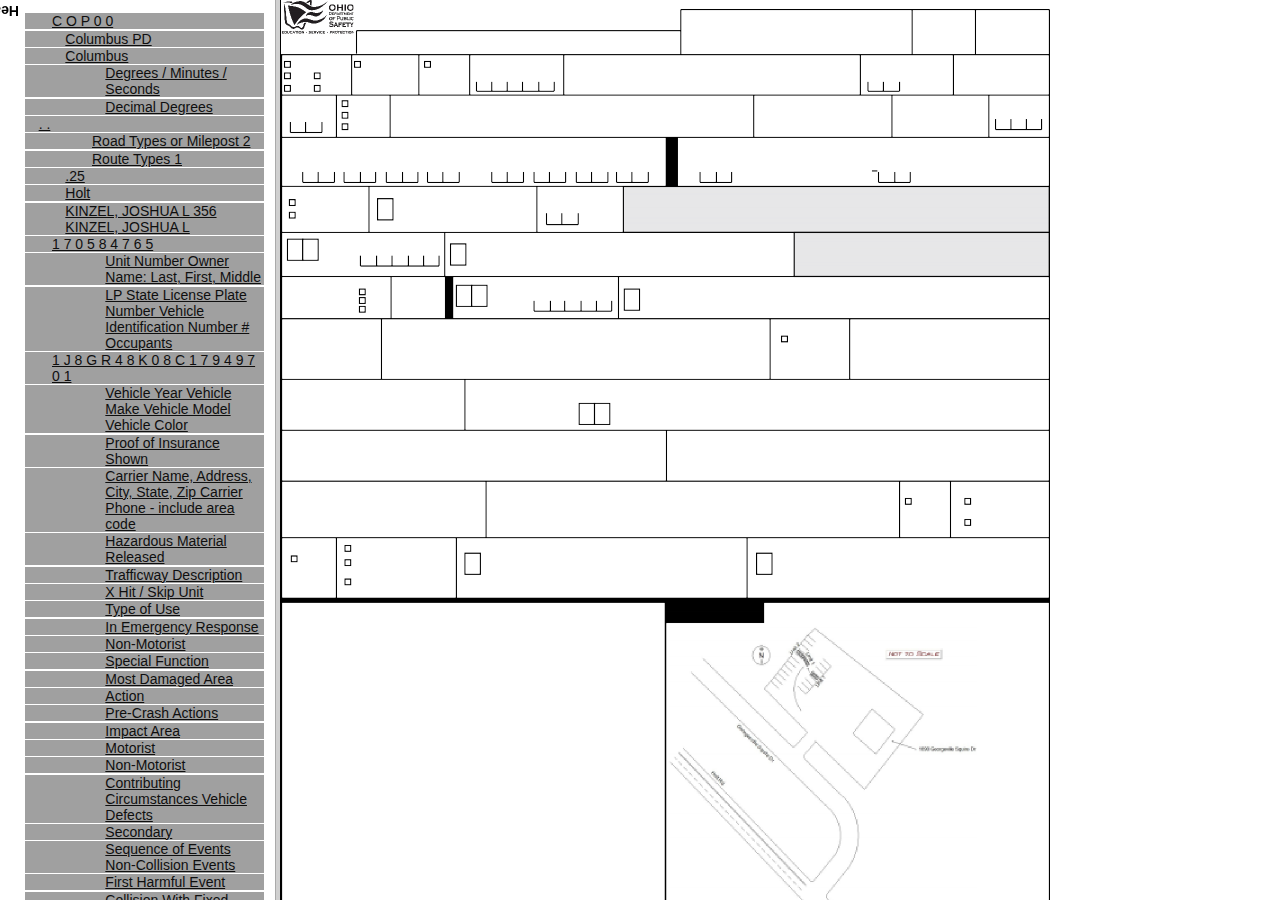
<file: html/adobe_acrobat_export/test.html>
<!DOCTYPE  html PUBLIC "-//W3C//DTD XHTML 1.0 Frameset//EN" "http://www.w3.org/TR/xhtml1/DTD/xhtml1-frameset.dtd">
<html xmlns="http://www.w3.org/1999/xhtml"><head><meta http-equiv="Content-Type" content="text/html; charset=utf-8"/><title>test</title></head><frameset cols="275pt,*" rows="95%"><frame src="test/headings.htm" name="headings"/><frame src="test/content.htm" name="content"/></frameset></html>
</file>
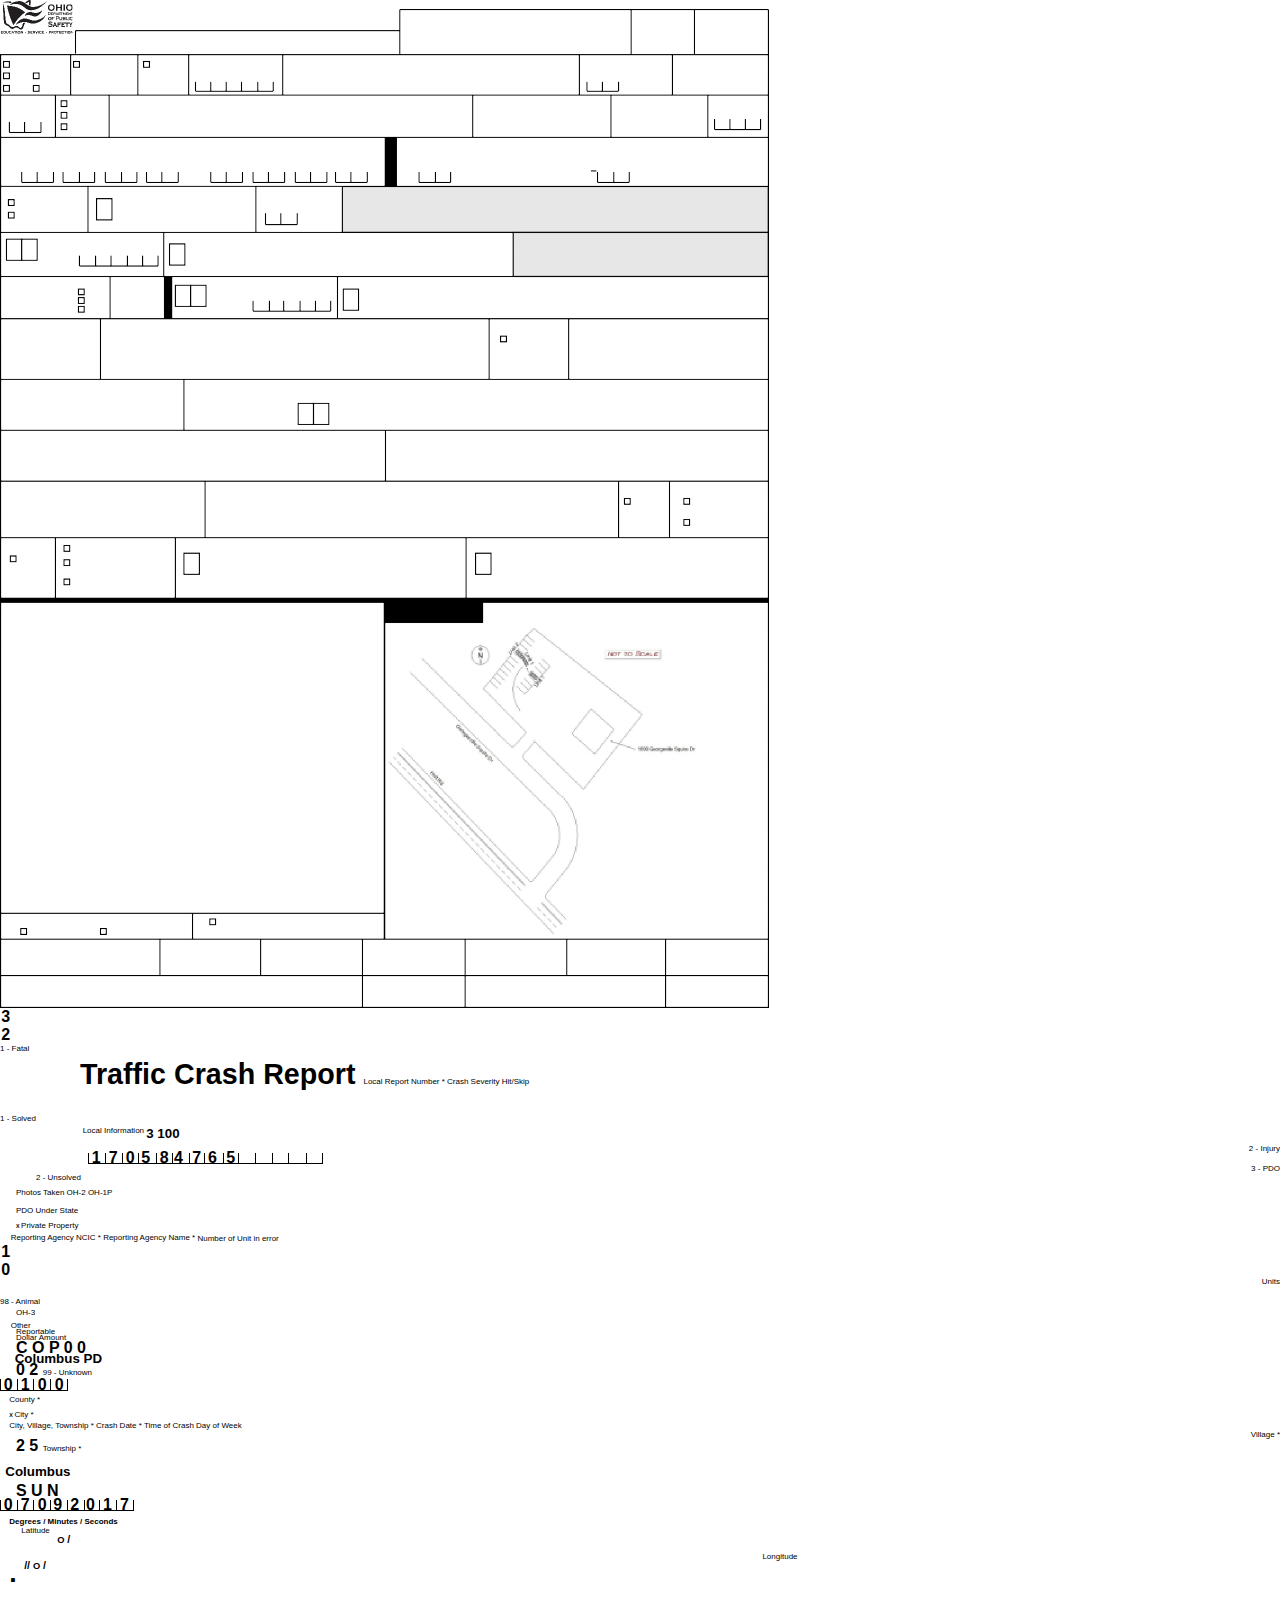
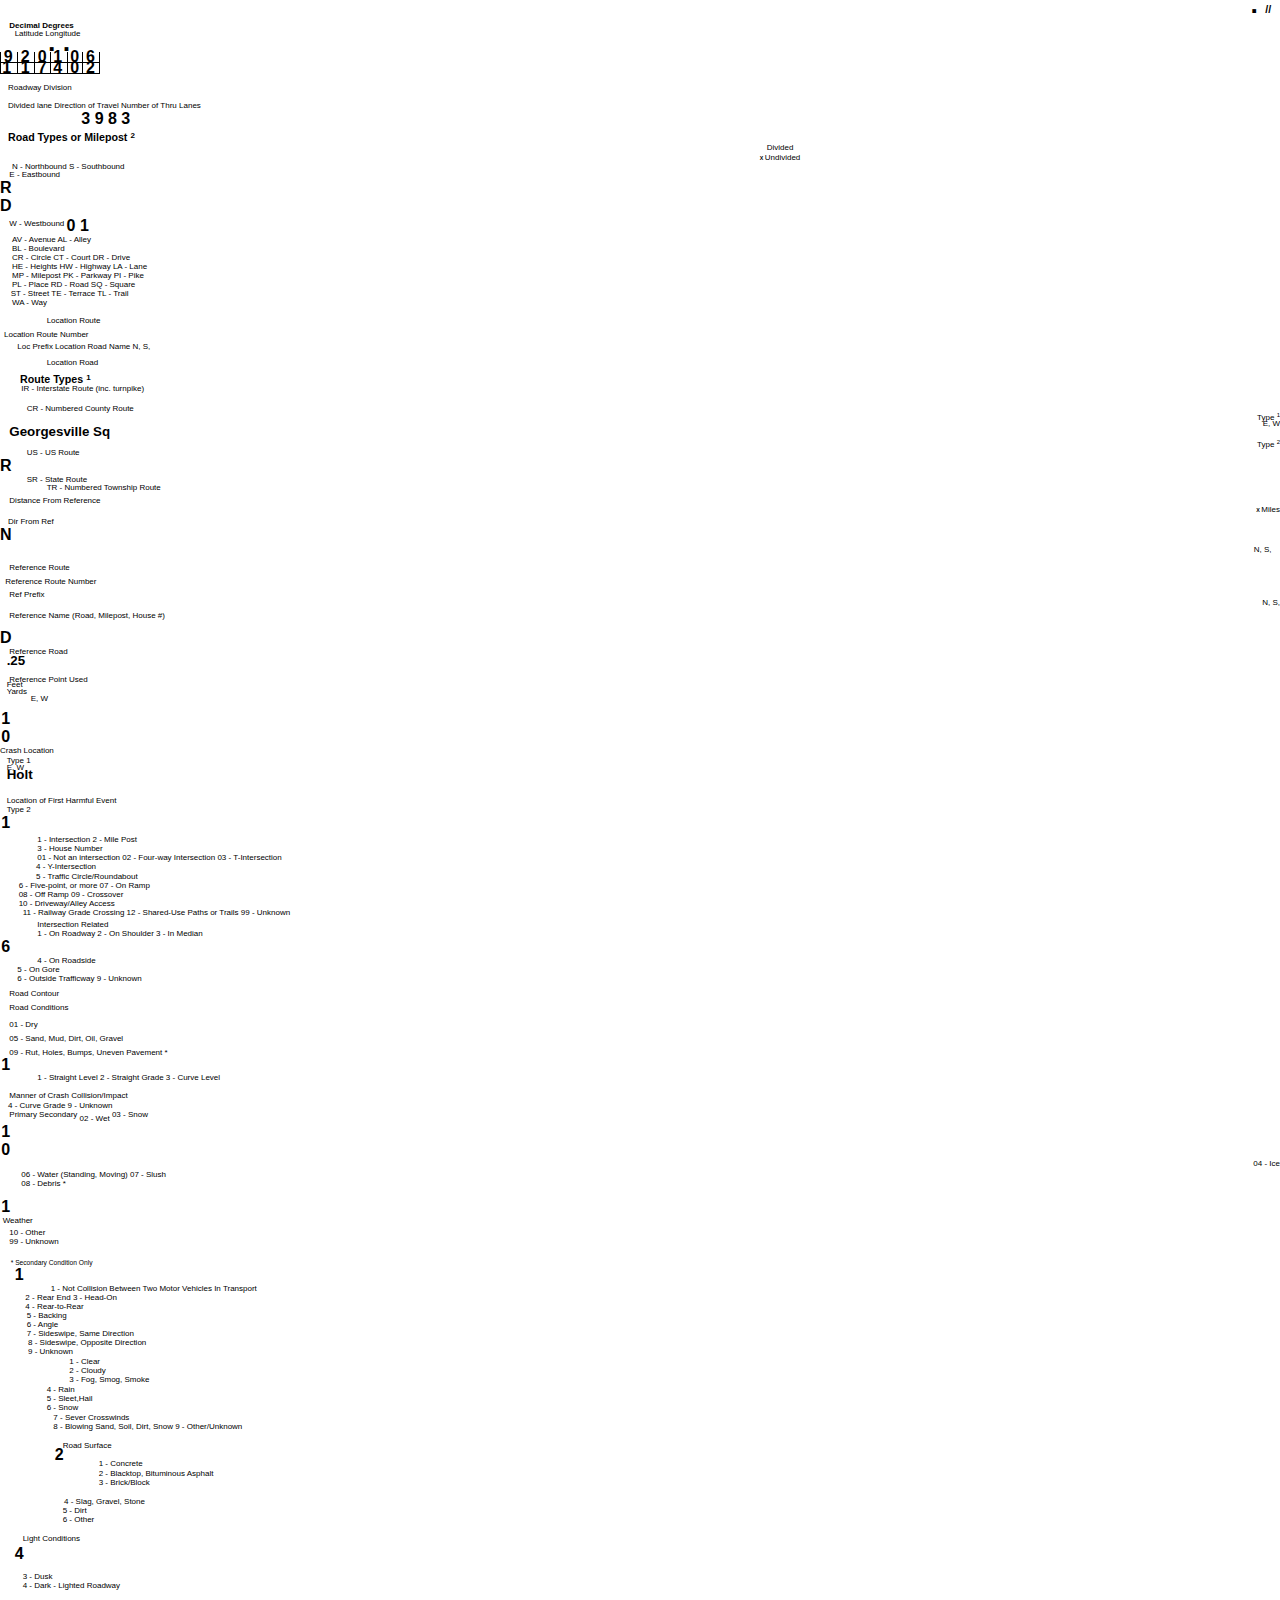
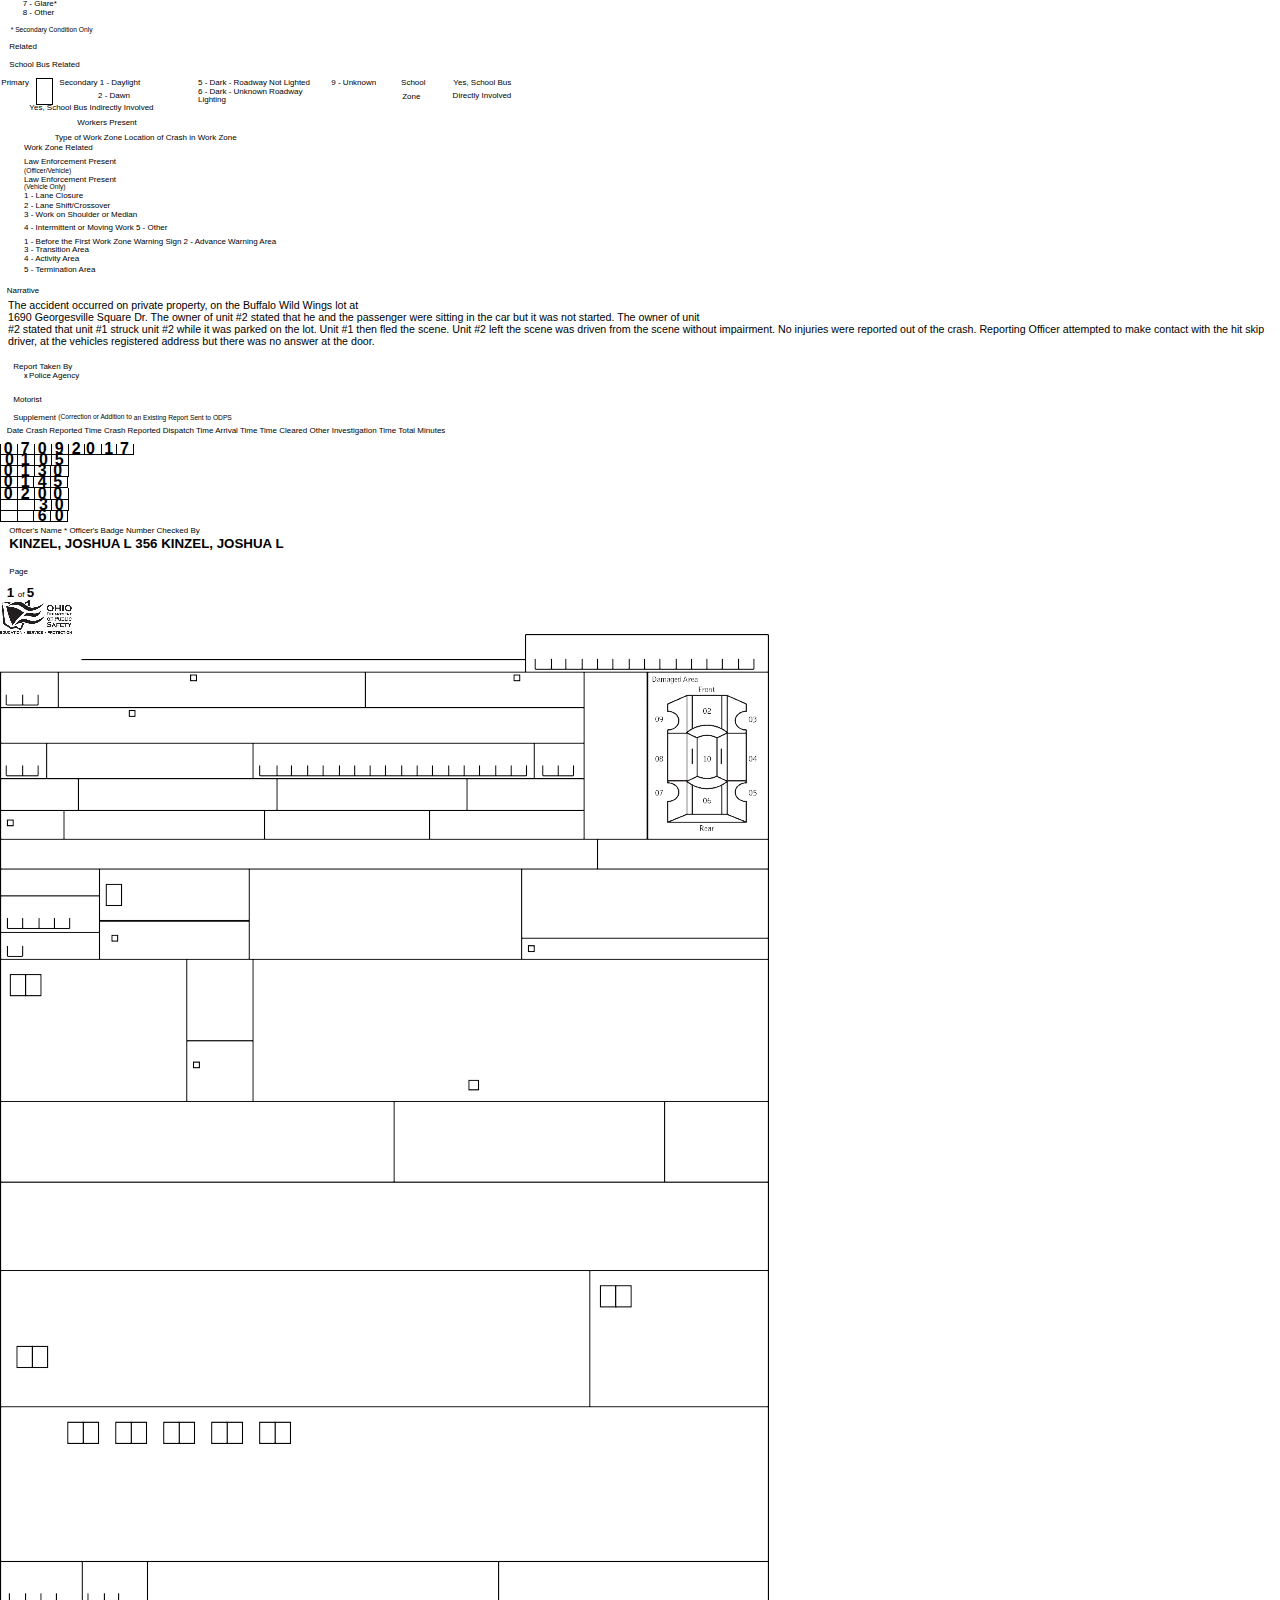
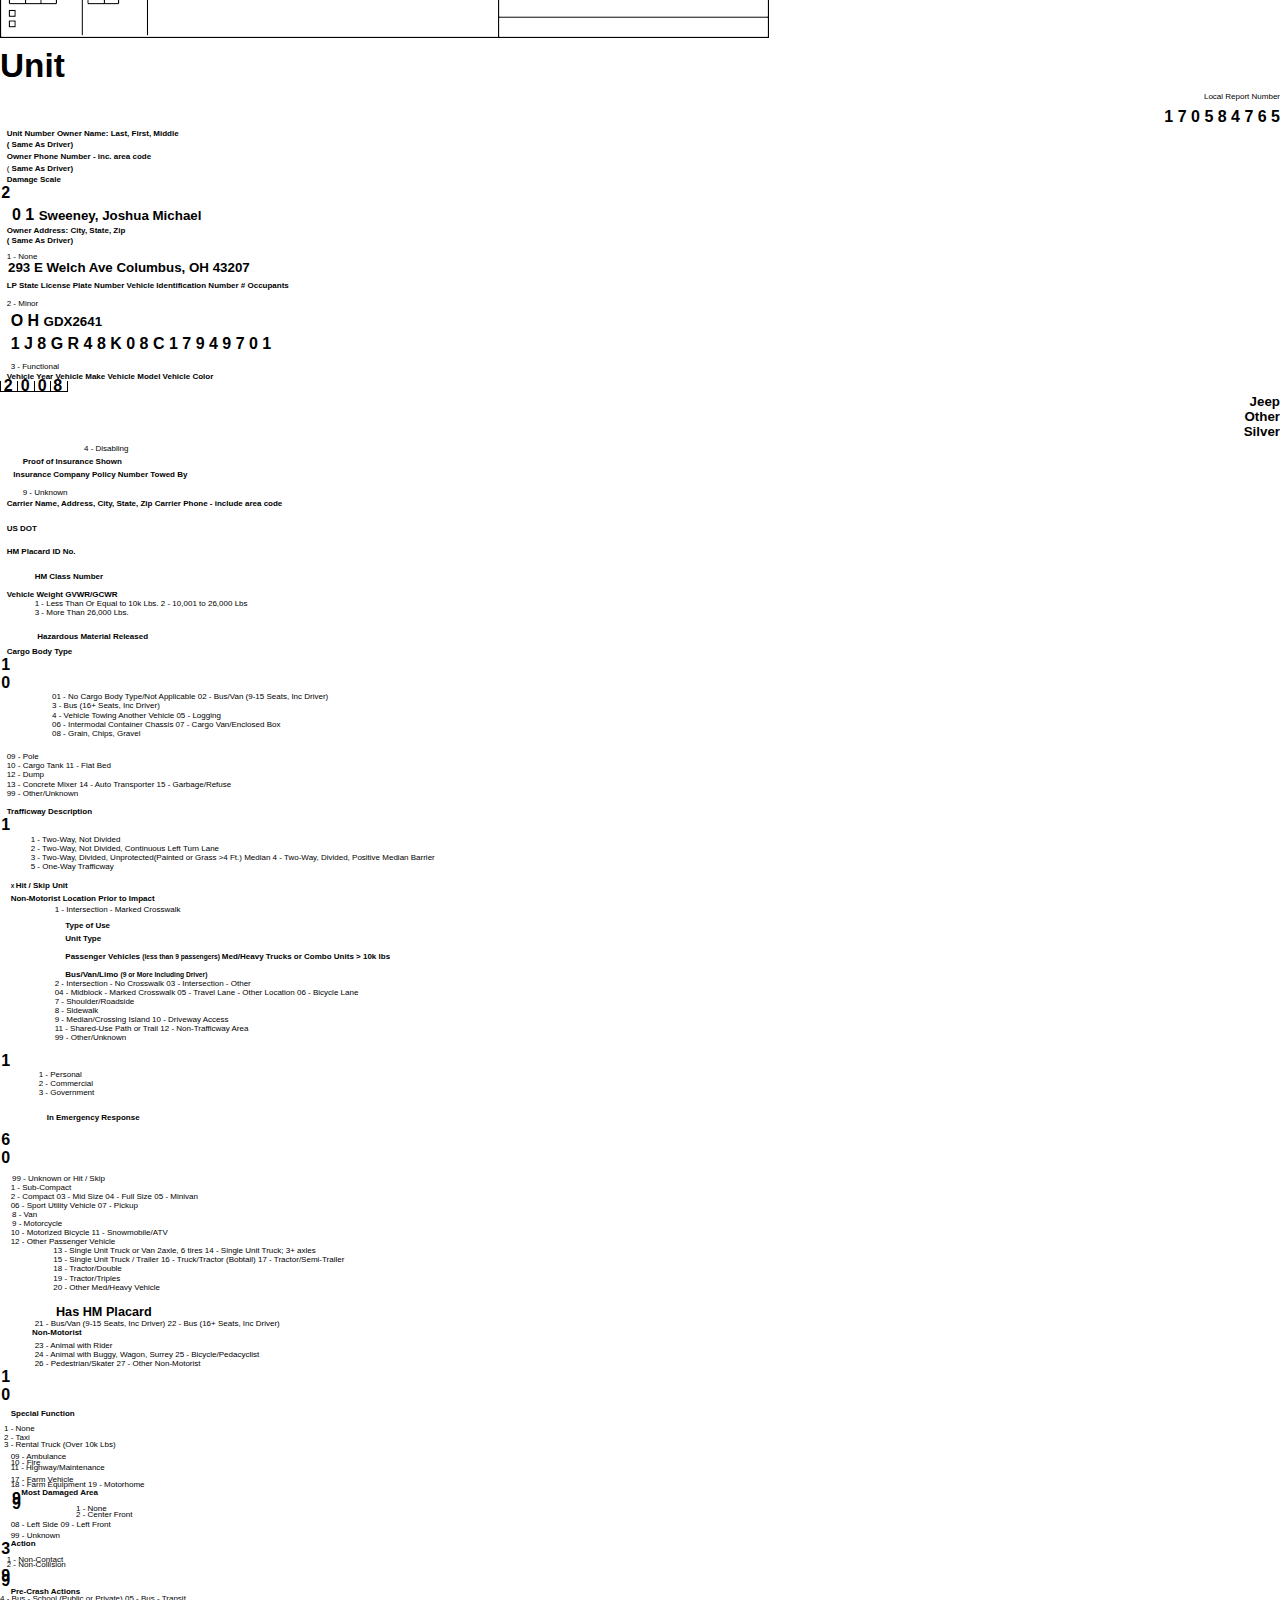
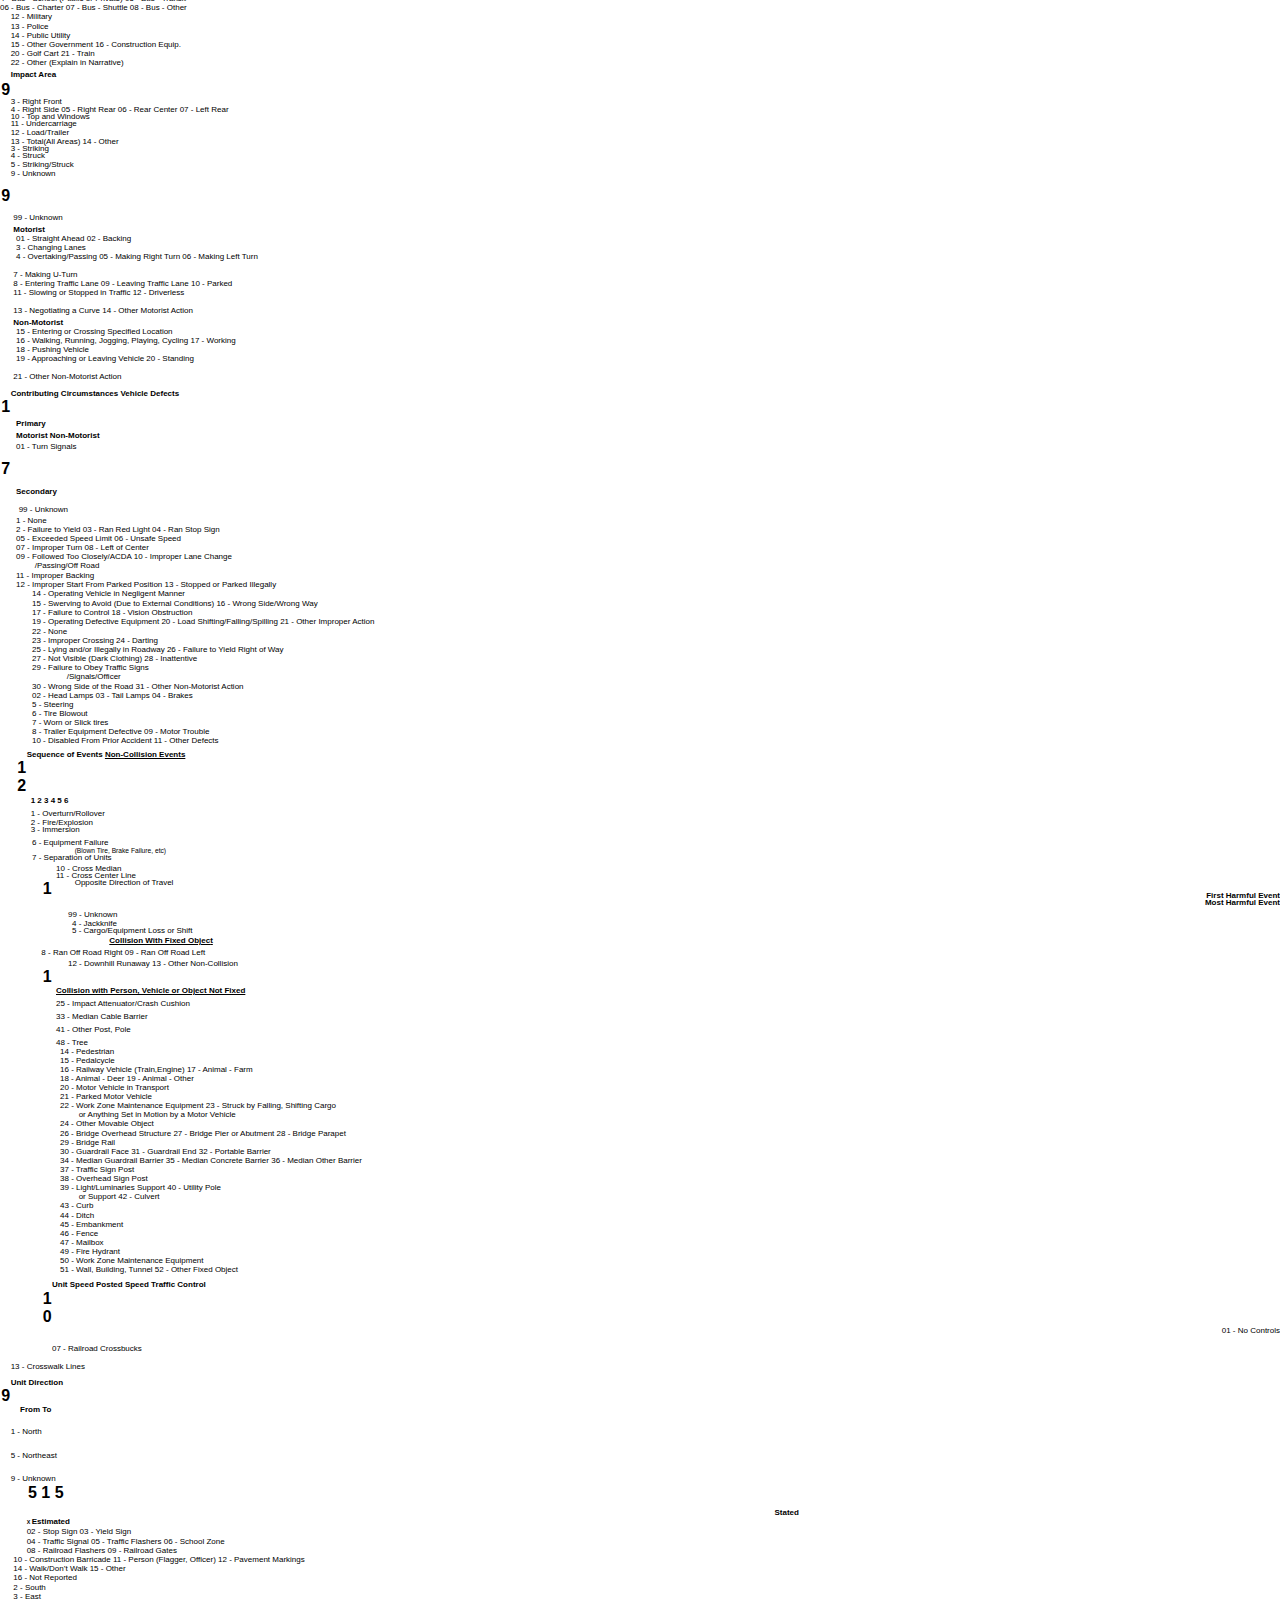
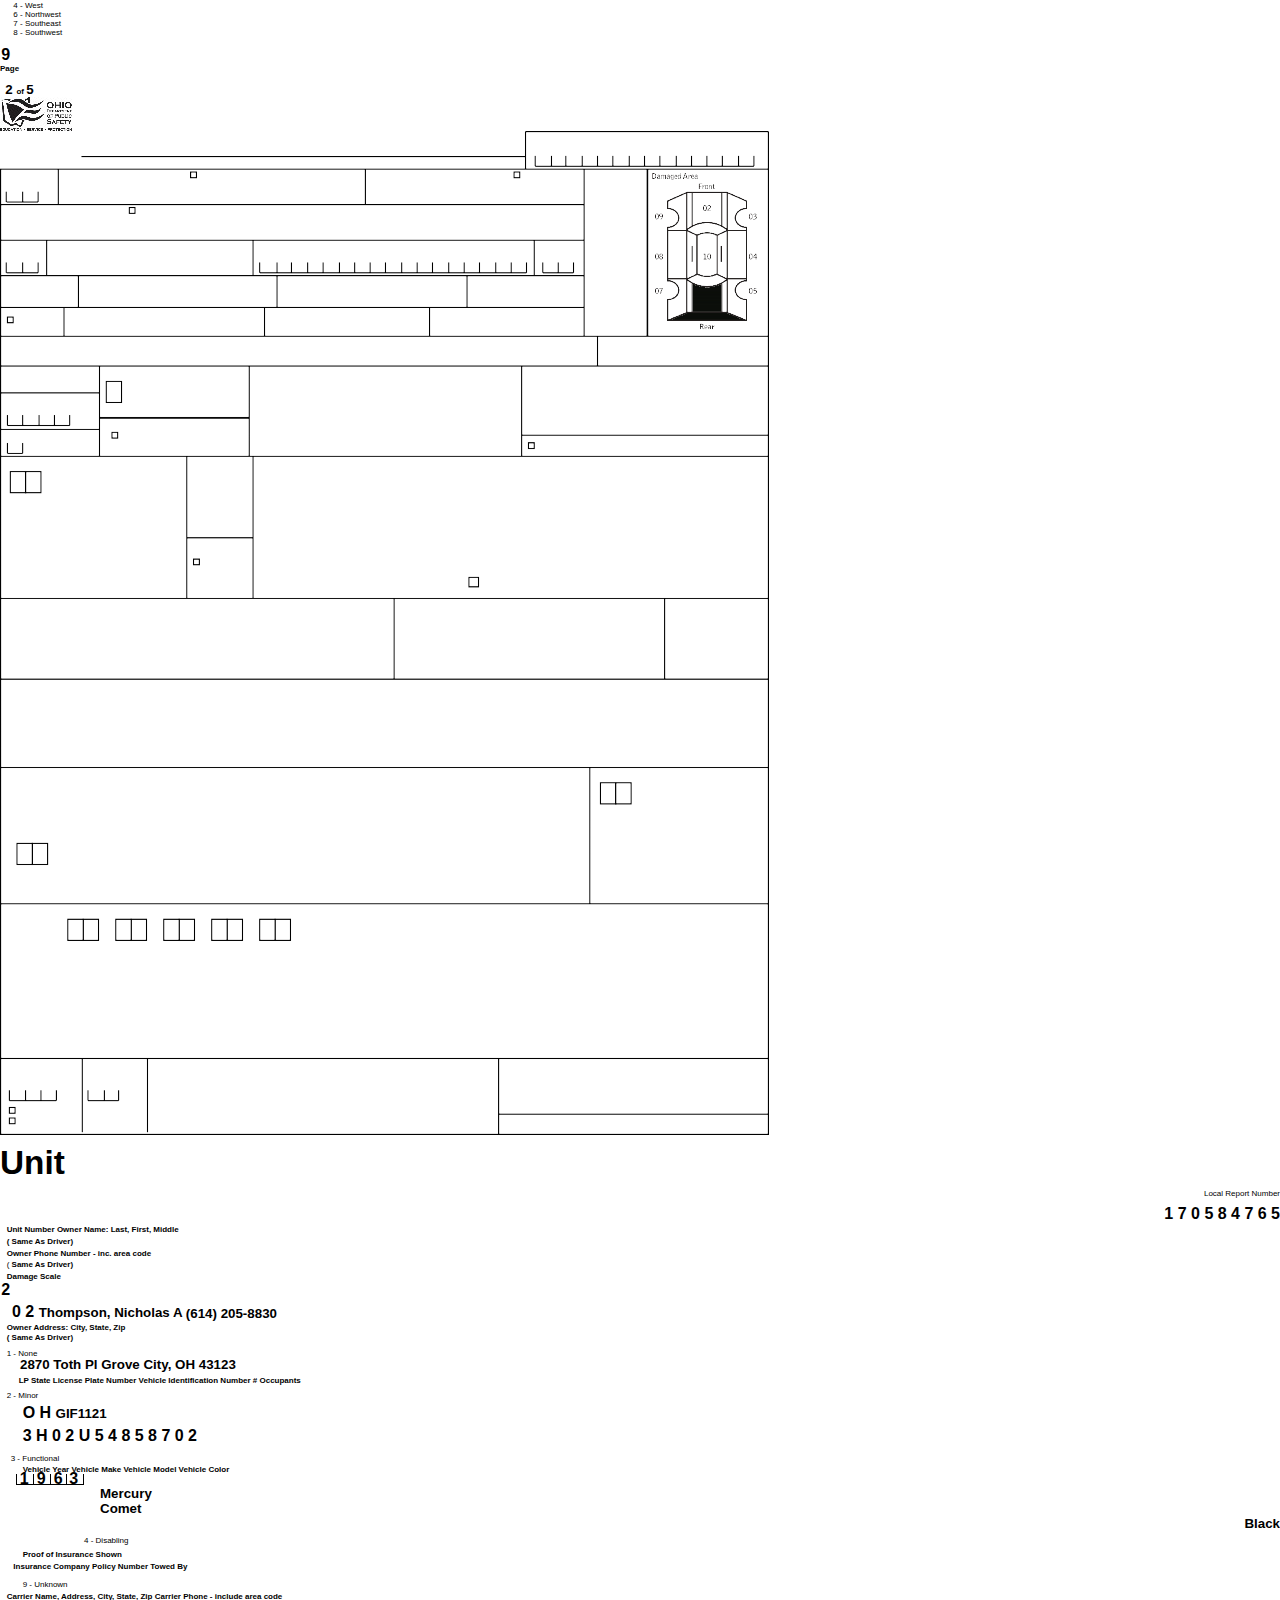
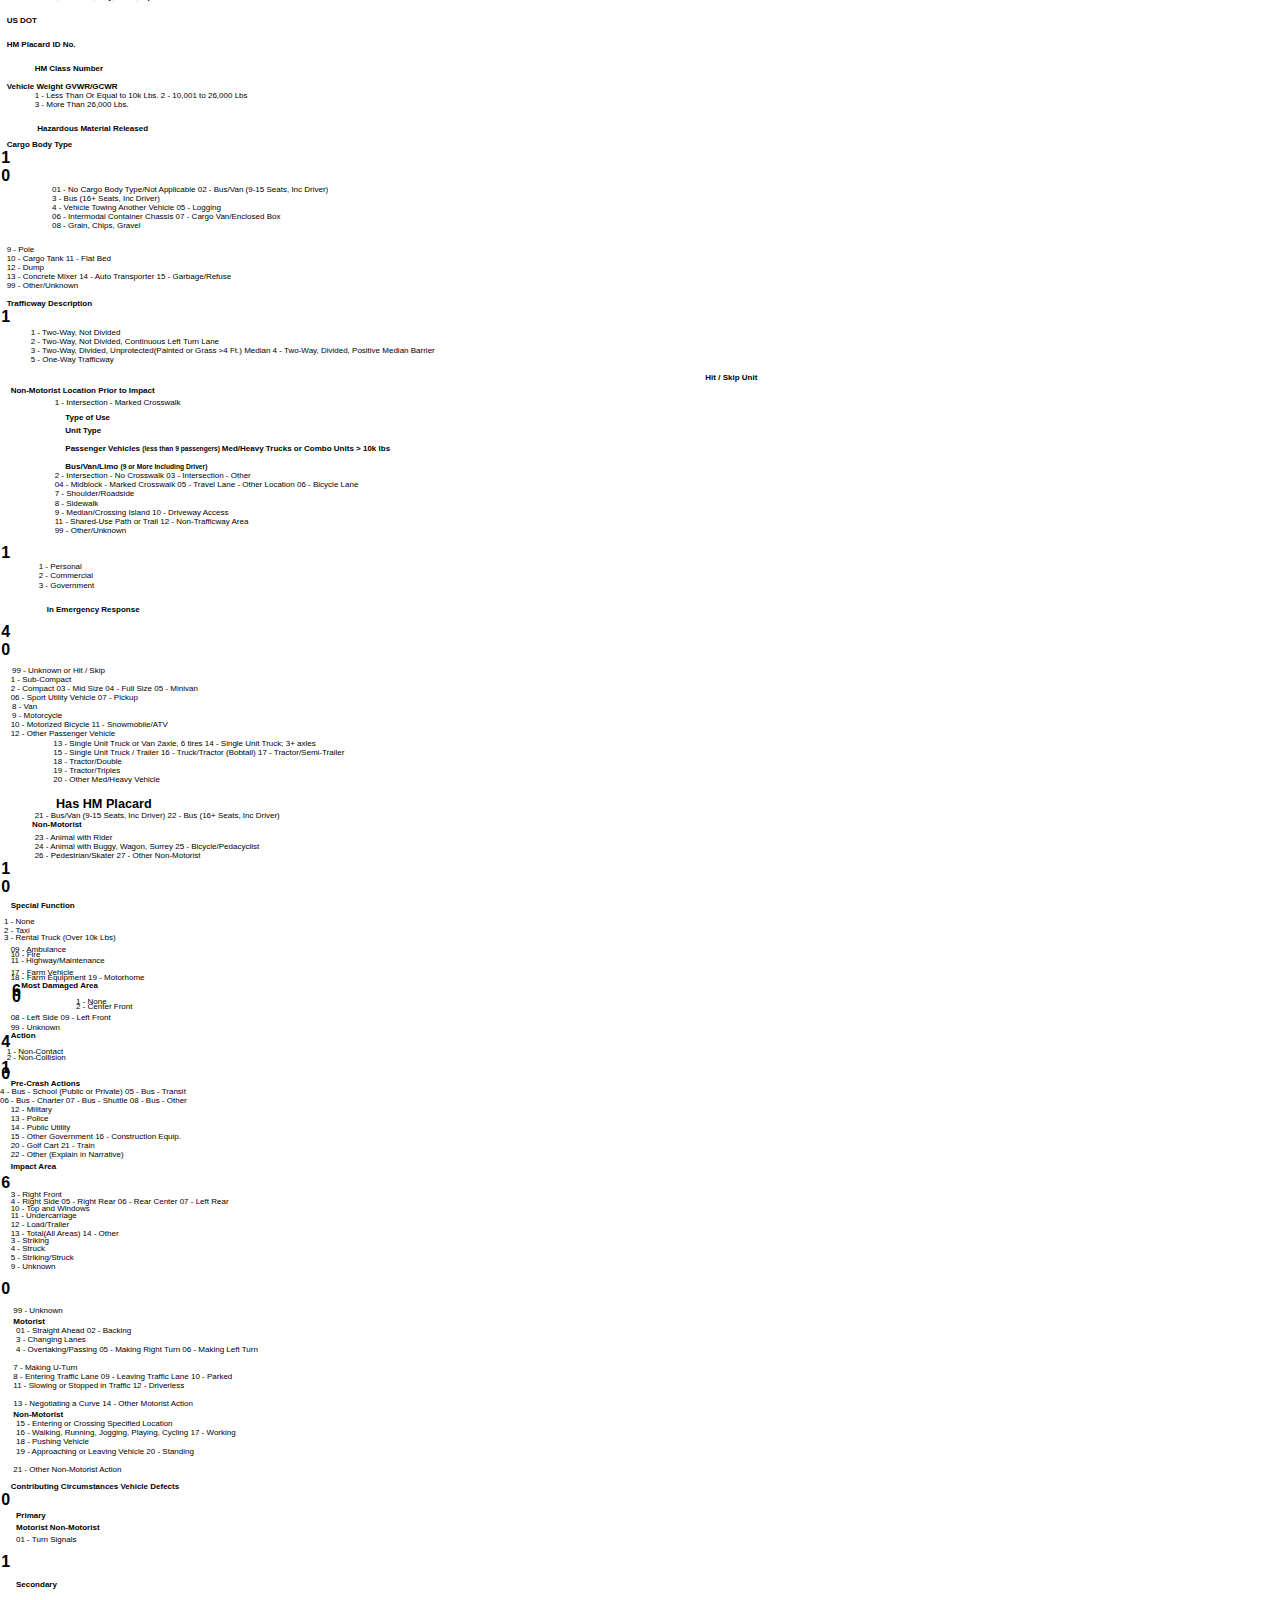
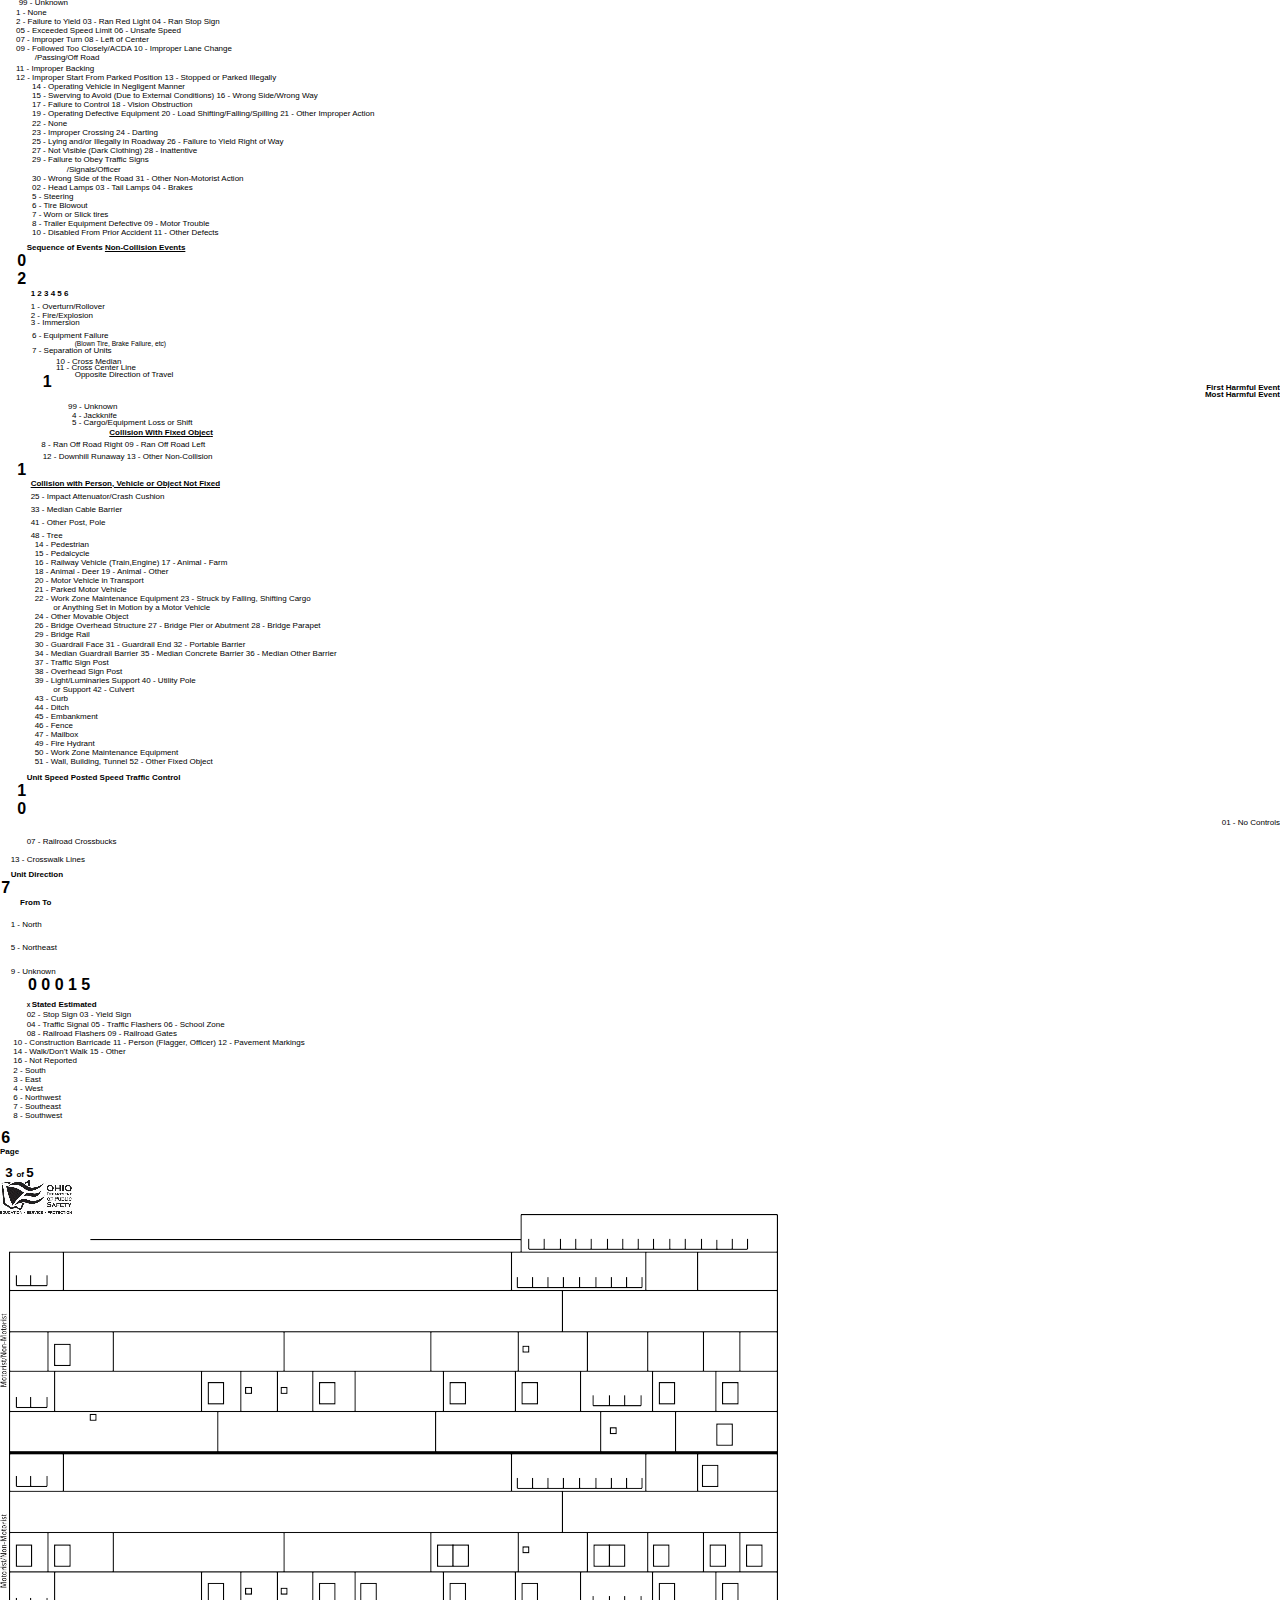
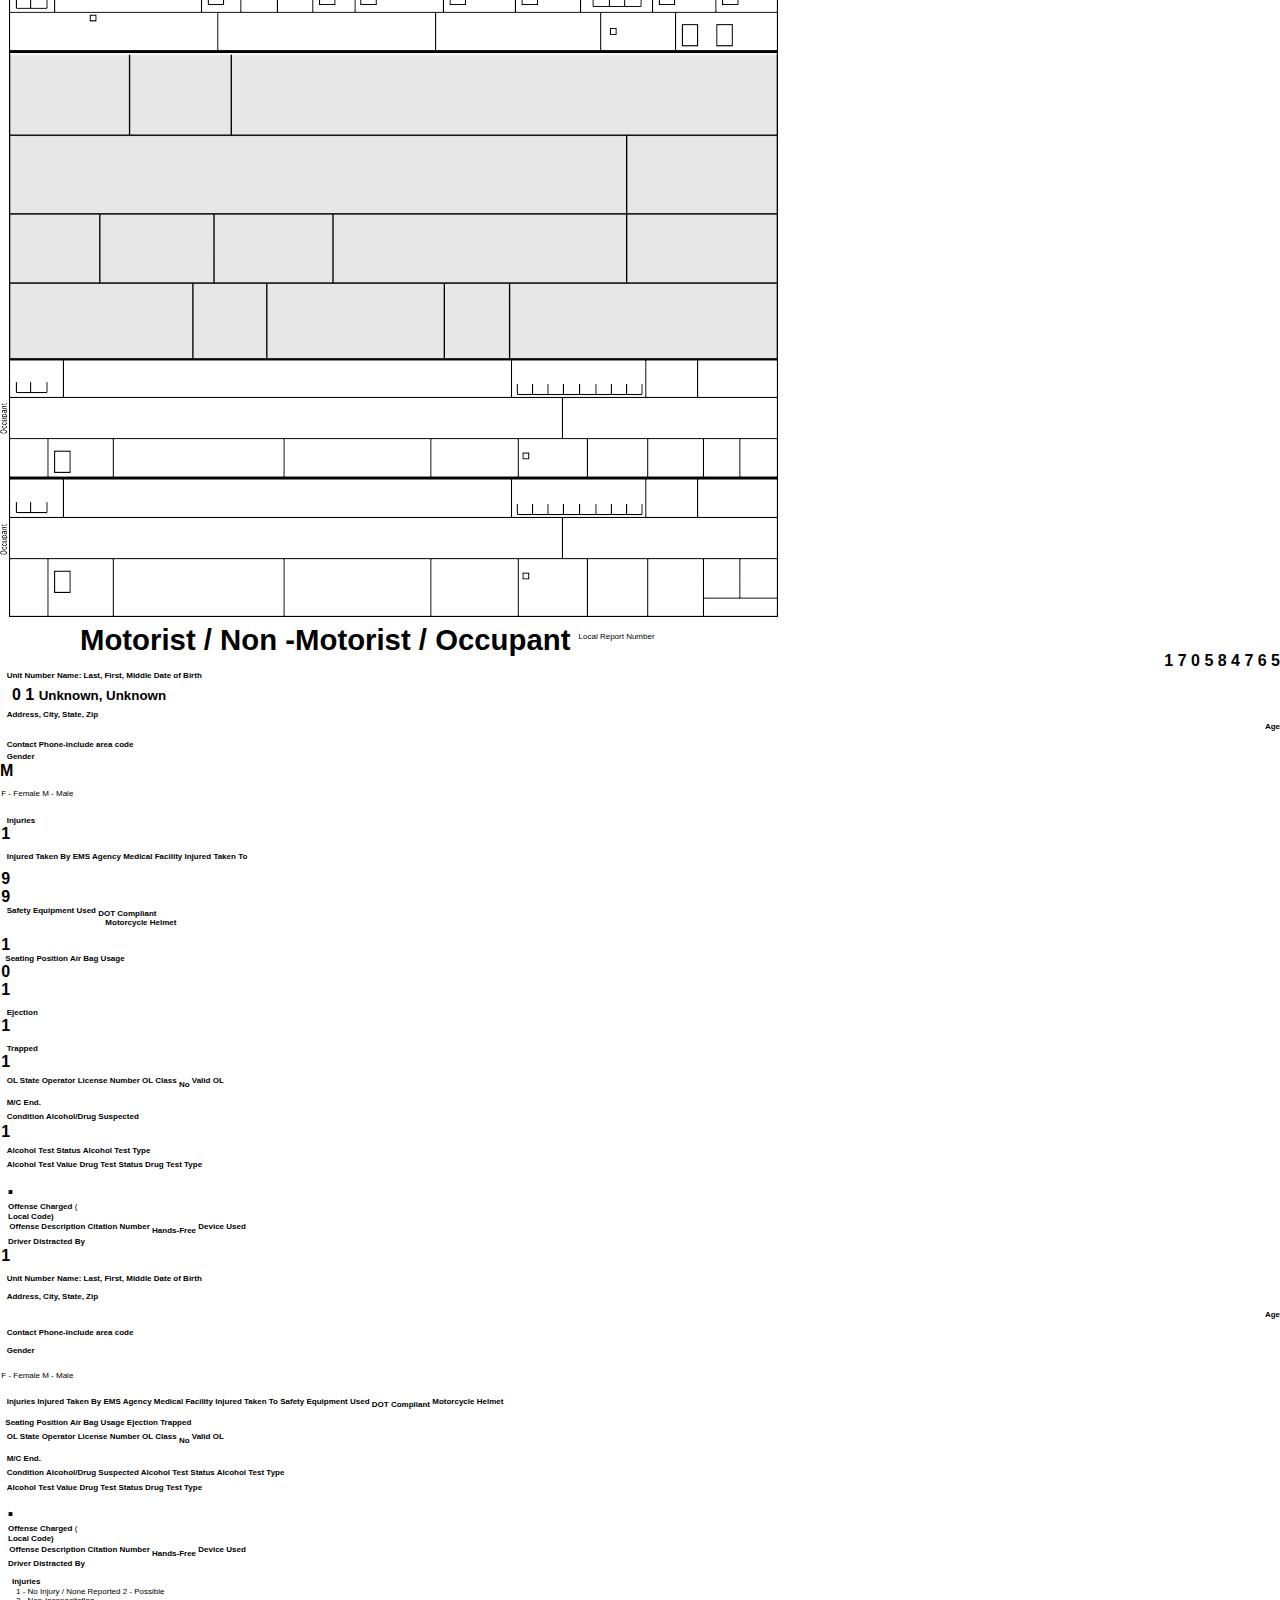
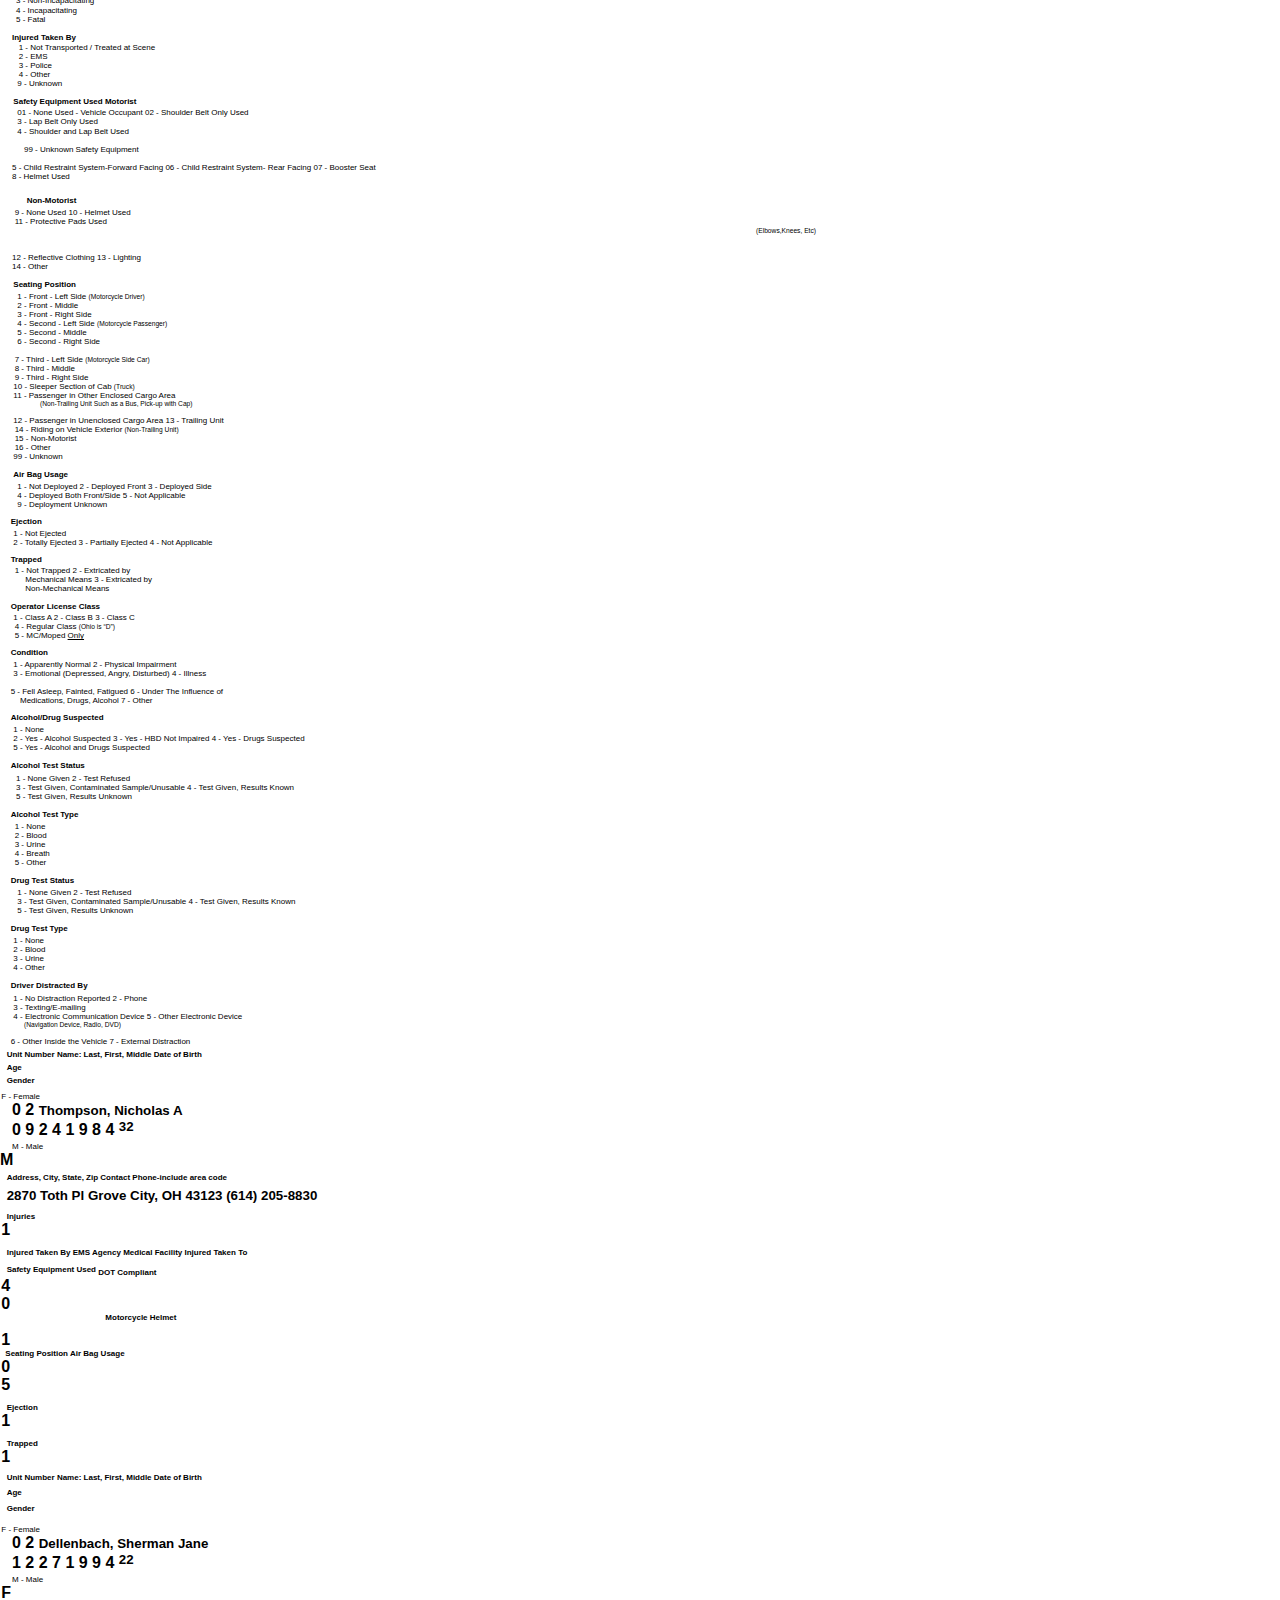
<file: html/adobe_acrobat_export/test/content.htm>
<!DOCTYPE  html PUBLIC "-//W3C//DTD XHTML 1.0 Transitional//EN" "http://www.w3.org/TR/xhtml1/DTD/xhtml1-transitional.dtd">
<html xmlns="http://www.w3.org/1999/xhtml"><head><meta http-equiv="Content-Type" content="text/html; charset=utf-8"/><title>test</title><style type="text/css"> * {margin:0; padding:0; text-indent:0; }
 .s1 { color: black; font-family:Arial, sans-serif; font-style: normal; font-weight: bold; text-decoration: none; font-size: 12pt; }
 .p, p { color: black; font-family:"Arial Narrow", sans-serif; font-style: normal; font-weight: normal; text-decoration: none; font-size: 6pt; margin:0pt; }
 h3 { color: black; font-family:"Arial Narrow", sans-serif; font-style: normal; font-weight: bold; text-decoration: none; font-size: 21.5pt; vertical-align: -3pt; }
 .s2 { color: black; font-family:Arial, sans-serif; font-style: normal; font-weight: bold; text-decoration: none; font-size: 10pt; vertical-align: -4pt; }
 .s3 { color: black; font-family:Arial, sans-serif; font-style: normal; font-weight: bold; text-decoration: none; font-size: 12pt; }
 .s4 { color: black; font-family:Arial, sans-serif; font-style: normal; font-weight: bold; text-decoration: none; font-size: 4pt; vertical-align: 1pt; }
 .s5 { color: black; font-family:"Arial Narrow", sans-serif; font-style: normal; font-weight: normal; text-decoration: none; font-size: 6pt; vertical-align: -1pt; }
 .s6 { color: black; font-family:Arial, sans-serif; font-style: normal; font-weight: bold; text-decoration: none; font-size: 10pt; }
 .s7 { color: black; font-family:Arial, sans-serif; font-style: normal; font-weight: bold; text-decoration: none; font-size: 12pt; vertical-align: -2pt; }
 .s8 { color: black; font-family:"Arial Narrow", sans-serif; font-style: normal; font-weight: bold; text-decoration: none; font-size: 6pt; }
 .s9 { color: black; font-family:"Arial Narrow", sans-serif; font-style: normal; font-weight: bold; text-decoration: none; font-size: 7pt; }
 .s10 { color: black; font-family:Arial, sans-serif; font-style: normal; font-weight: bold; text-decoration: none; font-size: 8pt; }
 .s11 { color: black; font-family:Arial, sans-serif; font-style: normal; font-weight: bold; text-decoration: none; font-size: 20pt; vertical-align: -10pt; }
 .s12 { color: #FFF; font-family:"Arial Narrow", sans-serif; font-style: normal; font-weight: normal; text-decoration: none; font-size: 6pt; }
 h4 { color: black; font-family:Arial, sans-serif; font-style: normal; font-weight: bold; text-decoration: none; font-size: 20pt; }
 .s13 { color: black; font-family:"Arial Narrow", sans-serif; font-style: normal; font-weight: bold; text-decoration: none; font-size: 8pt; }
 .s14 { color: black; font-family:"Arial Narrow", sans-serif; font-style: normal; font-weight: bold; text-decoration: none; font-size: 6pt; vertical-align: 2pt; }
 .s15 { color: black; font-family:Arial, sans-serif; font-style: normal; font-weight: bold; text-decoration: none; font-size: 4pt; }
 .s16 { color: black; font-family:Arial, sans-serif; font-style: normal; font-weight: bold; text-decoration: none; font-size: 12pt; vertical-align: -4pt; }
 .s17 { color: black; font-family:"Arial Narrow", sans-serif; font-style: normal; font-weight: normal; text-decoration: none; font-size: 4.5pt; vertical-align: 2pt; }
 .s18 { color: #FFF; font-family:"Arial Narrow", sans-serif; font-style: normal; font-weight: normal; text-decoration: none; font-size: 6pt; vertical-align: 1pt; }
 .s19 { color: black; font-family:"Arial Narrow", sans-serif; font-style: normal; font-weight: normal; text-decoration: none; font-size: 6pt; vertical-align: -3pt; }
 .s20 { color: black; font-family:"Arial Narrow", sans-serif; font-style: normal; font-weight: normal; text-decoration: none; font-size: 5pt; }
 .s21 { color: black; font-family:"Arial Narrow", sans-serif; font-style: normal; font-weight: normal; text-decoration: none; font-size: 6pt; }
 .s22 { color: #FFF; font-family:"Arial Narrow", sans-serif; font-style: normal; font-weight: bold; text-decoration: none; font-size: 11pt; vertical-align: -4pt; }
 .s23 { color: black; font-family:Arial, sans-serif; font-style: normal; font-weight: normal; text-decoration: none; font-size: 8pt; }
 .s24 { color: black; font-family:"Arial Narrow", sans-serif; font-style: normal; font-weight: normal; text-decoration: none; font-size: 5pt; vertical-align: 1pt; }
 h1 { color: black; font-family:"Arial Narrow", sans-serif; font-style: normal; font-weight: bold; text-decoration: none; font-size: 25pt; }
 .s25 { color: black; font-family:Arial, sans-serif; font-style: normal; font-weight: bold; text-decoration: none; font-size: 12pt; vertical-align: -3pt; }
 .s26 { color: black; font-family:Arial, sans-serif; font-style: normal; font-weight: bold; text-decoration: none; font-size: 12pt; vertical-align: -1pt; }
 .s27 { color: black; font-family:"Arial Narrow", sans-serif; font-style: normal; font-weight: bold; text-decoration: none; font-size: 5pt; }
 .s28 { color: black; font-family:"Arial Narrow", sans-serif; font-style: normal; font-weight: bold; text-decoration: none; font-size: 9.5pt; }
 .s29 { color: black; font-family:"Arial Narrow", sans-serif; font-style: normal; font-weight: bold; text-decoration: underline; font-size: 6pt; }
 .s30 { color: black; font-family:Arial, sans-serif; font-style: normal; font-weight: bold; text-decoration: none; font-size: 10pt; vertical-align: -1pt; }
 h2 { color: black; font-family:"Arial Narrow", sans-serif; font-style: normal; font-weight: bold; text-decoration: none; font-size: 22pt; }
 .s31 { color: black; font-family:"Arial Narrow", sans-serif; font-style: normal; font-weight: normal; text-decoration: none; font-size: 6pt; vertical-align: 8pt; }
 .s32 { color: black; font-family:"Arial Narrow", sans-serif; font-style: normal; font-weight: bold; text-decoration: none; font-size: 6pt; vertical-align: -2pt; }
 .s33 { color: black; font-family:"Arial Narrow", sans-serif; font-style: normal; font-weight: bold; text-decoration: none; font-size: 6pt; vertical-align: -3pt; }
 .s35 { color: black; font-family:Arial, sans-serif; font-style: normal; font-weight: bold; text-decoration: none; font-size: 10pt; vertical-align: 3pt; }
 .s36 { color: black; font-family:Arial, sans-serif; font-style: normal; font-weight: normal; text-decoration: none; font-size: 8pt; vertical-align: -1pt; }
 .s37 { color: black; font-family:Arial, sans-serif; font-style: normal; font-weight: normal; text-decoration: none; font-size: 9pt; }
 li {display: block; }
 #l1 {padding-left: 0pt;counter-reset: c1 2; }
 #l1> li:before {counter-increment: c1; content: counter(c1, decimal)" "; color: black; font-family:"Arial Narrow", sans-serif; font-style: normal; font-weight: normal; text-decoration: none; font-size: 6pt; }
 #l1> li:first-child:before {counter-increment: c1 0;  }
 li {display: block; }
 #l2 {padding-left: 0pt;counter-reset: d1 4; }
 #l2> li:before {counter-increment: d1; content: counter(d1, decimal)" "; color: black; font-family:"Arial Narrow", sans-serif; font-style: normal; font-weight: normal; text-decoration: none; font-size: 6pt; }
 #l2> li:first-child:before {counter-increment: d1 0;  }
 li {display: block; }
 #l3 {padding-left: 0pt;counter-reset: e1 5; }
 #l3> li:before {counter-increment: e1; content: counter(e1, decimal)" "; color: black; font-family:"Arial Narrow", sans-serif; font-style: normal; font-weight: normal; text-decoration: none; font-size: 6pt; }
 #l3> li:first-child:before {counter-increment: e1 0;  }
 li {display: block; }
 #l4 {padding-left: 0pt; }
 #l4> li:before {content: "* "; color: black; font-family:"Arial Narrow", sans-serif; font-style: normal; font-weight: normal; text-decoration: none; font-size: 5pt; }
 #l5 {padding-left: 0pt;counter-reset: g1 4; }
 #l5> li:before {counter-increment: g1; content: counter(g1, decimal)" "; color: black; font-family:"Arial Narrow", sans-serif; font-style: normal; font-weight: normal; text-decoration: none; font-size: 6pt; }
 #l5> li:first-child:before {counter-increment: g1 0;  }
 #l6 {padding-left: 0pt;counter-reset: g2 1; }
 #l6> li:before {counter-increment: g2; content: counter(g2, decimal)" "; color: black; font-family:"Arial Narrow", sans-serif; font-style: normal; font-weight: normal; text-decoration: none; font-size: 6pt; }
 #l6> li:first-child:before {counter-increment: g2 0;  }
 #l7 {padding-left: 0pt;counter-reset: g3 1; }
 #l7> li:before {counter-increment: g3; content: counter(g3, decimal)" "; color: black; font-family:"Arial Narrow", sans-serif; font-style: normal; font-weight: normal; text-decoration: none; font-size: 6pt; }
 #l7> li:first-child:before {counter-increment: g3 0;  }
 #l8 {padding-left: 0pt;counter-reset: h1 3; }
 #l8> li:before {counter-increment: h1; content: counter(h1, decimal)" "; color: black; font-family:"Arial Narrow", sans-serif; font-style: normal; font-weight: normal; text-decoration: none; font-size: 6pt; }
 #l8> li:first-child:before {counter-increment: h1 0;  }
 #l9 {padding-left: 0pt;counter-reset: i1 7; }
 #l9> li:before {counter-increment: i1; content: counter(i1, decimal)" "; color: black; font-family:"Arial Narrow", sans-serif; font-style: normal; font-weight: normal; text-decoration: none; font-size: 6pt; }
 #l9> li:first-child:before {counter-increment: i1 0;  }
 li {display: block; }
 #l10 {padding-left: 0pt;counter-reset: i1 7; }
 #l10> li:before {counter-increment: i1; content: counter(i1, decimal)" "; color: black; font-family:"Arial Narrow", sans-serif; font-style: normal; font-weight: normal; text-decoration: none; font-size: 6pt; }
 #l10> li:first-child:before {counter-increment: i1 0;  }
 #l11 {padding-left: 0pt;counter-reset: i2 1; }
 #l11> li:before {counter-increment: i2; content: counter(i2, decimal)" "; color: black; font-family:"Arial Narrow", sans-serif; font-style: normal; font-weight: normal; text-decoration: none; font-size: 6pt; }
 #l11> li:first-child:before {counter-increment: i2 0;  }
 li {display: block; }
 #l12 {padding-left: 0pt;counter-reset: j1 3; }
 #l12> li:before {counter-increment: j1; content: counter(j1, decimal)" "; color: black; font-family:"Arial Narrow", sans-serif; font-style: normal; font-weight: normal; text-decoration: none; font-size: 6pt; }
 #l12> li:first-child:before {counter-increment: j1 0;  }
 li {display: block; }
 #l13 {padding-left: 0pt;counter-reset: k1 3; }
 #l13> li:before {counter-increment: k1; content: counter(k1, decimal)" "; color: black; font-family:"Arial Narrow", sans-serif; font-style: normal; font-weight: normal; text-decoration: none; font-size: 6pt; }
 #l13> li:first-child:before {counter-increment: k1 0;  }
 li {display: block; }
 #l14 {padding-left: 0pt;counter-reset: l1 12; }
 #l14> li:before {counter-increment: l1; content: counter(l1, decimal)" "; color: black; font-family:"Arial Narrow", sans-serif; font-style: normal; font-weight: normal; text-decoration: none; font-size: 6pt; }
 #l14> li:first-child:before {counter-increment: l1 0;  }
 li {display: block; }
 #l15 {padding-left: 0pt;counter-reset: m1 1; }
 #l15> li:before {counter-increment: m1; content: counter(m1, decimal)" "; color: black; font-family:"Arial Narrow", sans-serif; font-style: normal; font-weight: normal; text-decoration: none; font-size: 6pt; }
 #l15> li:first-child:before {counter-increment: m1 0;  }
 li {display: block; }
 #l16 {padding-left: 0pt;counter-reset: n1 1; }
 #l16> li:before {counter-increment: n1; content: counter(n1, decimal)" "; color: black; font-family:"Arial Narrow", sans-serif; font-style: normal; font-weight: normal; text-decoration: none; font-size: 6pt; }
 #l16> li:first-child:before {counter-increment: n1 0;  }
 li {display: block; }
 #l17 {padding-left: 0pt;counter-reset: o1 7; }
 #l17> li:before {counter-increment: o1; content: counter(o1, decimal)" "; color: black; font-family:"Arial Narrow", sans-serif; font-style: normal; font-weight: normal; text-decoration: none; font-size: 6pt; }
 #l17> li:first-child:before {counter-increment: o1 0;  }
 li {display: block; }
 #l18 {padding-left: 0pt;counter-reset: p1 1; }
 #l18> li:before {counter-increment: p1; content: counter(p1, decimal)" "; color: black; font-family:"Arial Narrow", sans-serif; font-style: normal; font-weight: normal; text-decoration: none; font-size: 6pt; }
 #l18> li:first-child:before {counter-increment: p1 0;  }
 li {display: block; }
 #l19 {padding-left: 0pt;counter-reset: q1 1; }
 #l19> li:before {counter-increment: q1; content: counter(q1, decimal)" "; color: black; font-family:"Arial Narrow", sans-serif; font-style: normal; font-weight: normal; text-decoration: none; font-size: 6pt; }
 #l19> li:first-child:before {counter-increment: q1 0;  }
 li {display: block; }
 #l20 {padding-left: 0pt;counter-reset: r1 8; }
 #l20> li:before {counter-increment: r1; content: counter(r1, decimal)" "; color: black; font-family:"Arial Narrow", sans-serif; font-style: normal; font-weight: normal; text-decoration: none; font-size: 6pt; }
 #l20> li:first-child:before {counter-increment: r1 0;  }
 li {display: block; }
 #l21 {padding-left: 0pt;counter-reset: s1 18; }
 #l21> li:before {counter-increment: s1; content: counter(s1, decimal)" "; color: black; font-family:"Arial Narrow", sans-serif; font-style: normal; font-weight: normal; text-decoration: none; font-size: 6pt; }
 #l21> li:first-child:before {counter-increment: s1 0;  }
 li {display: block; }
 #l22 {padding-left: 0pt;counter-reset: t1 23; }
 #l22> li:before {counter-increment: t1; content: counter(t1, decimal)" "; color: black; font-family:"Arial Narrow", sans-serif; font-style: normal; font-weight: normal; text-decoration: none; font-size: 6pt; }
 #l22> li:first-child:before {counter-increment: t1 0;  }
 li {display: block; }
 #l23 {padding-left: 0pt;counter-reset: u1 1; }
 #l23> li:before {counter-increment: u1; content: counter(u1, decimal)" "; color: black; font-family:"Arial Narrow", sans-serif; font-style: normal; font-weight: normal; text-decoration: none; font-size: 6pt; }
 #l23> li:first-child:before {counter-increment: u1 0;  }
 #l24 {padding-left: 0pt;counter-reset: v1 10; }
 #l24> li:before {counter-increment: v1; content: counter(v1, decimal)" "; color: black; font-family:"Arial Narrow", sans-serif; font-style: normal; font-weight: normal; text-decoration: none; font-size: 6pt; }
 #l24> li:first-child:before {counter-increment: v1 0;  }
 #l25 {padding-left: 0pt;counter-reset: w1 17; }
 #l25> li:before {counter-increment: w1; content: counter(w1, decimal)" "; color: black; font-family:"Arial Narrow", sans-serif; font-style: normal; font-weight: normal; text-decoration: none; font-size: 6pt; }
 #l25> li:first-child:before {counter-increment: w1 0;  }
 #l26 {padding-left: 0pt;counter-reset: w2 1; }
 #l26> li:before {counter-increment: w2; content: counter(w2, decimal)" "; color: black; font-family:"Arial Narrow", sans-serif; font-style: normal; font-weight: normal; text-decoration: none; font-size: 6pt; }
 #l26> li:first-child:before {counter-increment: w2 0;  }
 #l27 {padding-left: 0pt;counter-reset: x1 1; }
 #l27> li:before {counter-increment: x1; content: counter(x1, decimal)" "; color: black; font-family:"Arial Narrow", sans-serif; font-style: normal; font-weight: normal; text-decoration: none; font-size: 6pt; }
 #l27> li:first-child:before {counter-increment: x1 0;  }
 li {display: block; }
 #l28 {padding-left: 0pt;counter-reset: y1 12; }
 #l28> li:before {counter-increment: y1; content: counter(y1, decimal)" "; color: black; font-family:"Arial Narrow", sans-serif; font-style: normal; font-weight: normal; text-decoration: none; font-size: 6pt; }
 #l28> li:first-child:before {counter-increment: y1 0;  }
 li {display: block; }
 #l29 {padding-left: 0pt;counter-reset: z1 3; }
 #l29> li:before {counter-increment: z1; content: counter(z1, decimal)" "; color: black; font-family:"Arial Narrow", sans-serif; font-style: normal; font-weight: normal; text-decoration: none; font-size: 6pt; }
 #l29> li:first-child:before {counter-increment: z1 0;  }
 li {display: block; }
 #l30 {padding-left: 0pt;counter-reset: c1 10; }
 #l30> li:before {counter-increment: c1; content: counter(c1, decimal)" "; color: black; font-family:"Arial Narrow", sans-serif; font-style: normal; font-weight: normal; text-decoration: none; font-size: 6pt; }
 #l30> li:first-child:before {counter-increment: c1 0;  }
 li {display: block; }
 #l31 {padding-left: 0pt;counter-reset: d1 3; }
 #l31> li:before {counter-increment: d1; content: counter(d1, decimal)" "; color: black; font-family:"Arial Narrow", sans-serif; font-style: normal; font-weight: normal; text-decoration: none; font-size: 6pt; }
 #l31> li:first-child:before {counter-increment: d1 0;  }
 li {display: block; }
 #l32 {padding-left: 0pt;counter-reset: e1 3; }
 #l32> li:before {counter-increment: e1; content: counter(e1, decimal)" "; color: black; font-family:"Arial Narrow", sans-serif; font-style: normal; font-weight: normal; text-decoration: none; font-size: 6pt; }
 #l32> li:first-child:before {counter-increment: e1 0;  }
 li {display: block; }
 #l33 {padding-left: 0pt;counter-reset: f1 7; }
 #l33> li:before {counter-increment: f1; content: counter(f1, decimal)" "; color: black; font-family:"Arial Narrow", sans-serif; font-style: normal; font-weight: normal; text-decoration: none; font-size: 6pt; }
 #l33> li:first-child:before {counter-increment: f1 0;  }
 li {display: block; }
 #l34 {padding-left: 0pt;counter-reset: g1 15; }
 #l34> li:before {counter-increment: g1; content: counter(g1, decimal)" "; color: black; font-family:"Arial Narrow", sans-serif; font-style: normal; font-weight: normal; text-decoration: none; font-size: 6pt; }
 #l34> li:first-child:before {counter-increment: g1 0;  }
 li {display: block; }
 #l35 {padding-left: 0pt;counter-reset: h1 18; }
 #l35> li:before {counter-increment: h1; content: counter(h1, decimal)" "; color: black; font-family:"Arial Narrow", sans-serif; font-style: normal; font-weight: normal; text-decoration: none; font-size: 6pt; }
 #l35> li:first-child:before {counter-increment: h1 0;  }
 li {display: block; }
 #l36 {padding-left: 0pt;counter-reset: i1 1; }
 #l36> li:before {counter-increment: i1; content: counter(i1, decimal)" "; color: black; font-family:"Arial Narrow", sans-serif; font-style: normal; font-weight: normal; text-decoration: none; font-size: 6pt; }
 #l36> li:first-child:before {counter-increment: i1 0;  }
 li {display: block; }
 #l37 {padding-left: 0pt;counter-reset: j1 11; }
 #l37> li:before {counter-increment: j1; content: counter(j1, decimal)" "; color: black; font-family:"Arial Narrow", sans-serif; font-style: normal; font-weight: normal; text-decoration: none; font-size: 6pt; }
 #l37> li:first-child:before {counter-increment: j1 0;  }
 #l38 {padding-left: 0pt;counter-reset: k1 14; }
 #l38> li:before {counter-increment: k1; content: counter(k1, decimal)" "; color: black; font-family:"Arial Narrow", sans-serif; font-style: normal; font-weight: normal; text-decoration: none; font-size: 6pt; }
 #l38> li:first-child:before {counter-increment: k1 0;  }
 #l39 {padding-left: 0pt;counter-reset: l1 22; }
 #l39> li:before {counter-increment: l1; content: counter(l1, decimal)" "; color: black; font-family:"Arial Narrow", sans-serif; font-style: normal; font-weight: normal; text-decoration: none; font-size: 6pt; }
 #l39> li:first-child:before {counter-increment: l1 0;  }
 #l40 {padding-left: 0pt;counter-reset: m1 29; }
 #l40> li:before {counter-increment: m1; content: counter(m1, decimal)" "; color: black; font-family:"Arial Narrow", sans-serif; font-style: normal; font-weight: normal; text-decoration: none; font-size: 6pt; }
 #l40> li:first-child:before {counter-increment: m1 0;  }
 #l41 {padding-left: 0pt;counter-reset: n1 5; }
 #l41> li:before {counter-increment: n1; content: counter(n1, decimal)" "; color: black; font-family:"Arial Narrow", sans-serif; font-style: normal; font-weight: normal; text-decoration: none; font-size: 6pt; }
 #l41> li:first-child:before {counter-increment: n1 0;  }
 #l42 {padding-left: 0pt;counter-reset: o1 1; }
 #l42> li:before {counter-increment: o1; content: counter(o1, decimal)" "; color: black; font-family:"Arial Narrow", sans-serif; font-style: normal; font-weight: normal; text-decoration: none; font-size: 6pt; }
 #l42> li:first-child:before {counter-increment: o1 0;  }
 #l43 {padding-left: 0pt;counter-reset: p1 6; }
 #l43> li:before {counter-increment: p1; content: counter(p1, decimal)" "; color: black; font-family:"Arial Narrow", sans-serif; font-style: normal; font-weight: normal; text-decoration: none; font-size: 6pt; }
 #l43> li:first-child:before {counter-increment: p1 0;  }
 #l44 {padding-left: 0pt;counter-reset: q1 10; }
 #l44> li:before {counter-increment: q1; content: counter(q1, decimal)" "; color: black; font-family:"Arial Narrow", sans-serif; font-style: normal; font-weight: normal; text-decoration: none; font-size: 6pt; }
 #l44> li:first-child:before {counter-increment: q1 0;  }
 #l45 {padding-left: 0pt;counter-reset: p2 4; }
 #l45> li:before {counter-increment: p2; content: counter(p2, decimal)" "; color: black; font-family:"Arial Narrow", sans-serif; font-style: normal; font-weight: normal; text-decoration: none; font-size: 6pt; }
 #l45> li:first-child:before {counter-increment: p2 0;  }
 #l46 {padding-left: 0pt;counter-reset: r1 14; }
 #l46> li:before {counter-increment: r1; content: counter(r1, decimal)" "; color: black; font-family:"Arial Narrow", sans-serif; font-style: normal; font-weight: normal; text-decoration: none; font-size: 6pt; }
 #l46> li:first-child:before {counter-increment: r1 0;  }
 #l47 {padding-left: 0pt;counter-reset: s1 20; }
 #l47> li:before {counter-increment: s1; content: counter(s1, decimal)" "; color: black; font-family:"Arial Narrow", sans-serif; font-style: normal; font-weight: normal; text-decoration: none; font-size: 6pt; }
 #l47> li:first-child:before {counter-increment: s1 0;  }
 #l48 {padding-left: 0pt;counter-reset: t1 29; }
 #l48> li:before {counter-increment: t1; content: counter(t1, decimal)" "; color: black; font-family:"Arial Narrow", sans-serif; font-style: normal; font-weight: normal; text-decoration: none; font-size: 6pt; }
 #l48> li:first-child:before {counter-increment: t1 0;  }
 #l49 {padding-left: 0pt;counter-reset: u1 37; }
 #l49> li:before {counter-increment: u1; content: counter(u1, decimal)" "; color: black; font-family:"Arial Narrow", sans-serif; font-style: normal; font-weight: normal; text-decoration: none; font-size: 6pt; }
 #l49> li:first-child:before {counter-increment: u1 0;  }
 #l50 {padding-left: 0pt;counter-reset: v1 43; }
 #l50> li:before {counter-increment: v1; content: counter(v1, decimal)" "; color: black; font-family:"Arial Narrow", sans-serif; font-style: normal; font-weight: normal; text-decoration: none; font-size: 6pt; }
 #l50> li:first-child:before {counter-increment: v1 0;  }
 #l51 {padding-left: 0pt;counter-reset: w1 49; }
 #l51> li:before {counter-increment: w1; content: counter(w1, decimal)" "; color: black; font-family:"Arial Narrow", sans-serif; font-style: normal; font-weight: normal; text-decoration: none; font-size: 6pt; }
 #l51> li:first-child:before {counter-increment: w1 0;  }
 li {display: block; }
 #l52 {padding-left: 0pt;counter-reset: x1 9; }
 #l52> li:before {counter-increment: x1; content: counter(x1, decimal)" "; color: black; font-family:"Arial Narrow", sans-serif; font-style: normal; font-weight: normal; text-decoration: none; font-size: 6pt; }
 #l52> li:first-child:before {counter-increment: x1 0;  }
 li {display: block; }
 #l53 {padding-left: 0pt;counter-reset: y1 2; }
 #l53> li:before {counter-increment: y1; content: counter(y1, decimal)" "; color: black; font-family:"Arial Narrow", sans-serif; font-style: normal; font-weight: normal; text-decoration: none; font-size: 6pt; }
 #l53> li:first-child:before {counter-increment: y1 0;  }
 li {display: block; }
 #l54 {padding-left: 0pt;counter-reset: z1 6; }
 #l54> li:before {counter-increment: z1; content: counter(z1, decimal)" "; color: black; font-family:"Arial Narrow", sans-serif; font-style: normal; font-weight: normal; text-decoration: none; font-size: 6pt; }
 #l54> li:first-child:before {counter-increment: z1 0;  }
 li {display: block; }
 #l55 {padding-left: 0pt;counter-reset: c1 1; }
 #l55> li:before {counter-increment: c1; content: counter(c1, decimal)" "; color: black; font-family:"Arial Narrow", sans-serif; font-style: normal; font-weight: normal; text-decoration: none; font-size: 6pt; }
 #l55> li:first-child:before {counter-increment: c1 0;  }
 li {display: block; }
 #l56 {padding-left: 0pt;counter-reset: d1 3; }
 #l56> li:before {counter-increment: d1; content: counter(d1, decimal)" "; color: black; font-family:"Arial Narrow", sans-serif; font-style: normal; font-weight: normal; text-decoration: none; font-size: 6pt; }
 #l56> li:first-child:before {counter-increment: d1 0;  }
 li {display: block; }
 #l57 {padding-left: 0pt;counter-reset: p1 9; }
 #l57> li:before {counter-increment: p1; content: counter(p1, decimal)" "; color: black; font-family:"Arial Narrow", sans-serif; font-style: normal; font-weight: normal; text-decoration: none; font-size: 6pt; }
 #l57> li:first-child:before {counter-increment: p1 0;  }
 li {display: block; }
 #l58 {padding-left: 0pt;counter-reset: e1 12; }
 #l58> li:before {counter-increment: e1; content: counter(e1, decimal)" "; color: black; font-family:"Arial Narrow", sans-serif; font-style: normal; font-weight: normal; text-decoration: none; font-size: 6pt; }
 #l58> li:first-child:before {counter-increment: e1 0;  }
 li {display: block; }
 #l59 {padding-left: 0pt;counter-reset: f1 1; }
 #l59> li:before {counter-increment: f1; content: counter(f1, decimal)" "; color: black; font-family:"Arial Narrow", sans-serif; font-style: normal; font-weight: normal; text-decoration: none; font-size: 6pt; }
 #l59> li:first-child:before {counter-increment: f1 0;  }
 li {display: block; }
 #l60 {padding-left: 0pt;counter-reset: g1 1; }
 #l60> li:before {counter-increment: g1; content: counter(g1, decimal)" "; color: black; font-family:"Arial Narrow", sans-serif; font-style: normal; font-weight: normal; text-decoration: none; font-size: 6pt; }
 #l60> li:first-child:before {counter-increment: g1 0;  }
 li {display: block; }
 #l61 {padding-left: 0pt;counter-reset: h1 7; }
 #l61> li:before {counter-increment: h1; content: counter(h1, decimal)" "; color: black; font-family:"Arial Narrow", sans-serif; font-style: normal; font-weight: normal; text-decoration: none; font-size: 6pt; }
 #l61> li:first-child:before {counter-increment: h1 0;  }
 li {display: block; }
 #l62 {padding-left: 0pt;counter-reset: i1 1; }
 #l62> li:before {counter-increment: i1; content: counter(i1, decimal)" "; color: black; font-family:"Arial Narrow", sans-serif; font-style: normal; font-weight: normal; text-decoration: none; font-size: 6pt; }
 #l62> li:first-child:before {counter-increment: i1 0;  }
 li {display: block; }
 #l63 {padding-left: 0pt;counter-reset: j1 1; }
 #l63> li:before {counter-increment: j1; content: counter(j1, decimal)" "; color: black; font-family:"Arial Narrow", sans-serif; font-style: normal; font-weight: normal; text-decoration: none; font-size: 6pt; }
 #l63> li:first-child:before {counter-increment: j1 0;  }
 li {display: block; }
 #l64 {padding-left: 0pt;counter-reset: k1 8; }
 #l64> li:before {counter-increment: k1; content: counter(k1, decimal)" "; color: black; font-family:"Arial Narrow", sans-serif; font-style: normal; font-weight: normal; text-decoration: none; font-size: 6pt; }
 #l64> li:first-child:before {counter-increment: k1 0;  }
 li {display: block; }
 #l65 {padding-left: 0pt;counter-reset: l1 18; }
 #l65> li:before {counter-increment: l1; content: counter(l1, decimal)" "; color: black; font-family:"Arial Narrow", sans-serif; font-style: normal; font-weight: normal; text-decoration: none; font-size: 6pt; }
 #l65> li:first-child:before {counter-increment: l1 0;  }
 li {display: block; }
 #l66 {padding-left: 0pt;counter-reset: m1 23; }
 #l66> li:before {counter-increment: m1; content: counter(m1, decimal)" "; color: black; font-family:"Arial Narrow", sans-serif; font-style: normal; font-weight: normal; text-decoration: none; font-size: 6pt; }
 #l66> li:first-child:before {counter-increment: m1 0;  }
 li {display: block; }
 #l67 {padding-left: 0pt;counter-reset: n1 1; }
 #l67> li:before {counter-increment: n1; content: counter(n1, decimal)" "; color: black; font-family:"Arial Narrow", sans-serif; font-style: normal; font-weight: normal; text-decoration: none; font-size: 6pt; }
 #l67> li:first-child:before {counter-increment: n1 0;  }
 #l68 {padding-left: 0pt;counter-reset: o1 10; }
 #l68> li:before {counter-increment: o1; content: counter(o1, decimal)" "; color: black; font-family:"Arial Narrow", sans-serif; font-style: normal; font-weight: normal; text-decoration: none; font-size: 6pt; }
 #l68> li:first-child:before {counter-increment: o1 0;  }
 #l69 {padding-left: 0pt;counter-reset: p1 17; }
 #l69> li:before {counter-increment: p1; content: counter(p1, decimal)" "; color: black; font-family:"Arial Narrow", sans-serif; font-style: normal; font-weight: normal; text-decoration: none; font-size: 6pt; }
 #l69> li:first-child:before {counter-increment: p1 0;  }
 #l70 {padding-left: 0pt;counter-reset: p2 1; }
 #l70> li:before {counter-increment: p2; content: counter(p2, decimal)" "; color: black; font-family:"Arial Narrow", sans-serif; font-style: normal; font-weight: normal; text-decoration: none; font-size: 6pt; }
 #l70> li:first-child:before {counter-increment: p2 0;  }
 #l71 {padding-left: 0pt;counter-reset: q1 1; }
 #l71> li:before {counter-increment: q1; content: counter(q1, decimal)" "; color: black; font-family:"Arial Narrow", sans-serif; font-style: normal; font-weight: normal; text-decoration: none; font-size: 6pt; }
 #l71> li:first-child:before {counter-increment: q1 0;  }
 li {display: block; }
 #l72 {padding-left: 0pt;counter-reset: r1 12; }
 #l72> li:before {counter-increment: r1; content: counter(r1, decimal)" "; color: black; font-family:"Arial Narrow", sans-serif; font-style: normal; font-weight: normal; text-decoration: none; font-size: 6pt; }
 #l72> li:first-child:before {counter-increment: r1 0;  }
 li {display: block; }
 #l73 {padding-left: 0pt;counter-reset: s1 3; }
 #l73> li:before {counter-increment: s1; content: counter(s1, decimal)" "; color: black; font-family:"Arial Narrow", sans-serif; font-style: normal; font-weight: normal; text-decoration: none; font-size: 6pt; }
 #l73> li:first-child:before {counter-increment: s1 0;  }
 li {display: block; }
 #l74 {padding-left: 0pt;counter-reset: t1 10; }
 #l74> li:before {counter-increment: t1; content: counter(t1, decimal)" "; color: black; font-family:"Arial Narrow", sans-serif; font-style: normal; font-weight: normal; text-decoration: none; font-size: 6pt; }
 #l74> li:first-child:before {counter-increment: t1 0;  }
 li {display: block; }
 #l75 {padding-left: 0pt;counter-reset: u1 3; }
 #l75> li:before {counter-increment: u1; content: counter(u1, decimal)" "; color: black; font-family:"Arial Narrow", sans-serif; font-style: normal; font-weight: normal; text-decoration: none; font-size: 6pt; }
 #l75> li:first-child:before {counter-increment: u1 0;  }
 li {display: block; }
 #l76 {padding-left: 0pt;counter-reset: v1 3; }
 #l76> li:before {counter-increment: v1; content: counter(v1, decimal)" "; color: black; font-family:"Arial Narrow", sans-serif; font-style: normal; font-weight: normal; text-decoration: none; font-size: 6pt; }
 #l76> li:first-child:before {counter-increment: v1 0;  }
 li {display: block; }
 #l77 {padding-left: 0pt;counter-reset: w1 7; }
 #l77> li:before {counter-increment: w1; content: counter(w1, decimal)" "; color: black; font-family:"Arial Narrow", sans-serif; font-style: normal; font-weight: normal; text-decoration: none; font-size: 6pt; }
 #l77> li:first-child:before {counter-increment: w1 0;  }
 li {display: block; }
 #l78 {padding-left: 0pt;counter-reset: x1 15; }
 #l78> li:before {counter-increment: x1; content: counter(x1, decimal)" "; color: black; font-family:"Arial Narrow", sans-serif; font-style: normal; font-weight: normal; text-decoration: none; font-size: 6pt; }
 #l78> li:first-child:before {counter-increment: x1 0;  }
 li {display: block; }
 #l79 {padding-left: 0pt;counter-reset: y1 18; }
 #l79> li:before {counter-increment: y1; content: counter(y1, decimal)" "; color: black; font-family:"Arial Narrow", sans-serif; font-style: normal; font-weight: normal; text-decoration: none; font-size: 6pt; }
 #l79> li:first-child:before {counter-increment: y1 0;  }
 li {display: block; }
 #l80 {padding-left: 0pt;counter-reset: z1 1; }
 #l80> li:before {counter-increment: z1; content: counter(z1, decimal)" "; color: black; font-family:"Arial Narrow", sans-serif; font-style: normal; font-weight: normal; text-decoration: none; font-size: 6pt; }
 #l80> li:first-child:before {counter-increment: z1 0;  }
 li {display: block; }
 #l81 {padding-left: 0pt;counter-reset: c1 11; }
 #l81> li:before {counter-increment: c1; content: counter(c1, decimal)" "; color: black; font-family:"Arial Narrow", sans-serif; font-style: normal; font-weight: normal; text-decoration: none; font-size: 6pt; }
 #l81> li:first-child:before {counter-increment: c1 0;  }
 #l82 {padding-left: 0pt;counter-reset: d1 14; }
 #l82> li:before {counter-increment: d1; content: counter(d1, decimal)" "; color: black; font-family:"Arial Narrow", sans-serif; font-style: normal; font-weight: normal; text-decoration: none; font-size: 6pt; }
 #l82> li:first-child:before {counter-increment: d1 0;  }
 #l83 {padding-left: 0pt;counter-reset: e1 22; }
 #l83> li:before {counter-increment: e1; content: counter(e1, decimal)" "; color: black; font-family:"Arial Narrow", sans-serif; font-style: normal; font-weight: normal; text-decoration: none; font-size: 6pt; }
 #l83> li:first-child:before {counter-increment: e1 0;  }
 #l84 {padding-left: 0pt;counter-reset: f1 29; }
 #l84> li:before {counter-increment: f1; content: counter(f1, decimal)" "; color: black; font-family:"Arial Narrow", sans-serif; font-style: normal; font-weight: normal; text-decoration: none; font-size: 6pt; }
 #l84> li:first-child:before {counter-increment: f1 0;  }
 #l85 {padding-left: 0pt;counter-reset: g1 5; }
 #l85> li:before {counter-increment: g1; content: counter(g1, decimal)" "; color: black; font-family:"Arial Narrow", sans-serif; font-style: normal; font-weight: normal; text-decoration: none; font-size: 6pt; }
 #l85> li:first-child:before {counter-increment: g1 0;  }
 #l86 {padding-left: 0pt;counter-reset: h1 1; }
 #l86> li:before {counter-increment: h1; content: counter(h1, decimal)" "; color: black; font-family:"Arial Narrow", sans-serif; font-style: normal; font-weight: normal; text-decoration: none; font-size: 6pt; }
 #l86> li:first-child:before {counter-increment: h1 0;  }
 #l87 {padding-left: 0pt;counter-reset: i1 6; }
 #l87> li:before {counter-increment: i1; content: counter(i1, decimal)" "; color: black; font-family:"Arial Narrow", sans-serif; font-style: normal; font-weight: normal; text-decoration: none; font-size: 6pt; }
 #l87> li:first-child:before {counter-increment: i1 0;  }
 #l88 {padding-left: 0pt;counter-reset: j1 10; }
 #l88> li:before {counter-increment: j1; content: counter(j1, decimal)" "; color: black; font-family:"Arial Narrow", sans-serif; font-style: normal; font-weight: normal; text-decoration: none; font-size: 6pt; }
 #l88> li:first-child:before {counter-increment: j1 0;  }
 #l89 {padding-left: 0pt;counter-reset: i2 4; }
 #l89> li:before {counter-increment: i2; content: counter(i2, decimal)" "; color: black; font-family:"Arial Narrow", sans-serif; font-style: normal; font-weight: normal; text-decoration: none; font-size: 6pt; }
 #l89> li:first-child:before {counter-increment: i2 0;  }
 #l90 {padding-left: 0pt;counter-reset: k1 14; }
 #l90> li:before {counter-increment: k1; content: counter(k1, decimal)" "; color: black; font-family:"Arial Narrow", sans-serif; font-style: normal; font-weight: normal; text-decoration: none; font-size: 6pt; }
 #l90> li:first-child:before {counter-increment: k1 0;  }
 #l91 {padding-left: 0pt;counter-reset: l1 20; }
 #l91> li:before {counter-increment: l1; content: counter(l1, decimal)" "; color: black; font-family:"Arial Narrow", sans-serif; font-style: normal; font-weight: normal; text-decoration: none; font-size: 6pt; }
 #l91> li:first-child:before {counter-increment: l1 0;  }
 #l92 {padding-left: 0pt;counter-reset: m1 29; }
 #l92> li:before {counter-increment: m1; content: counter(m1, decimal)" "; color: black; font-family:"Arial Narrow", sans-serif; font-style: normal; font-weight: normal; text-decoration: none; font-size: 6pt; }
 #l92> li:first-child:before {counter-increment: m1 0;  }
 #l93 {padding-left: 0pt;counter-reset: n1 37; }
 #l93> li:before {counter-increment: n1; content: counter(n1, decimal)" "; color: black; font-family:"Arial Narrow", sans-serif; font-style: normal; font-weight: normal; text-decoration: none; font-size: 6pt; }
 #l93> li:first-child:before {counter-increment: n1 0;  }
 #l94 {padding-left: 0pt;counter-reset: o1 43; }
 #l94> li:before {counter-increment: o1; content: counter(o1, decimal)" "; color: black; font-family:"Arial Narrow", sans-serif; font-style: normal; font-weight: normal; text-decoration: none; font-size: 6pt; }
 #l94> li:first-child:before {counter-increment: o1 0;  }
 #l95 {padding-left: 0pt;counter-reset: p1 49; }
 #l95> li:before {counter-increment: p1; content: counter(p1, decimal)" "; color: black; font-family:"Arial Narrow", sans-serif; font-style: normal; font-weight: normal; text-decoration: none; font-size: 6pt; }
 #l95> li:first-child:before {counter-increment: p1 0;  }
 li {display: block; }
 #l96 {padding-left: 0pt;counter-reset: q1 9; }
 #l96> li:before {counter-increment: q1; content: counter(q1, decimal)" "; color: black; font-family:"Arial Narrow", sans-serif; font-style: normal; font-weight: normal; text-decoration: none; font-size: 6pt; }
 #l96> li:first-child:before {counter-increment: q1 0;  }
 li {display: block; }
 #l97 {padding-left: 0pt;counter-reset: r1 2; }
 #l97> li:before {counter-increment: r1; content: counter(r1, decimal)" "; color: black; font-family:"Arial Narrow", sans-serif; font-style: normal; font-weight: normal; text-decoration: none; font-size: 6pt; }
 #l97> li:first-child:before {counter-increment: r1 0;  }
 li {display: block; }
 #l98 {padding-left: 0pt;counter-reset: s1 6; }
 #l98> li:before {counter-increment: s1; content: counter(s1, decimal)" "; color: black; font-family:"Arial Narrow", sans-serif; font-style: normal; font-weight: normal; text-decoration: none; font-size: 6pt; }
 #l98> li:first-child:before {counter-increment: s1 0;  }
 li {display: block; }
 #l99 {padding-left: 0pt;counter-reset: t1 3; }
 #l99> li:before {counter-increment: t1; content: counter(t1, decimal)" "; color: black; font-family:"Arial Narrow", sans-serif; font-style: normal; font-weight: normal; text-decoration: none; font-size: 6pt; }
 #l99> li:first-child:before {counter-increment: t1 0;  }
 li {display: block; }
 #l100 {padding-left: 0pt;counter-reset: u1 1; }
 #l100> li:before {counter-increment: u1; content: counter(u1, decimal)" "; color: black; font-family:"Arial Narrow", sans-serif; font-style: normal; font-weight: normal; text-decoration: none; font-size: 6pt; }
 #l100> li:first-child:before {counter-increment: u1 0;  }
 li {display: block; }
 #l101 {padding-left: 0pt;counter-reset: v1 3; }
 #l101> li:before {counter-increment: v1; content: counter(v1, decimal)" "; color: black; font-family:"Arial Narrow", sans-serif; font-style: normal; font-weight: normal; text-decoration: none; font-size: 6pt; }
 #l101> li:first-child:before {counter-increment: v1 0;  }
 li {display: block; }
 #l102 {padding-left: 0pt;counter-reset: w1 8; }
 #l102> li:before {counter-increment: w1; content: counter(w1, decimal)" "; color: black; font-family:"Arial Narrow", sans-serif; font-style: normal; font-weight: normal; text-decoration: none; font-size: 6pt; }
 #l102> li:first-child:before {counter-increment: w1 0;  }
 li {display: block; }
 #l103 {padding-left: 0pt;counter-reset: x1 11; }
 #l103> li:before {counter-increment: x1; content: counter(x1, decimal)" "; color: black; font-family:"Arial Narrow", sans-serif; font-style: normal; font-weight: normal; text-decoration: none; font-size: 6pt; }
 #l103> li:first-child:before {counter-increment: x1 0;  }
 li {display: block; }
 #l104 {padding-left: 0pt;counter-reset: y1 1; }
 #l104> li:before {counter-increment: y1; content: counter(y1, decimal)" "; color: black; font-family:"Arial Narrow", sans-serif; font-style: normal; font-weight: normal; text-decoration: none; font-size: 6pt; }
 #l104> li:first-child:before {counter-increment: y1 0;  }
 li {display: block; }
 #l105 {padding-left: 0pt;counter-reset: z1 10; }
 #l105> li:before {counter-increment: z1; content: counter(z1, decimal)" "; color: black; font-family:"Arial Narrow", sans-serif; font-style: normal; font-weight: normal; text-decoration: none; font-size: 6pt; }
 #l105> li:first-child:before {counter-increment: z1 0;  }
 li {display: block; }
 #l106 {padding-left: 0pt;counter-reset: c1 14; }
 #l106> li:before {counter-increment: c1; content: counter(c1, decimal)" "; color: black; font-family:"Arial Narrow", sans-serif; font-style: normal; font-weight: normal; text-decoration: none; font-size: 6pt; }
 #l106> li:first-child:before {counter-increment: c1 0;  }
 li {display: block; }
 #l107 {padding-left: 0pt;counter-reset: d1 1; }
 #l107> li:before {counter-increment: d1; content: counter(d1, decimal)" "; color: black; font-family:"Arial Narrow", sans-serif; font-style: normal; font-weight: normal; text-decoration: none; font-size: 6pt; }
 #l107> li:first-child:before {counter-increment: d1 0;  }
 li {display: block; }
 #l108 {padding-left: 0pt;counter-reset: e1 4; }
 #l108> li:before {counter-increment: e1; content: counter(e1, decimal)" "; color: black; font-family:"Arial Narrow", sans-serif; font-style: normal; font-weight: normal; text-decoration: none; font-size: 6pt; }
 #l108> li:first-child:before {counter-increment: e1 0;  }
 li {display: block; }
 #l109 {padding-left: 0pt;counter-reset: f1 1; }
 #l109> li:before {counter-increment: f1; content: counter(f1, decimal)" "; color: black; font-family:"Arial Narrow", sans-serif; font-style: normal; font-weight: normal; text-decoration: none; font-size: 6pt; }
 #l109> li:first-child:before {counter-increment: f1 0;  }
 li {display: block; }
 #l110 {padding-left: 0pt;counter-reset: g1 1; }
 #l110> li:before {counter-increment: g1; content: counter(g1, decimal)" "; color: black; font-family:"Arial Narrow", sans-serif; font-style: normal; font-weight: normal; text-decoration: none; font-size: 6pt; }
 #l110> li:first-child:before {counter-increment: g1 0;  }
 li {display: block; }
 #l111 {padding-left: 0pt;counter-reset: h1 1; }
 #l111> li:before {counter-increment: h1; content: counter(h1, decimal)" "; color: black; font-family:"Arial Narrow", sans-serif; font-style: normal; font-weight: normal; text-decoration: none; font-size: 6pt; }
 #l111> li:first-child:before {counter-increment: h1 0;  }
 li {display: block; }
 #l112 {padding-left: 0pt;counter-reset: i1 3; }
 #l112> li:before {counter-increment: i1; content: counter(i1, decimal)" "; color: black; font-family:"Arial Narrow", sans-serif; font-style: normal; font-weight: normal; text-decoration: none; font-size: 6pt; }
 #l112> li:first-child:before {counter-increment: i1 0;  }
</style></head><body><p style="text-indent: 0pt;text-align: left;"><span><img width="769" height="1008" alt="image" src="Image_001.png"/></span></p><p class="s1" style="padding-left: 1pt;text-indent: 0pt;text-align: left;">3</p><p style="text-indent: 0pt;text-align: left;"/><p class="s1" style="padding-left: 1pt;text-indent: 0pt;text-align: left;">2</p><p style="text-indent: 0pt;text-align: left;"/><p style="text-indent: 0pt;text-align: left;">1 - Fatal</p><p style="text-indent: 0pt;text-align: left;"/><h3 style="padding-top: 4pt;padding-left: 60pt;text-indent: 0pt;line-height: 25pt;text-align: left;">Traffic Crash Report <span class="p">Local Report Number * Crash Severity Hit/Skip</span></h3><p style="text-indent: 0pt;text-align: left;"><br/></p><p style="padding-top: 5pt;text-indent: 0pt;text-align: left;">1 - Solved</p><p style="padding-top: 2pt;padding-left: 62pt;text-indent: 0pt;text-align: left;">Local Information <span class="s2">3 100</span></p><ol id="l1"><li style="padding-top: 2pt;padding-left: 66pt;text-indent: -4pt;text-align: right;"><p style="display: inline;">- Injury</p><table style="border-collapse:collapse" cellspacing="0"><tr style="height:8pt"><td style="width:12pt;border-left-style:solid;border-left-width:1pt;border-bottom-style:solid;border-bottom-width:1pt;border-right-style:solid;border-right-width:1pt"><p class="s3" style="padding-left: 2pt;text-indent: 0pt;line-height: 6pt;text-align: left;">1</p></td><td style="width:12pt;border-left-style:solid;border-left-width:1pt;border-bottom-style:solid;border-bottom-width:1pt;border-right-style:solid;border-right-width:1pt"><p class="s3" style="padding-left: 2pt;text-indent: 0pt;line-height: 6pt;text-align: left;">7</p></td><td style="width:11pt;border-left-style:solid;border-left-width:1pt;border-bottom-style:solid;border-bottom-width:1pt;border-right-style:solid;border-right-width:1pt"><p class="s3" style="padding-left: 2pt;text-indent: 0pt;line-height: 6pt;text-align: left;">0</p></td><td style="width:13pt;border-left-style:solid;border-left-width:1pt;border-bottom-style:solid;border-bottom-width:1pt;border-right-style:solid;border-right-width:1pt"><p class="s3" style="padding-left: 2pt;text-indent: 0pt;line-height: 6pt;text-align: left;">5</p></td><td style="width:11pt;border-left-style:solid;border-left-width:1pt;border-bottom-style:solid;border-bottom-width:1pt;border-right-style:solid;border-right-width:1pt"><p class="s3" style="padding-left: 2pt;text-indent: 0pt;line-height: 6pt;text-align: left;">8</p></td><td style="width:12pt;border-left-style:solid;border-left-width:1pt;border-bottom-style:solid;border-bottom-width:1pt;border-right-style:solid;border-right-width:1pt"><p class="s3" style="padding-left: 1pt;text-indent: 0pt;line-height: 6pt;text-align: left;">4</p></td><td style="width:11pt;border-left-style:solid;border-left-width:1pt;border-bottom-style:solid;border-bottom-width:1pt;border-right-style:solid;border-right-width:1pt"><p class="s3" style="padding-left: 2pt;text-indent: 0pt;line-height: 6pt;text-align: left;">7</p></td><td style="width:13pt;border-left-style:solid;border-left-width:1pt;border-bottom-style:solid;border-bottom-width:1pt;border-right-style:solid;border-right-width:1pt"><p class="s3" style="padding-left: 2pt;text-indent: 0pt;line-height: 6pt;text-align: left;">6</p></td><td style="width:11pt;border-left-style:solid;border-left-width:1pt;border-bottom-style:solid;border-bottom-width:1pt;border-right-style:solid;border-right-width:1pt"><p class="s3" style="padding-left: 2pt;text-indent: 0pt;line-height: 6pt;text-align: left;">5</p></td><td style="width:12pt;border-left-style:solid;border-left-width:1pt;border-bottom-style:solid;border-bottom-width:1pt;border-right-style:solid;border-right-width:1pt"><p style="text-indent: 0pt;text-align: left;"><br/></p></td><td style="width:12pt;border-left-style:solid;border-left-width:1pt;border-bottom-style:solid;border-bottom-width:1pt;border-right-style:solid;border-right-width:1pt"><p style="text-indent: 0pt;text-align: left;"><br/></p></td><td style="width:11pt;border-left-style:solid;border-left-width:1pt;border-bottom-style:solid;border-bottom-width:1pt;border-right-style:solid;border-right-width:1pt"><p style="text-indent: 0pt;text-align: left;"><br/></p></td><td style="width:13pt;border-left-style:solid;border-left-width:1pt;border-bottom-style:solid;border-bottom-width:1pt;border-right-style:solid;border-right-width:1pt"><p style="text-indent: 0pt;text-align: left;"><br/></p></td><td style="width:11pt;border-left-style:solid;border-left-width:1pt;border-bottom-style:solid;border-bottom-width:1pt;border-right-style:solid;border-right-width:1pt"><p style="text-indent: 0pt;text-align: left;"><br/></p></td></tr></table><p style="text-indent: 0pt;text-align: left;"/></li><li style="padding-left: 66pt;text-indent: -4pt;text-align: right;"><p style="display: inline;">- PDO</p></li></ol><p style="padding-left: 27pt;text-indent: 0pt;text-align: left;">2 - Unsolved</p><p style="padding-top: 4pt;padding-left: 12pt;text-indent: 0pt;line-height: 9pt;text-align: left;">Photos Taken OH-2 OH-1P</p><p style="text-indent: 0pt;text-align: left;"><br/></p><p style="padding-left: 12pt;text-indent: 0pt;line-height: 84%;text-align: left;">PDO Under State</p><p style="text-indent: 0pt;text-align: left;"><br/></p><p class="s4" style="padding-left: 18pt;text-indent: -6pt;line-height: 74%;text-align: left;">X <span class="p">Private Property</span></p><p style="padding-top: 3pt;padding-left: 8pt;text-indent: 0pt;text-align: left;">Reporting Agency NCIC * Reporting Agency Name * <span class="s5">Number of Unit in error</span></p><p class="s1" style="padding-left: 1pt;text-indent: 0pt;text-align: left;">1</p><p style="text-indent: 0pt;text-align: left;"/><p class="s1" style="padding-left: 1pt;text-indent: 0pt;text-align: left;">0</p><p style="text-indent: 0pt;text-align: left;"/><p style="text-indent: 0pt;line-height: 4pt;text-align: right;">Units</p><p style="text-indent: 0pt;text-align: left;"><br/></p><p style="padding-top: 4pt;text-indent: 0pt;line-height: 4pt;text-align: left;">98 - Animal</p><p style="padding-top: 3pt;padding-left: 12pt;text-indent: 0pt;text-align: left;">OH-3</p><p style="padding-top: 3pt;padding-left: 8pt;text-indent: 0pt;text-align: left;">Other</p><p style="padding-left: 12pt;text-indent: 0pt;line-height: 3pt;text-align: left;">Reportable</p><p style="padding-left: 12pt;text-indent: 0pt;line-height: 6pt;text-align: left;">Dollar Amount</p><p class="s1" style="padding-left: 12pt;text-indent: 0pt;line-height: 9pt;text-align: left;"><a name="a0">C O P 0 0</a></p><p class="s6" style="padding-left: 11pt;text-indent: 0pt;line-height: 7pt;text-align: left;"><a name="a1">Columbus PD</a></p><p class="s7" style="padding-left: 12pt;text-indent: 0pt;line-height: 9pt;text-align: left;">0 2 <span class="p">99 - Unknown</span></p><table style="border-collapse:collapse" cellspacing="0"><tr style="height:9pt"><td style="width:12pt;border-left-style:solid;border-left-width:1pt;border-bottom-style:solid;border-bottom-width:1pt;border-right-style:solid;border-right-width:1pt"><p class="s3" style="padding-left: 2pt;text-indent: 0pt;line-height: 7pt;text-align: left;">0</p></td><td style="width:11pt;border-left-style:solid;border-left-width:1pt;border-bottom-style:solid;border-bottom-width:1pt;border-right-style:solid;border-right-width:1pt"><p class="s3" style="padding-left: 2pt;text-indent: 0pt;line-height: 7pt;text-align: left;">1</p></td><td style="width:12pt;border-left-style:solid;border-left-width:1pt;border-bottom-style:solid;border-bottom-width:1pt;border-right-style:solid;border-right-width:1pt"><p class="s3" style="padding-left: 3pt;text-indent: 0pt;line-height: 7pt;text-align: left;">0</p></td><td style="width:12pt;border-left-style:solid;border-left-width:1pt;border-bottom-style:solid;border-bottom-width:1pt;border-right-style:solid;border-right-width:1pt"><p class="s3" style="padding-left: 3pt;text-indent: 0pt;line-height: 7pt;text-align: left;">0</p></td></tr></table><p style="text-indent: 0pt;text-align: left;"/><p style="padding-top: 3pt;padding-left: 7pt;text-indent: 0pt;text-align: left;">County *</p><p class="s4" style="padding-top: 4pt;padding-left: 7pt;text-indent: 0pt;text-align: left;">X <span class="p">City *</span></p><p style="padding-top: 2pt;padding-left: 7pt;text-indent: 0pt;text-align: left;">City, Village, Township * Crash Date * Time of Crash Day of Week</p><p style="padding-top: 1pt;text-indent: 0pt;line-height: 5pt;text-align: right;">Village *</p><p class="s1" style="padding-left: 12pt;text-indent: 0pt;line-height: 12pt;text-align: left;">2 5 <span class="p">Township *</span></p><p class="s6" style="padding-top: 5pt;padding-left: 4pt;text-indent: 0pt;text-align: left;"><a name="a2">Columbus</a></p><p class="s1" style="padding-top: 2pt;padding-left: 12pt;text-indent: 0pt;text-align: left;">S U N</p><table style="border-collapse:collapse" cellspacing="0"><tr style="height:8pt"><td style="width:12pt;border-left-style:solid;border-left-width:1pt;border-bottom-style:solid;border-bottom-width:1pt;border-right-style:solid;border-right-width:1pt"><p class="s3" style="padding-left: 2pt;text-indent: 0pt;line-height: 6pt;text-align: left;">0</p></td><td style="width:11pt;border-left-style:solid;border-left-width:1pt;border-bottom-style:solid;border-bottom-width:1pt;border-right-style:solid;border-right-width:1pt"><p class="s3" style="padding-left: 2pt;text-indent: 0pt;line-height: 6pt;text-align: left;">7</p></td><td style="width:12pt;border-left-style:solid;border-left-width:1pt;border-bottom-style:solid;border-bottom-width:1pt;border-right-style:solid;border-right-width:1pt"><p class="s3" style="padding-left: 3pt;text-indent: 0pt;line-height: 6pt;text-align: left;">0</p></td><td style="width:12pt;border-left-style:solid;border-left-width:1pt;border-bottom-style:solid;border-bottom-width:1pt;border-right-style:solid;border-right-width:1pt"><p class="s3" style="padding-left: 2pt;text-indent: 0pt;line-height: 6pt;text-align: left;">9</p></td><td style="width:12pt;border-left-style:solid;border-left-width:1pt;border-bottom-style:solid;border-bottom-width:1pt;border-right-style:solid;border-right-width:1pt"><p class="s3" style="padding-left: 2pt;text-indent: 0pt;line-height: 6pt;text-align: left;">2</p></td><td style="width:11pt;border-left-style:solid;border-left-width:1pt;border-bottom-style:solid;border-bottom-width:1pt;border-right-style:solid;border-right-width:1pt"><p class="s3" style="padding-left: 1pt;text-indent: 0pt;line-height: 6pt;text-align: left;">0</p></td><td style="width:12pt;border-left-style:solid;border-left-width:1pt;border-bottom-style:solid;border-bottom-width:1pt;border-right-style:solid;border-right-width:1pt"><p class="s3" style="padding-left: 2pt;text-indent: 0pt;line-height: 6pt;text-align: left;">1</p></td><td style="width:12pt;border-left-style:solid;border-left-width:1pt;border-bottom-style:solid;border-bottom-width:1pt;border-right-style:solid;border-right-width:1pt"><p class="s3" style="padding-left: 2pt;text-indent: 0pt;line-height: 6pt;text-align: left;">7</p></td></tr></table><p style="text-indent: 0pt;text-align: left;"/><p class="s8" style="padding-top: 5pt;padding-left: 7pt;text-indent: 0pt;line-height: 7pt;text-align: left;"><a name="a3">Degrees / Minutes / Seconds</a></p><p style="padding-left: 16pt;text-indent: 0pt;line-height: 6pt;text-align: left;">Latitude</p><p class="s9" style="padding-left: 43pt;text-indent: 0pt;line-height: 6pt;text-align: left;">O <span class="s10">/</span></p><p style="text-indent: 0pt;text-align: left;"><br/></p><p style="padding-left: 210pt;text-indent: 0pt;line-height: 6pt;text-align: center;">Longitude</p><p class="s10" style="padding-left: 7pt;text-indent: 0pt;line-height: 6pt;text-align: left;"><span class="s11">. </span>// <span class="s9">O </span>/</p><p style="text-indent: 0pt;text-align: left;"><br/></p><p class="s12" style="padding-top: 5pt;text-indent: 0pt;line-height: 6pt;text-align: right;">O</p><p class="s11" style="text-indent: 0pt;line-height: 5pt;text-align: right;">. <span class="s10">// </span><span class="s12">R</span></p><p class="s8" style="padding-top: 5pt;padding-left: 7pt;text-indent: 0pt;line-height: 7pt;text-align: left;"><a name="a4">Decimal Degrees</a></p><p style="padding-left: 11pt;text-indent: 0pt;line-height: 6pt;text-align: left;">Latitude Longitude</p><h4 style="padding-bottom: 4pt;padding-left: 36pt;text-indent: 0pt;line-height: 6pt;text-align: left;"><a name="a5">. .</a></h4><table style="border-collapse:collapse" cellspacing="0"><tr style="height:8pt"><td style="width:12pt;border-left-style:solid;border-left-width:1pt;border-bottom-style:solid;border-bottom-width:1pt;border-right-style:solid;border-right-width:1pt"><p class="s3" style="padding-left: 2pt;text-indent: 0pt;line-height: 6pt;text-align: left;">9</p></td><td style="width:12pt;border-left-style:solid;border-left-width:1pt;border-bottom-style:solid;border-bottom-width:1pt;border-right-style:solid;border-right-width:1pt"><p class="s3" style="padding-left: 2pt;text-indent: 0pt;line-height: 6pt;text-align: left;">2</p></td><td style="width:11pt;border-left-style:solid;border-left-width:1pt;border-bottom-style:solid;border-bottom-width:1pt;border-right-style:solid;border-right-width:1pt"><p class="s3" style="padding-left: 2pt;text-indent: 0pt;line-height: 6pt;text-align: left;">0</p></td><td style="width:12pt;border-left-style:solid;border-left-width:1pt;border-bottom-style:solid;border-bottom-width:1pt;border-right-style:solid;border-right-width:1pt"><p class="s3" style="padding-left: 2pt;text-indent: 0pt;line-height: 6pt;text-align: left;">1</p></td><td style="width:11pt;border-left-style:solid;border-left-width:1pt;border-bottom-style:solid;border-bottom-width:1pt;border-right-style:solid;border-right-width:1pt"><p class="s3" style="padding-left: 2pt;text-indent: 0pt;line-height: 6pt;text-align: left;">0</p></td><td style="width:12pt;border-left-style:solid;border-left-width:1pt;border-bottom-style:solid;border-bottom-width:1pt;border-right-style:solid;border-right-width:1pt"><p class="s3" style="padding-left: 2pt;text-indent: 0pt;line-height: 6pt;text-align: left;">6</p></td></tr></table><table style="border-collapse:collapse" cellspacing="0"><tr style="height:8pt"><td style="width:12pt;border-left-style:solid;border-left-width:1pt;border-bottom-style:solid;border-bottom-width:1pt;border-right-style:solid;border-right-width:1pt"><p class="s3" style="padding-left: 1pt;text-indent: 0pt;line-height: 6pt;text-align: left;">1</p></td><td style="width:12pt;border-left-style:solid;border-left-width:1pt;border-bottom-style:solid;border-bottom-width:1pt;border-right-style:solid;border-right-width:1pt"><p class="s3" style="padding-left: 2pt;text-indent: 0pt;line-height: 6pt;text-align: left;">1</p></td><td style="width:11pt;border-left-style:solid;border-left-width:1pt;border-bottom-style:solid;border-bottom-width:1pt;border-right-style:solid;border-right-width:1pt"><p class="s3" style="padding-left: 2pt;text-indent: 0pt;line-height: 6pt;text-align: left;">7</p></td><td style="width:12pt;border-left-style:solid;border-left-width:1pt;border-bottom-style:solid;border-bottom-width:1pt;border-right-style:solid;border-right-width:1pt"><p class="s3" style="padding-left: 2pt;text-indent: 0pt;line-height: 6pt;text-align: left;">4</p></td><td style="width:11pt;border-left-style:solid;border-left-width:1pt;border-bottom-style:solid;border-bottom-width:1pt;border-right-style:solid;border-right-width:1pt"><p class="s3" style="padding-left: 2pt;text-indent: 0pt;line-height: 6pt;text-align: left;">0</p></td><td style="width:12pt;border-left-style:solid;border-left-width:1pt;border-bottom-style:solid;border-bottom-width:1pt;border-right-style:solid;border-right-width:1pt"><p class="s3" style="padding-left: 2pt;text-indent: 0pt;line-height: 6pt;text-align: left;">2</p></td></tr></table><p style="padding-left: 42pt;text-indent: 0pt;line-height: 9pt;text-align: left;"><a name="a6"><span style=" color: black; font-family:Arial, sans-serif; font-style: normal; font-weight: normal; text-decoration: none; font-size: 8.5pt;">	</span></a></p><p style="text-indent: 0pt;text-align: left;"><br/></p><p style="padding-left: 6pt;text-indent: 0pt;text-align: left;">Roadway Division</p><p style="text-indent: 0pt;text-align: left;"><br/></p><p style="padding-left: 6pt;text-indent: 0pt;text-align: left;">Divided lane Direction of Travel Number of Thru Lanes</p><p class="s1" style="padding-left: 61pt;text-indent: 0pt;line-height: 13pt;text-align: left;">3 9 8 3</p><p class="s13" style="padding-top: 3pt;padding-left: 6pt;text-indent: 0pt;line-height: 8pt;text-align: left;"><a name="a7">Road Types or Milepost </a><span class="s14">2</span></p><p style="padding-left: 210pt;text-indent: 0pt;line-height: 7pt;text-align: center;">Divided</p><p class="s15" style="padding-top: 1pt;padding-left: 210pt;text-indent: 0pt;text-align: center;">X     <span class="p">Undivided</span></p><p style="padding-left: 9pt;text-indent: 0pt;text-align: left;">N - Northbound S - Southbound</p><p style="padding-left: 7pt;text-indent: 0pt;line-height: 6pt;text-align: left;">E - Eastbound</p><p class="s1" style="text-indent: 0pt;text-align: left;">R</p><p style="text-indent: 0pt;text-align: left;"/><p class="s1" style="text-indent: 0pt;text-align: left;">D</p><p style="text-indent: 0pt;text-align: left;"/><p style="padding-left: 7pt;text-indent: 0pt;line-height: 13pt;text-align: left;">W - Westbound <span class="s16">0 1</span></p><p style="padding-left: 9pt;text-indent: 0pt;text-align: left;">AV - Avenue AL - Alley</p><p style="padding-left: 9pt;text-indent: 0pt;line-height: 7pt;text-align: left;">BL - Boulevard</p><p style="padding-left: 9pt;text-indent: 0pt;text-align: justify;">CR - Circle CT - Court DR - Drive</p><p style="padding-left: 9pt;text-indent: 0pt;text-align: left;">HE - Heights HW - Highway LA - Lane</p><p style="padding-left: 9pt;text-indent: 0pt;text-align: justify;">MP - Milepost PK - Parkway PI - Pike</p><p style="padding-left: 9pt;text-indent: 0pt;text-align: left;">PL - Place RD - Road SQ - Square</p><p style="padding-left: 8pt;text-indent: 0pt;text-align: left;">ST - Street TE - Terrace TL - Trail</p><p style="padding-left: 9pt;text-indent: 0pt;text-align: left;">WA - Way</p><p style="text-indent: 0pt;text-align: left;"><br/></p><p style="padding-left: 35pt;text-indent: 0pt;line-height: 7pt;text-align: left;">Location Route</p><p style="padding-top: 3pt;padding-left: 3pt;text-indent: 0pt;text-align: left;">Location Route Number</p><p style="padding-top: 3pt;padding-left: 31pt;text-indent: -18pt;line-height: 94%;text-align: left;">Loc Prefix Location Road Name N, S,</p><p style="padding-top: 6pt;padding-left: 35pt;text-indent: 0pt;line-height: 7pt;text-align: left;">Location Road</p><p class="s13" style="padding-top: 3pt;padding-left: 15pt;text-indent: 0pt;line-height: 10pt;text-align: left;"><a name="a8">Route Types </a><span class="s14">1</span></p><p style="padding-left: 16pt;text-indent: 0pt;line-height: 4pt;text-align: left;">IR - Interstate Route (inc. turnpike)</p><p style="text-indent: 0pt;text-align: left;"><br/></p><p style="padding-top: 4pt;padding-left: 20pt;text-indent: 0pt;line-height: 4pt;text-align: left;">CR - Numbered County Route</p><p style="text-indent: 0pt;line-height: 7pt;text-align: right;">Type <span class="s17">1</span></p><p style="text-indent: 0pt;line-height: 3pt;text-align: right;">E, W</p><p class="s6" style="padding-left: 7pt;text-indent: 0pt;line-height: 9pt;text-align: left;">Georgesville Sq</p><p style="text-indent: 0pt;line-height: 7pt;text-align: right;">Type <span class="s17">2</span></p><p style="padding-left: 20pt;text-indent: 0pt;line-height: 6pt;text-align: left;">US - US Route</p><p class="s1" style="text-indent: 0pt;text-align: left;">R</p><p style="text-indent: 0pt;text-align: left;"/><p style="padding-left: 20pt;text-indent: 0pt;text-align: left;">SR - State Route</p><p style="padding-left: 35pt;text-indent: 0pt;line-height: 6pt;text-align: left;">TR - Numbered Township Route</p><p style="padding-top: 3pt;padding-left: 7pt;text-indent: 0pt;line-height: 7pt;text-align: left;">Distance From Reference</p><p class="s15" style="text-indent: 0pt;line-height: 6pt;text-align: right;">X <span class="p">Miles</span></p><p style="padding-top: 3pt;padding-left: 6pt;text-indent: 0pt;line-height: 6pt;text-align: left;">Dir From Ref</p><p class="s1" style="text-indent: 0pt;text-align: left;">N</p><p style="text-indent: 0pt;text-align: left;"/><p style="text-indent: 0pt;line-height: 7pt;text-align: right;">N, S, <span class="s18">O</span></p><p class="s12" style="text-indent: 0pt;line-height: 0pt;text-align: right;">F</p><p style="text-indent: 0pt;text-align: left;"><br/></p><p style="padding-left: 7pt;text-indent: 0pt;line-height: 7pt;text-align: left;">Reference Route</p><p style="padding-top: 3pt;padding-left: 4pt;text-indent: 0pt;text-align: left;">Reference Route Number</p><p style="padding-top: 3pt;padding-left: 7pt;text-indent: 0pt;text-align: left;">Ref Prefix</p><p style="text-indent: 0pt;line-height: 6pt;text-align: right;">N, S,</p><p style="padding-top: 3pt;padding-left: 7pt;text-indent: 0pt;text-align: left;">Reference Name (Road, Milepost, House #)</p><p style="text-indent: 0pt;text-align: left;"><br/></p><p class="s1" style="text-indent: 0pt;text-align: left;">D</p><p style="text-indent: 0pt;text-align: left;"/><p style="padding-left: 7pt;text-indent: 0pt;line-height: 7pt;text-align: left;">Reference Road</p><p class="s6" style="padding-left: 5pt;text-indent: 0pt;line-height: 8pt;text-align: left;"><a name="a9">.25</a></p><p style="padding-top: 8pt;padding-left: 7pt;text-indent: 0pt;line-height: 5pt;text-align: left;">Reference Point Used</p><p style="padding-left: 5pt;text-indent: 0pt;line-height: 2pt;text-align: left;">Feet</p><p style="padding-left: 5pt;text-indent: 0pt;line-height: 7pt;text-align: left;">Yards</p><p style="padding-left: 23pt;text-indent: 0pt;line-height: 4pt;text-align: left;">E, W</p><p style="text-indent: 0pt;text-align: left;"><br/></p><p class="s1" style="padding-left: 1pt;text-indent: 0pt;text-align: left;">1</p><p style="text-indent: 0pt;text-align: left;"/><p class="s1" style="padding-left: 1pt;text-indent: 0pt;text-align: left;">0</p><p style="text-indent: 0pt;text-align: left;"/><p style="text-indent: 0pt;line-height: 7pt;text-align: left;">Crash Location</p><p style="padding-left: 5pt;text-indent: 0pt;text-align: left;">Type 1</p><p style="padding-left: 5pt;text-indent: 0pt;line-height: 4pt;text-align: left;">E, W</p><p class="s6" style="padding-left: 5pt;text-indent: 0pt;line-height: 8pt;text-align: left;"><a name="a10">Holt</a></p><p style="text-indent: 0pt;text-align: left;"><br/></p><p style="padding-top: 5pt;padding-left: 5pt;text-indent: 0pt;text-align: left;">Location of First Harmful Event</p><p style="padding-left: 5pt;text-indent: 0pt;text-align: left;">Type 2</p><p class="s1" style="padding-left: 1pt;text-indent: 0pt;text-align: left;">1</p><p style="text-indent: 0pt;text-align: left;"/><p style="padding-top: 2pt;padding-left: 28pt;text-indent: 0pt;text-align: left;">1 - Intersection 2 - Mile Post</p><p style="padding-left: 28pt;text-indent: 0pt;line-height: 7pt;text-align: left;">3 - House Number</p><p style="padding-left: 28pt;text-indent: 0pt;text-align: left;">01 - Not an intersection 02 - Four-way Intersection 03 - T-Intersection</p><ol id="l2"><li style="padding-left: 14pt;text-indent: 13pt;line-height: 7pt;text-align: left;"><p style="display: inline;">- Y-Intersection</p></li><li style="padding-left: 14pt;text-indent: 13pt;text-align: left;"><p style="display: inline;">- Traffic Circle/Roundabout</p></li><li style="padding-left: 14pt;text-indent: 0pt;text-align: left;"><p style="display: inline;">- Five-point, or more 07 - On Ramp</p></li></ol><p style="padding-left: 14pt;text-indent: 0pt;text-align: left;">08 - Off Ramp 09 - Crossover</p><p style="padding-left: 14pt;text-indent: 0pt;line-height: 7pt;text-align: left;">10 - Driveway/Alley Access</p><p style="padding-left: 17pt;text-indent: 0pt;text-align: left;">11 - Railway Grade Crossing 12 - Shared-Use Paths or Trails 99 - Unknown</p><p style="padding-top: 2pt;padding-left: 28pt;text-indent: 0pt;text-align: left;">Intersection Related</p><p style="padding-left: 28pt;text-indent: 0pt;text-align: justify;">1 - On Roadway 2 - On Shoulder 3 - In Median</p><p class="s1" style="padding-left: 1pt;text-indent: 0pt;text-align: left;">6</p><p style="text-indent: 0pt;text-align: left;"/><p style="padding-left: 28pt;text-indent: 0pt;line-height: 7pt;text-align: justify;">4 - On Roadside</p><ol id="l3"><li style="padding-left: 13pt;text-indent: 0pt;line-height: 7pt;text-align: left;"><p style="display: inline;">- On Gore</p></li><li style="padding-left: 13pt;text-indent: 0pt;text-align: left;"><p style="display: inline;">- Outside Trafficway 9 - Unknown</p></li></ol><p style="padding-top: 4pt;padding-left: 7pt;text-indent: 0pt;line-height: 7pt;text-align: left;">Road Contour</p><p style="padding-top: 4pt;padding-left: 7pt;text-indent: 0pt;line-height: 7pt;text-align: left;">Road Conditions</p><p style="text-indent: 0pt;text-align: left;"><br/></p><p style="padding-left: 7pt;text-indent: 0pt;line-height: 4pt;text-align: left;">01 - Dry</p><p style="text-indent: 0pt;text-align: left;"><br/></p><p style="padding-left: 7pt;text-indent: 0pt;line-height: 4pt;text-align: left;">05 - Sand, Mud, Dirt, Oil, Gravel</p><p style="text-indent: 0pt;text-align: left;"><br/></p><p style="padding-left: 7pt;text-indent: 0pt;line-height: 4pt;text-align: left;">09 - Rut, Holes, Bumps, Uneven Pavement *</p><p class="s1" style="padding-left: 1pt;text-indent: 0pt;text-align: left;">1</p><p style="text-indent: 0pt;text-align: left;"/><p style="padding-left: 28pt;text-indent: 0pt;line-height: 110%;text-align: left;">1 - Straight Level 2 - Straight Grade 3 - Curve Level</p><p style="text-indent: 0pt;text-align: left;"><br/></p><p style="padding-left: 7pt;text-indent: 0pt;line-height: 7pt;text-align: left;">Manner of Crash Collision/Impact</p><p style="padding-left: 6pt;text-indent: 0pt;line-height: 114%;text-align: left;">4 - Curve Grade 9 - Unknown</p><p style="padding-left: 115pt;text-indent: -108pt;text-align: left;">Primary Secondary <span class="s19">02 - Wet </span>03 - Snow</p><p class="s1" style="padding-left: 1pt;text-indent: 0pt;text-align: left;">1</p><p style="text-indent: 0pt;text-align: left;"/><p class="s1" style="padding-left: 1pt;text-indent: 0pt;text-align: left;">0</p><p style="text-indent: 0pt;text-align: left;"/><p style="text-indent: 0pt;text-align: right;">04 - Ice</p><p style="padding-top: 2pt;padding-left: 16pt;text-indent: 0pt;text-align: left;">06 - Water (Standing, Moving) 07 - Slush</p><p style="padding-left: 16pt;text-indent: 0pt;line-height: 7pt;text-align: left;">08 - Debris *</p><p style="text-indent: 0pt;text-align: left;"><br/></p><p class="s1" style="padding-left: 1pt;text-indent: 0pt;text-align: left;">1</p><p style="text-indent: 0pt;text-align: left;"/><p style="padding-left: 2pt;text-indent: 0pt;line-height: 7pt;text-align: left;">Weather</p><p style="padding-top: 2pt;padding-left: 7pt;text-indent: 0pt;text-align: left;">10 - Other</p><p style="padding-left: 7pt;text-indent: 0pt;text-align: left;">99 - Unknown</p><p style="text-indent: 0pt;text-align: left;"><br/></p><ul id="l4"><li style="padding-top: 3pt;padding-left: 10pt;text-indent: -2pt;text-align: left;"><p class="s20" style="display: inline;">Secondary Condition Only</p><p class="s1" style="padding-left: 1pt;text-indent: 0pt;text-align: left;">1</p><p style="text-indent: 0pt;text-align: left;"/><p style="padding-left: 40pt;text-indent: -12pt;text-align: left;">1 - Not Collision Between Two Motor Vehicles In Transport</p><p style="padding-left: 9pt;text-indent: 0pt;text-align: left;">2 - Rear End 3 - Head-On</p><ol id="l5"><li style="padding-left: 20pt;text-indent: -11pt;line-height: 7pt;text-align: left;"><p style="display: inline;">- Rear-to-Rear</p></li><li style="padding-left: 14pt;text-indent: -4pt;line-height: 7pt;text-align: left;"><p style="display: inline;">- Backing</p></li><li style="padding-left: 14pt;text-indent: -4pt;text-align: left;"><p style="display: inline;">- Angle</p></li><li style="padding-left: 14pt;text-indent: -4pt;text-align: left;"><p style="display: inline;">- Sideswipe, Same Direction</p></li><li style="padding-left: 20pt;text-indent: -9pt;text-align: left;"><p style="display: inline;">- Sideswipe, Opposite Direction</p></li><li style="padding-left: 15pt;text-indent: -4pt;line-height: 7pt;text-align: left;"><p style="display: inline;">- Unknown</p><ol id="l6"><li style="padding-left: 15pt;text-indent: 12pt;line-height: 7pt;text-align: left;"><p style="display: inline;">- Clear</p></li><li style="padding-left: 15pt;text-indent: 12pt;text-align: left;"><p style="display: inline;">- Cloudy</p></li><li style="padding-left: 15pt;text-indent: 12pt;text-align: left;"><p style="display: inline;">- Fog, Smog, Smoke</p></li><li style="padding-left: 15pt;text-indent: -5pt;line-height: 7pt;text-align: left;"><p style="display: inline;">- Rain</p></li><li style="padding-left: 15pt;text-indent: -5pt;text-align: left;"><p style="display: inline;">- Sleet,Hail</p></li><li style="padding-left: 15pt;text-indent: -5pt;text-align: left;"><p style="display: inline;">- Snow</p></li><li style="padding-left: 20pt;text-indent: -5pt;line-height: 7pt;text-align: left;"><p style="display: inline;">- Sever Crosswinds</p></li><li style="padding-left: 15pt;text-indent: 0pt;text-align: left;"><p style="display: inline;">- Blowing Sand, Soil, Dirt, Snow 9 - Other/Unknown</p><p style="text-indent: 0pt;text-align: left;"><br/></p><p style="padding-left: 7pt;text-indent: 0pt;text-align: left;">Road Surface</p><p class="s1" style="padding-left: 1pt;text-indent: 0pt;text-align: left;">2</p><p style="text-indent: 0pt;text-align: left;"/><ol id="l7"><li style="padding-left: 45pt;text-indent: -11pt;text-align: left;"><p style="display: inline;">- Concrete</p></li><li style="padding-left: 45pt;text-indent: -11pt;text-align: left;"><p style="display: inline;">- Blacktop, Bituminous Asphalt</p></li><li style="padding-left: 45pt;text-indent: -11pt;line-height: 7pt;text-align: left;"><p style="display: inline;">- Brick/Block</p><p style="text-indent: 0pt;text-align: left;"><br/></p></li><li style="padding-left: 21pt;text-indent: -13pt;text-align: left;"><p style="display: inline;">- Slag, Gravel, Stone</p></li><li style="padding-left: 12pt;text-indent: -5pt;line-height: 7pt;text-align: left;"><p style="display: inline;">- Dirt</p></li><li style="padding-left: 12pt;text-indent: -5pt;text-align: left;"><p style="display: inline;">- Other</p></li></ol></li></ol></li></ol><p style="text-indent: 0pt;text-align: left;"><br/></p><p style="padding-bottom: 2pt;padding-left: 7pt;text-indent: 0pt;text-align: left;">Light Conditions</p><p class="s1" style="padding-left: 1pt;text-indent: 0pt;text-align: left;">4</p><p style="padding-left: 6pt;text-indent: 0pt;text-align: left;"/><p style="text-indent: 0pt;text-align: left;"><br/></p><ol id="l8"><li style="padding-left: 11pt;text-indent: -4pt;text-align: left;"><p style="display: inline;">- Dusk</p></li><li style="padding-left: 11pt;text-indent: -4pt;text-align: left;"><p style="display: inline;">- Dark - Lighted Roadway</p></li></ol><p style="text-indent: 0pt;text-align: left;"><br/></p><ol id="l9"><li style="padding-left: 11pt;text-indent: -4pt;text-align: left;"><p style="display: inline;">- Glare*</p></li><li style="padding-left: 11pt;text-indent: -4pt;text-align: left;"><p style="display: inline;">- Other</p><p style="text-indent: 0pt;text-align: left;"><br/></p></li></ol></li><li style="padding-left: 10pt;text-indent: -2pt;text-align: left;"><p class="s20" style="display: inline;">Secondary Condition Only</p></li></ul><p style="text-indent: 0pt;text-align: left;"><br/></p><p style="padding-left: 7pt;text-indent: 0pt;text-align: left;">Related</p><p style="text-indent: 0pt;text-align: left;"><br/></p><p style="padding-left: 7pt;text-indent: 0pt;text-align: left;">School Bus Related</p><p style="text-indent: 0pt;text-align: left;"><br/></p><table style="border-collapse:collapse" cellspacing="0"><tr style="height:6pt"><td style="width:27pt;border-right-style:solid;border-right-width:1pt"><p class="s21" style="padding-left: 1pt;text-indent: 0pt;line-height: 5pt;text-align: left;">Primary</p></td><td style="width:11pt;border-top-style:solid;border-top-width:1pt;border-left-style:solid;border-left-width:1pt;border-right-style:solid;border-right-width:1pt"><p style="text-indent: 0pt;text-align: left;"><br/></p></td><td style="width:86pt;border-left-style:solid;border-left-width:1pt"><p class="s21" style="padding-left: 5pt;text-indent: 0pt;line-height: 5pt;text-align: left;">Secondary 1 - Daylight</p></td><td style="width:116pt"><p class="s21" style="padding-left: 23pt;text-indent: 0pt;line-height: 5pt;text-align: left;">5 - Dark - Roadway Not Lighted</p></td><td style="width:48pt"><p class="s21" style="padding-left: 7pt;text-indent: 0pt;line-height: 5pt;text-align: left;">9 - Unknown</p></td><td style="width:43pt"><p class="s21" style="padding-left: 11pt;padding-right: 13pt;text-indent: 0pt;line-height: 5pt;text-align: center;">School</p></td><td style="width:52pt"><p class="s21" style="padding-right: 1pt;text-indent: 0pt;line-height: 5pt;text-align: right;">Yes, School Bus</p></td></tr><tr style="height:10pt"><td style="width:27pt;border-right-style:solid;border-right-width:1pt"><p style="text-indent: 0pt;text-align: left;"><br/></p></td><td style="width:11pt;border-left-style:solid;border-left-width:1pt;border-bottom-style:solid;border-bottom-width:1pt;border-right-style:solid;border-right-width:1pt"><p style="text-indent: 0pt;text-align: left;"><br/></p></td><td style="width:86pt;border-left-style:solid;border-left-width:1pt"><p class="s21" style="padding-left: 34pt;padding-right: 28pt;text-indent: 0pt;line-height: 6pt;text-align: center;">2 - Dawn</p></td><td style="width:116pt"><p class="s21" style="padding-left: 23pt;text-indent: 0pt;line-height: 6pt;text-align: left;">6 - Dark - Unknown Roadway Lighting</p></td><td style="width:48pt"><p style="text-indent: 0pt;text-align: left;"><br/></p></td><td style="width:43pt"><p class="s21" style="padding-left: 8pt;padding-right: 13pt;text-indent: 0pt;text-align: center;">Zone</p></td><td style="width:52pt"><p class="s21" style="padding-right: 1pt;text-indent: 0pt;line-height: 6pt;text-align: right;">Directly Involved</p></td></tr></table><p style="text-indent: 0pt;text-align: left;"/><p style="padding-left: 22pt;text-indent: 0pt;line-height: 84%;text-align: left;">Yes, School Bus Indirectly Involved</p><p style="padding-top: 5pt;padding-left: 58pt;text-indent: 0pt;text-align: left;">Workers Present</p><p style="padding-top: 4pt;padding-left: 41pt;text-indent: 0pt;text-align: left;">Type of Work Zone Location of Crash in Work Zone</p><p style="padding-top: 1pt;padding-left: 18pt;text-indent: 0pt;text-align: left;">Work Zone Related</p><p style="padding-top: 4pt;padding-left: 18pt;text-indent: 0pt;line-height: 7pt;text-align: left;">Law Enforcement Present</p><p class="s20" style="padding-left: 18pt;text-indent: 0pt;line-height: 6pt;text-align: left;">(Officer/Vehicle)</p><p style="padding-top: 1pt;padding-left: 18pt;text-indent: 0pt;line-height: 6pt;text-align: left;">Law Enforcement Present</p><p class="s20" style="padding-left: 18pt;text-indent: 0pt;line-height: 5pt;text-align: left;">(Vehicle Only)</p><ol id="l10"><ol id="l11"><li style="padding-left: 18pt;text-indent: 0pt;text-align: left;"><p style="display: inline;">- Lane Closure</p></li><li style="padding-top: 1pt;padding-left: 18pt;text-indent: 0pt;text-align: left;"><p style="display: inline;">- Lane Shift/Crossover</p></li><li style="padding-left: 18pt;text-indent: 0pt;text-align: left;"><p style="display: inline;">- Work on Shoulder or Median</p></li><li style="padding-left: 18pt;text-indent: 0pt;line-height: 114%;text-align: left;"><p style="display: inline;">- Intermittent or Moving Work 5 - Other</p></li></ol></ol><p style="padding-left: 18pt;text-indent: 0pt;line-height: 114%;text-align: left;">1 - Before the First Work Zone Warning Sign 2 - Advance Warning Area</p><ol id="l12"><li style="padding-left: 23pt;text-indent: -5pt;line-height: 6pt;text-align: left;"><p style="display: inline;">- Transition Area</p></li><li style="padding-left: 23pt;text-indent: -5pt;text-align: left;"><p style="display: inline;">- Activity Area</p></li><li style="padding-top: 1pt;padding-left: 23pt;text-indent: -5pt;text-align: left;"><p style="display: inline;">- Termination Area</p></li></ol><p style="padding-top: 8pt;padding-left: 5pt;text-indent: 0pt;line-height: 11pt;text-align: left;">Narrative <span class="s22">Diagram</span></p><p class="s23" style="padding-left: 6pt;text-indent: 0pt;line-height: 7pt;text-align: left;">The accident occurred on private property, on the Buffalo Wild Wings lot at</p><p class="s23" style="padding-left: 6pt;text-indent: 0pt;text-align: left;">1690 Georgesville Square Dr. The owner of unit #2 stated that he and the passenger were sitting in the car but it was not started. The owner of unit</p><p class="s23" style="padding-left: 6pt;text-indent: 0pt;text-align: left;">#2 stated that unit #1 struck unit #2 while it was parked on the lot. Unit #1 then fled the scene. Unit #2 left the scene was driven from the scene without impairment. No injuries were reported out of the crash. Reporting Officer attempted to make contact with the hit skip driver, at the vehicles registered address but there was no answer at the door.</p><p style="text-indent: 0pt;text-align: left;"><br/></p><p style="padding-top: 5pt;padding-left: 10pt;text-indent: 0pt;text-align: left;">Report Taken By</p><p class="s15" style="padding-left: 18pt;text-indent: 0pt;text-align: left;">X <span class="p">Police Agency</span></p><p style="text-indent: 0pt;text-align: left;"><br/></p><p style="padding-top: 4pt;padding-left: 10pt;text-indent: 0pt;text-align: left;">Motorist</p><p style="text-indent: 0pt;text-align: left;"><br/></p><p style="padding-left: 10pt;text-indent: 0pt;text-align: left;">Supplement <span class="s24">(Correction or Addition to </span><span class="s20">an Existing Report Sent to ODPS</span></p><p style="padding-top: 3pt;padding-left: 5pt;text-indent: 0pt;text-align: left;">Date Crash Reported Time Crash Reported Dispatch Time Arrival Time Time Cleared Other Investigation Time Total Minutes</p><p style="text-indent: 0pt;text-align: left;"><br/></p><table style="border-collapse:collapse" cellspacing="0"><tr style="height:8pt"><td style="width:12pt;border-left-style:solid;border-left-width:1pt;border-bottom-style:solid;border-bottom-width:1pt;border-right-style:solid;border-right-width:1pt"><p class="s3" style="padding-left: 2pt;text-indent: 0pt;line-height: 6pt;text-align: left;">0</p></td><td style="width:12pt;border-left-style:solid;border-left-width:1pt;border-bottom-style:solid;border-bottom-width:1pt;border-right-style:solid;border-right-width:1pt"><p class="s3" style="padding-left: 2pt;text-indent: 0pt;line-height: 6pt;text-align: left;">7</p></td><td style="width:12pt;border-left-style:solid;border-left-width:1pt;border-bottom-style:solid;border-bottom-width:1pt;border-right-style:solid;border-right-width:1pt"><p class="s3" style="padding-left: 2pt;text-indent: 0pt;line-height: 6pt;text-align: left;">0</p></td><td style="width:12pt;border-left-style:solid;border-left-width:1pt;border-bottom-style:solid;border-bottom-width:1pt;border-right-style:solid;border-right-width:1pt"><p class="s3" style="padding-left: 2pt;text-indent: 0pt;line-height: 6pt;text-align: left;">9</p></td><td style="width:11pt;border-left-style:solid;border-left-width:1pt;border-bottom-style:solid;border-bottom-width:1pt;border-right-style:solid;border-right-width:1pt"><p class="s3" style="padding-left: 2pt;text-indent: 0pt;line-height: 6pt;text-align: left;">2</p></td><td style="width:12pt;border-left-style:solid;border-left-width:1pt;border-bottom-style:solid;border-bottom-width:1pt;border-right-style:solid;border-right-width:1pt"><p class="s3" style="padding-left: 1pt;text-indent: 0pt;line-height: 6pt;text-align: left;">0</p></td><td style="width:11pt;border-left-style:solid;border-left-width:1pt;border-bottom-style:solid;border-bottom-width:1pt;border-right-style:solid;border-right-width:1pt"><p class="s3" style="padding-left: 2pt;text-indent: 0pt;line-height: 6pt;text-align: left;">1</p></td><td style="width:12pt;border-left-style:solid;border-left-width:1pt;border-bottom-style:solid;border-bottom-width:1pt;border-right-style:solid;border-right-width:1pt"><p class="s3" style="padding-left: 2pt;text-indent: 0pt;line-height: 6pt;text-align: left;">7</p></td></tr></table><table style="border-collapse:collapse" cellspacing="0"><tr style="height:8pt"><td style="width:12pt;border-left-style:solid;border-left-width:1pt;border-bottom-style:solid;border-bottom-width:1pt;border-right-style:solid;border-right-width:1pt"><p class="s3" style="padding-left: 3pt;text-indent: 0pt;line-height: 6pt;text-align: left;">0</p></td><td style="width:12pt;border-left-style:solid;border-left-width:1pt;border-bottom-style:solid;border-bottom-width:1pt;border-right-style:solid;border-right-width:1pt"><p class="s3" style="padding-left: 2pt;text-indent: 0pt;line-height: 6pt;text-align: left;">1</p></td><td style="width:12pt;border-left-style:solid;border-left-width:1pt;border-bottom-style:solid;border-bottom-width:1pt;border-right-style:solid;border-right-width:1pt"><p class="s3" style="padding-left: 3pt;text-indent: 0pt;line-height: 6pt;text-align: left;">0</p></td><td style="width:12pt;border-left-style:solid;border-left-width:1pt;border-bottom-style:solid;border-bottom-width:1pt;border-right-style:solid;border-right-width:1pt"><p class="s3" style="padding-left: 2pt;text-indent: 0pt;line-height: 6pt;text-align: left;">5</p></td></tr></table><table style="border-collapse:collapse" cellspacing="0"><tr style="height:8pt"><td style="width:12pt;border-left-style:solid;border-left-width:1pt;border-bottom-style:solid;border-bottom-width:1pt;border-right-style:solid;border-right-width:1pt"><p class="s3" style="padding-left: 2pt;text-indent: 0pt;line-height: 6pt;text-align: left;">0</p></td><td style="width:12pt;border-left-style:solid;border-left-width:1pt;border-bottom-style:solid;border-bottom-width:1pt;border-right-style:solid;border-right-width:1pt"><p class="s3" style="padding-left: 2pt;text-indent: 0pt;line-height: 6pt;text-align: left;">1</p></td><td style="width:11pt;border-left-style:solid;border-left-width:1pt;border-bottom-style:solid;border-bottom-width:1pt;border-right-style:solid;border-right-width:1pt"><p class="s3" style="padding-left: 2pt;text-indent: 0pt;line-height: 6pt;text-align: left;">3</p></td><td style="width:13pt;border-left-style:solid;border-left-width:1pt;border-bottom-style:solid;border-bottom-width:1pt;border-right-style:solid;border-right-width:1pt"><p class="s3" style="padding-left: 2pt;text-indent: 0pt;line-height: 6pt;text-align: left;">0</p></td></tr></table><table style="border-collapse:collapse" cellspacing="0"><tr style="height:8pt"><td style="width:12pt;border-left-style:solid;border-left-width:1pt;border-bottom-style:solid;border-bottom-width:1pt;border-right-style:solid;border-right-width:1pt"><p class="s3" style="padding-left: 2pt;text-indent: 0pt;line-height: 6pt;text-align: left;">0</p></td><td style="width:11pt;border-left-style:solid;border-left-width:1pt;border-bottom-style:solid;border-bottom-width:1pt;border-right-style:solid;border-right-width:1pt"><p class="s3" style="padding-left: 2pt;text-indent: 0pt;line-height: 6pt;text-align: left;">1</p></td><td style="width:12pt;border-left-style:solid;border-left-width:1pt;border-bottom-style:solid;border-bottom-width:1pt;border-right-style:solid;border-right-width:1pt"><p class="s3" style="padding-left: 3pt;text-indent: 0pt;line-height: 6pt;text-align: left;">4</p></td><td style="width:12pt;border-left-style:solid;border-left-width:1pt;border-bottom-style:solid;border-bottom-width:1pt;border-right-style:solid;border-right-width:1pt"><p class="s3" style="padding-left: 2pt;text-indent: 0pt;line-height: 6pt;text-align: left;">5</p></td></tr></table><table style="border-collapse:collapse" cellspacing="0"><tr style="height:8pt"><td style="width:12pt;border-left-style:solid;border-left-width:1pt;border-bottom-style:solid;border-bottom-width:1pt;border-right-style:solid;border-right-width:1pt"><p class="s3" style="padding-left: 2pt;text-indent: 0pt;line-height: 6pt;text-align: left;">0</p></td><td style="width:12pt;border-left-style:solid;border-left-width:1pt;border-bottom-style:solid;border-bottom-width:1pt;border-right-style:solid;border-right-width:1pt"><p class="s3" style="padding-left: 2pt;text-indent: 0pt;line-height: 6pt;text-align: left;">2</p></td><td style="width:11pt;border-left-style:solid;border-left-width:1pt;border-bottom-style:solid;border-bottom-width:1pt;border-right-style:solid;border-right-width:1pt"><p class="s3" style="padding-left: 2pt;text-indent: 0pt;line-height: 6pt;text-align: left;">0</p></td><td style="width:13pt;border-left-style:solid;border-left-width:1pt;border-bottom-style:solid;border-bottom-width:1pt;border-right-style:solid;border-right-width:1pt"><p class="s3" style="padding-left: 2pt;text-indent: 0pt;line-height: 6pt;text-align: left;">0</p></td></tr></table><table style="border-collapse:collapse" cellspacing="0"><tr style="height:8pt"><td style="width:12pt;border-left-style:solid;border-left-width:1pt;border-bottom-style:solid;border-bottom-width:1pt;border-right-style:solid;border-right-width:1pt"><p style="text-indent: 0pt;text-align: left;"><br/></p></td><td style="width:12pt;border-left-style:solid;border-left-width:1pt;border-bottom-style:solid;border-bottom-width:1pt;border-right-style:solid;border-right-width:1pt"><p style="text-indent: 0pt;text-align: left;"><br/></p></td><td style="width:12pt;border-left-style:solid;border-left-width:1pt;border-bottom-style:solid;border-bottom-width:1pt;border-right-style:solid;border-right-width:1pt"><p class="s3" style="padding-left: 3pt;text-indent: 0pt;line-height: 6pt;text-align: left;">3</p></td><td style="width:12pt;border-left-style:solid;border-left-width:1pt;border-bottom-style:solid;border-bottom-width:1pt;border-right-style:solid;border-right-width:1pt"><p class="s3" style="padding-left: 2pt;text-indent: 0pt;line-height: 6pt;text-align: left;">0</p></td></tr></table><table style="border-collapse:collapse" cellspacing="0"><tr style="height:8pt"><td style="width:12pt;border-left-style:solid;border-left-width:1pt;border-bottom-style:solid;border-bottom-width:1pt;border-right-style:solid;border-right-width:1pt"><p style="text-indent: 0pt;text-align: left;"><br/></p></td><td style="width:11pt;border-left-style:solid;border-left-width:1pt;border-bottom-style:solid;border-bottom-width:1pt;border-right-style:solid;border-right-width:1pt"><p style="text-indent: 0pt;text-align: left;"><br/></p></td><td style="width:12pt;border-left-style:solid;border-left-width:1pt;border-bottom-style:solid;border-bottom-width:1pt;border-right-style:solid;border-right-width:1pt"><p class="s3" style="padding-left: 3pt;text-indent: 0pt;line-height: 6pt;text-align: left;">6</p></td><td style="width:12pt;border-left-style:solid;border-left-width:1pt;border-bottom-style:solid;border-bottom-width:1pt;border-right-style:solid;border-right-width:1pt"><p class="s3" style="padding-left: 3pt;text-indent: 0pt;line-height: 6pt;text-align: left;">0</p></td></tr></table><p style="padding-left: 6pt;text-indent: 0pt;line-height: 10pt;text-align: left;"><span style=" color: black; font-family:&quot;Arial Narrow&quot;, sans-serif; font-style: normal; font-weight: normal; text-decoration: none; font-size: 8.5pt;">	</span><span style=" color: black; font-family:&quot;Arial Narrow&quot;, sans-serif; font-style: normal; font-weight: normal; text-decoration: none; font-size: 8.5pt;">					</span></p><p style="padding-top: 3pt;padding-left: 7pt;text-indent: 0pt;text-align: left;">Officer&#39;s Name * Officer&#39;s Badge Number Checked By</p><p class="s6" style="padding-top: 1pt;padding-left: 7pt;text-indent: 0pt;text-align: left;"><a name="a11">KINZEL, JOSHUA L 356 KINZEL, JOSHUA L</a></p><p style="text-indent: 0pt;text-align: left;"><br/></p><p style="padding-top: 5pt;padding-left: 7pt;text-indent: 0pt;text-align: left;">Page</p><p style="text-indent: 0pt;text-align: left;"><br/></p><p class="s6" style="padding-left: 5pt;text-indent: 0pt;text-align: left;">1 <span class="p">of </span>5</p><p style="text-indent: 0pt;text-align: left;"><span><img width="72" height="34" alt="image" src="Image_002.jpg"/></span></p><p style="text-indent: 0pt;text-align: left;"><span><img width="769" height="1004" alt="image" src="Image_003.png"/></span></p><p style="text-indent: 0pt;text-align: left;"><br/></p><h1 style="text-indent: 0pt;line-height: 29pt;text-align: left;">Unit</h1><p style="text-indent: 0pt;text-align: left;"/><p style="padding-top: 5pt;text-indent: 0pt;text-align: right;">Local Report Number</p><p class="s1" style="padding-top: 5pt;text-indent: 0pt;text-align: right;"><a name="a12">1 7 0 5 8 4 7 6 5</a></p><p class="s8" style="padding-top: 2pt;padding-left: 5pt;text-indent: 0pt;text-align: left;"><a name="a13">Unit Number Owner Name: Last, First, Middle</a></p><p class="s8" style="padding-top: 2pt;padding-left: 5pt;text-indent: 0pt;text-align: left;">( Same As Driver)</p><p class="s8" style="padding-top: 2pt;padding-left: 5pt;text-indent: 0pt;text-align: left;">Owner Phone Number - inc. area code</p><p style="padding-top: 2pt;padding-left: 5pt;text-indent: 0pt;text-align: left;">( <b>Same As Driver)</b></p><p class="s8" style="padding-top: 2pt;padding-left: 5pt;text-indent: 0pt;text-align: left;">Damage Scale</p><p class="s1" style="padding-left: 1pt;text-indent: 0pt;text-align: left;">2</p><p style="text-indent: 0pt;text-align: left;"/><p class="s25" style="padding-top: 3pt;padding-left: 9pt;text-indent: 0pt;text-align: left;">0 1 <span class="s6">Sweeney, Joshua Michael</span></p><p class="s8" style="padding-top: 1pt;padding-left: 5pt;text-indent: 0pt;text-align: left;">Owner Address: City, State, Zip</p><p class="s8" style="padding-top: 1pt;padding-left: 5pt;text-indent: 0pt;text-align: left;">( Same As Driver)</p><p style="text-indent: 0pt;text-align: left;"><br/></p><p style="padding-left: 5pt;text-indent: 0pt;line-height: 5pt;text-align: left;">1 - None</p><p class="s6" style="padding-left: 6pt;text-indent: 0pt;line-height: 11pt;text-align: left;">293 E Welch Ave Columbus, OH 43207</p><p class="s8" style="padding-top: 4pt;padding-left: 5pt;text-indent: 0pt;text-align: left;"><a name="a14">LP State License Plate Number Vehicle Identification Number # Occupants</a></p><p style="text-indent: 0pt;text-align: left;"><br/></p><p style="padding-left: 5pt;text-indent: 0pt;text-align: left;">2 - Minor</p><p class="s26" style="padding-top: 3pt;padding-left: 8pt;text-indent: 0pt;text-align: left;">O H <span class="s6">GDX2641</span></p><p class="s1" style="padding-top: 4pt;padding-left: 8pt;text-indent: 0pt;text-align: left;"><a name="a15">1 J 8 G R 4 8 K 0 8 C 1 7 9 4 9 7 0 1</a></p><p style="text-indent: 0pt;text-align: left;"><br/></p><p style="padding-left: 8pt;text-indent: 0pt;text-align: left;">3 - Functional</p><p class="s8" style="padding-top: 1pt;padding-left: 5pt;text-indent: 0pt;text-align: left;"><a name="a16">Vehicle Year Vehicle Make Vehicle Model Vehicle Color</a></p><table style="border-collapse:collapse" cellspacing="0"><tr style="height:8pt"><td style="width:12pt;border-left-style:solid;border-left-width:1pt;border-bottom-style:solid;border-bottom-width:1pt;border-right-style:solid;border-right-width:1pt"><p class="s3" style="padding-left: 2pt;text-indent: 0pt;line-height: 6pt;text-align: left;">2</p></td><td style="width:12pt;border-left-style:solid;border-left-width:1pt;border-bottom-style:solid;border-bottom-width:1pt;border-right-style:solid;border-right-width:1pt"><p class="s3" style="padding-left: 2pt;text-indent: 0pt;line-height: 6pt;text-align: left;">0</p></td><td style="width:11pt;border-left-style:solid;border-left-width:1pt;border-bottom-style:solid;border-bottom-width:1pt;border-right-style:solid;border-right-width:1pt"><p class="s3" style="padding-left: 2pt;text-indent: 0pt;line-height: 6pt;text-align: left;">0</p></td><td style="width:12pt;border-left-style:solid;border-left-width:1pt;border-bottom-style:solid;border-bottom-width:1pt;border-right-style:solid;border-right-width:1pt"><p class="s3" style="padding-left: 2pt;text-indent: 0pt;line-height: 6pt;text-align: left;">8</p></td></tr></table><p style="text-indent: 0pt;text-align: left;"/><p class="s6" style="padding-top: 1pt;text-indent: 0pt;text-align: right;">Jeep</p><p class="s6" style="text-indent: 0pt;text-align: right;">Other</p><p class="s6" style="text-indent: 0pt;text-align: right;">Silver</p><p style="padding-top: 4pt;padding-left: 63pt;text-indent: 0pt;text-align: left;">4 - Disabling</p><p class="s8" style="padding-top: 4pt;padding-left: 17pt;text-indent: 0pt;line-height: 92%;text-align: left;"><a name="a17">Proof of Insurance Shown</a></p><p class="s8" style="padding-top: 3pt;padding-left: 10pt;text-indent: 0pt;text-align: left;">Insurance Company Policy Number Towed By</p><p style="text-indent: 0pt;text-align: left;"><br/></p><p style="padding-left: 17pt;text-indent: 0pt;text-align: left;">9 - Unknown</p><p class="s8" style="padding-top: 2pt;padding-left: 5pt;text-indent: 0pt;text-align: left;"><a name="a18">Carrier Name, Address, City, State, Zip Carrier Phone - include area code</a></p><p style="text-indent: 0pt;text-align: left;"><br/></p><p class="s8" style="padding-top: 5pt;padding-left: 5pt;text-indent: 0pt;text-align: left;">US DOT</p><p style="text-indent: 0pt;text-align: left;"><br/></p><p class="s8" style="padding-top: 4pt;padding-left: 5pt;text-indent: 0pt;text-align: left;">HM Placard ID No.</p><p style="text-indent: 0pt;text-align: left;"><br/></p><p class="s8" style="padding-top: 5pt;padding-left: 26pt;text-indent: 0pt;text-align: left;">HM Class Number</p><p style="text-indent: 0pt;text-align: left;"><br/></p><p class="s8" style="padding-left: 5pt;text-indent: 0pt;text-align: left;">Vehicle Weight GVWR/GCWR</p><p style="padding-left: 26pt;text-indent: 0pt;text-align: left;">1 - Less Than Or Equal to 10k Lbs. 2 - 10,001 to 26,000 Lbs</p><p style="padding-left: 26pt;text-indent: 0pt;line-height: 7pt;text-align: left;">3 - More Than 26,000 Lbs.</p><p style="text-indent: 0pt;text-align: left;"><br/></p><p class="s8" style="padding-top: 4pt;padding-left: 28pt;text-indent: 0pt;text-align: left;"><a name="a19">Hazardous Material Released</a></p><p class="s8" style="padding-top: 5pt;padding-left: 5pt;text-indent: 0pt;text-align: left;">Cargo Body Type</p><p class="s1" style="padding-left: 1pt;text-indent: 0pt;text-align: left;">1</p><p style="text-indent: 0pt;text-align: left;"/><p class="s1" style="padding-left: 1pt;text-indent: 0pt;text-align: left;">0</p><p style="text-indent: 0pt;text-align: left;"/><p style="padding-left: 39pt;text-indent: 0pt;text-align: left;">01 - No Cargo Body Type/Not Applicable 02 - Bus/Van (9-15 Seats, Inc Driver)</p><ol id="l13"><li style="padding-left: 39pt;text-indent: 0pt;line-height: 7pt;text-align: left;"><p style="display: inline;">- Bus (16+ Seats, Inc Driver)</p></li><li style="padding-left: 39pt;text-indent: 0pt;text-align: left;"><p style="display: inline;">- Vehicle Towing Another Vehicle 05 - Logging</p></li></ol><p style="padding-left: 39pt;text-indent: 0pt;text-align: left;">06 - Intermodal Container Chassis 07 - Cargo Van/Enclosed Box</p><p style="padding-left: 39pt;text-indent: 0pt;line-height: 7pt;text-align: left;">08 - Grain, Chips, Gravel</p><p style="text-indent: 0pt;text-align: left;"><br/></p><p style="padding-top: 4pt;padding-left: 5pt;text-indent: 0pt;text-align: left;">09 - Pole</p><p style="padding-left: 5pt;text-indent: 0pt;text-align: left;">10 - Cargo Tank 11 - Flat Bed</p><ol id="l14"><li style="padding-left: 5pt;text-indent: 0pt;line-height: 7pt;text-align: left;"><p style="display: inline;">- Dump</p></li><li style="padding-left: 5pt;text-indent: 0pt;text-align: left;"><p style="display: inline;">- Concrete Mixer 14 - Auto Transporter 15 - Garbage/Refuse</p></li></ol><p style="padding-left: 5pt;text-indent: 0pt;line-height: 7pt;text-align: left;">99 - Other/Unknown</p><p style="text-indent: 0pt;text-align: left;"><br/></p><p class="s8" style="padding-left: 5pt;text-indent: 0pt;text-align: left;"><a name="a20">Trafficway Description</a></p><p class="s1" style="padding-left: 1pt;text-indent: 0pt;text-align: left;">1</p><p style="text-indent: 0pt;text-align: left;"/><ol id="l15"><li style="padding-top: 1pt;padding-left: 23pt;text-indent: 0pt;text-align: left;"><p style="display: inline;">- Two-Way, Not Divided</p></li><li style="padding-left: 23pt;text-indent: 0pt;text-align: left;"><p style="display: inline;">- Two-Way, Not Divided, Continuous Left Turn Lane</p></li><li style="padding-left: 23pt;text-indent: 0pt;text-align: left;"><p style="display: inline;">- Two-Way, Divided, Unprotected(Painted or Grass &gt;4 Ft.) Median 4 - Two-Way, Divided, Positive Median Barrier</p></li></ol><p style="padding-left: 23pt;text-indent: 0pt;line-height: 7pt;text-align: left;">5 - One-Way Trafficway</p><p style="text-indent: 0pt;text-align: left;"><br/></p><p class="s15" style="padding-left: 8pt;text-indent: 0pt;text-align: left;"><a name="a21">X </a><span class="s8">Hit / Skip Unit</span></p><p class="s8" style="padding-top: 3pt;padding-left: 8pt;text-indent: 0pt;text-align: left;">Non-Motorist Location Prior to Impact</p><ol id="l16"><li style="padding-top: 2pt;padding-left: 41pt;text-indent: 0pt;text-align: left;"><p style="display: inline;">- Intersection - Marked Crosswalk</p><p class="s8" style="padding-top: 5pt;padding-left: 8pt;text-indent: 0pt;text-align: left;"><a name="a22">Type of Use</a></p><p class="s8" style="padding-top: 3pt;padding-left: 8pt;text-indent: 0pt;text-align: left;">Unit Type</p><p style="text-indent: 0pt;text-align: left;"><br/></p><p class="s8" style="padding-left: 8pt;text-indent: 0pt;text-align: left;">Passenger Vehicles <span class="s27">(less than 9 passengers) </span>Med/Heavy Trucks or Combo Units &gt; 10k lbs</p><p style="text-indent: 0pt;text-align: left;"><br/></p><p class="s8" style="padding-left: 8pt;text-indent: 0pt;text-align: left;">Bus/Van/Limo <span class="s27">(9 or More Including Driver)</span></p></li><li style="padding-left: 41pt;text-indent: 0pt;text-align: left;"><p style="display: inline;">- Intersection - No Crosswalk 03 - Intersection - Other</p></li></ol><p style="padding-left: 41pt;text-indent: 0pt;text-align: justify;">04 - Midblock - Marked Crosswalk 05 - Travel Lane - Other Location 06 - Bicycle Lane</p><ol id="l17"><li style="padding-left: 41pt;text-indent: 0pt;line-height: 7pt;text-align: left;"><p style="display: inline;">- Shoulder/Roadside</p></li><li style="padding-left: 41pt;text-indent: 0pt;text-align: left;"><p style="display: inline;">- Sidewalk</p></li><li style="padding-left: 41pt;text-indent: 0pt;text-align: left;"><p style="display: inline;">- Median/Crossing Island 10 - Driveway Access</p></li></ol><p style="padding-left: 41pt;text-indent: 0pt;text-align: left;">11 - Shared-Use Path or Trail 12 - Non-Trafficway Area</p><p style="padding-left: 41pt;text-indent: 0pt;line-height: 7pt;text-align: justify;">99 - Other/Unknown</p><p style="text-indent: 0pt;text-align: left;"><br/></p><p class="s1" style="padding-left: 1pt;text-indent: 0pt;text-align: left;">1</p><p style="text-indent: 0pt;text-align: left;"/><ol id="l18"><li style="padding-left: 33pt;text-indent: -4pt;line-height: 7pt;text-align: left;"><p style="display: inline;">- Personal</p></li><li style="padding-left: 33pt;text-indent: -4pt;line-height: 7pt;text-align: left;"><p style="display: inline;">- Commercial</p></li><li style="padding-left: 33pt;text-indent: -4pt;text-align: left;"><p style="display: inline;">- Government</p></li></ol><p style="text-indent: 0pt;text-align: left;"><br/></p><p class="s8" style="padding-top: 5pt;padding-left: 35pt;text-indent: 0pt;text-align: left;"><a name="a23">In Emergency Response</a></p><p style="text-indent: 0pt;text-align: left;"><br/></p><p class="s1" style="padding-left: 1pt;text-indent: 0pt;text-align: left;">6</p><p style="text-indent: 0pt;text-align: left;"/><p class="s1" style="padding-left: 1pt;text-indent: 0pt;text-align: left;">0</p><p style="text-indent: 0pt;text-align: left;"/><p style="padding-top: 5pt;padding-left: 9pt;text-indent: 0pt;text-align: left;">99 - Unknown or Hit / Skip</p><ol id="l19"><li style="padding-left: 8pt;text-indent: 0pt;text-align: left;"><p style="display: inline;">- Sub-Compact</p></li><li style="padding-left: 8pt;text-indent: 0pt;text-align: justify;"><p style="display: inline;">- Compact 03 - Mid Size 04 - Full Size 05 - Minivan</p></li></ol><p style="padding-left: 8pt;text-indent: 0pt;text-align: left;">06 - Sport Utility Vehicle 07 - Pickup</p><ol id="l20"><li style="padding-left: 15pt;text-indent: -6pt;line-height: 7pt;text-align: left;"><p style="display: inline;">- Van</p></li><li style="padding-left: 15pt;text-indent: -6pt;text-align: left;"><p style="display: inline;">- Motorcycle</p></li></ol><p style="padding-left: 8pt;text-indent: 0pt;text-align: left;">10 - Motorized Bicycle 11 - Snowmobile/ATV</p><p style="padding-left: 8pt;text-indent: 0pt;line-height: 7pt;text-align: left;">12 - Other Passenger Vehicle</p><p style="padding-left: 40pt;text-indent: 0pt;text-align: left;">13 - Single Unit Truck or Van 2axle, 6 tires 14 - Single Unit Truck; 3+ axles</p><p style="padding-left: 40pt;text-indent: 0pt;text-align: left;">15 - Single Unit Truck / Trailer 16 - Truck/Tractor (Bobtail) 17 - Tractor/Semi-Trailer</p><ol id="l21"><li style="padding-left: 26pt;text-indent: 14pt;line-height: 7pt;text-align: left;"><p style="display: inline;">- Tractor/Double</p></li><li style="padding-left: 26pt;text-indent: 14pt;text-align: left;"><p style="display: inline;">- Tractor/Triples</p></li><li style="padding-left: 26pt;text-indent: 14pt;text-align: left;"><p style="display: inline;">- Other Med/Heavy Vehicle</p><p style="text-indent: 0pt;text-align: left;"><br/></p><p class="s28" style="padding-top: 3pt;padding-left: 16pt;text-indent: 0pt;text-align: left;">Has HM Placard</p><p style="padding-left: 41pt;text-indent: 0pt;text-align: left;"/></li><li style="padding-left: 26pt;text-indent: 0pt;text-align: left;"><p style="display: inline;">- Bus/Van (9-15 Seats, Inc Driver) 22 - Bus (16+ Seats, Inc Driver)</p></li></ol><p class="s8" style="padding-left: 24pt;text-indent: 0pt;text-align: left;"><a name="a24">Non-Motorist</a></p><ol id="l22"><li style="padding-top: 3pt;padding-left: 26pt;text-indent: 0pt;text-align: left;"><p style="display: inline;">- Animal with Rider</p></li><li style="padding-left: 26pt;text-indent: 0pt;text-align: left;"><p style="display: inline;">- Animal with Buggy, Wagon, Surrey 25 - Bicycle/Pedacyclist</p></li></ol><p style="padding-left: 26pt;text-indent: 0pt;text-align: left;">26 - Pedestrian/Skater 27 - Other Non-Motorist</p><p class="s1" style="padding-left: 1pt;text-indent: 0pt;text-align: left;">1</p><p style="text-indent: 0pt;text-align: left;"/><p class="s1" style="padding-left: 1pt;text-indent: 0pt;text-align: left;">0</p><p style="text-indent: 0pt;text-align: left;"/><p class="s8" style="padding-top: 4pt;padding-left: 8pt;text-indent: 0pt;text-align: left;"><a name="a25">Special Function</a></p><ol id="l23"><li style="padding-top: 5pt;text-indent: 3pt;text-align: left;"><p style="display: inline;">- None</p></li><li style="text-indent: 3pt;text-align: left;"><p style="display: inline;">- Taxi</p></li><li style="text-indent: 3pt;line-height: 4pt;text-align: left;"><p style="display: inline;">- Rental Truck (Over 10k Lbs)</p><p style="padding-top: 5pt;padding-left: 8pt;text-indent: 0pt;text-align: left;">09 - Ambulance</p><ol id="l24"><li style="padding-left: 14pt;text-indent: -6pt;text-align: left;"><p style="display: inline;">- Fire</p></li><li style="padding-left: 14pt;text-indent: -6pt;line-height: 4pt;text-align: left;"><p style="display: inline;">- Highway/Maintenance</p></li></ol><ol id="l25"><li style="padding-top: 5pt;padding-left: 8pt;text-indent: 0pt;text-align: left;"><p style="display: inline;">- Farm Vehicle</p></li><li style="padding-left: 8pt;text-indent: 0pt;text-align: left;"><p style="display: inline;">- Farm Equipment 19 - Motorhome</p><p class="s8" style="padding-top: 2pt;padding-left: 8pt;text-indent: 0pt;text-align: left;"><a name="a26">Most Damaged Area</a></p><p class="s1" style="padding-left: 1pt;text-indent: 0pt;text-align: left;">9</p><p style="text-indent: 0pt;text-align: left;"/><p class="s1" style="padding-left: 1pt;text-indent: 0pt;text-align: left;">9</p><p style="text-indent: 0pt;text-align: left;"/><ol id="l26"><li style="padding-left: 55pt;text-indent: -6pt;text-align: left;"><p style="display: inline;">- None</p></li><li style="padding-left: 55pt;text-indent: -6pt;text-align: left;"><p style="display: inline;">- Center Front</p></li></ol></li></ol><p style="text-indent: 0pt;text-align: left;"><br/></p><p style="padding-left: 8pt;text-indent: 0pt;text-align: left;">08 - Left Side 09 - Left Front</p><p style="text-indent: 0pt;text-align: left;"><br/></p><p style="padding-left: 8pt;text-indent: 0pt;text-align: left;">99 - Unknown</p><p class="s8" style="padding-top: 2pt;padding-left: 8pt;text-indent: 0pt;text-align: left;"><a name="a27">Action</a></p><p class="s1" style="padding-left: 1pt;text-indent: 0pt;text-align: left;">3</p><p style="padding-left: 10pt;text-indent: 0pt;text-align: left;"/><p style="text-indent: 0pt;text-align: left;"><br/></p><ol id="l27"><li style="padding-left: 9pt;text-indent: -4pt;text-align: left;"><p style="display: inline;">- Non-Contact</p></li><li style="padding-left: 9pt;text-indent: -4pt;text-align: left;"><p style="display: inline;">- Non-Collision</p></li></ol><p style="text-indent: 0pt;text-align: left;"><br/></p><p class="s1" style="padding-left: 1pt;text-indent: 0pt;text-align: left;">9</p><p style="text-indent: 0pt;text-align: left;"/><p class="s1" style="padding-left: 1pt;text-indent: 0pt;text-align: left;">9</p><p style="text-indent: 0pt;text-align: left;"/><p class="s8" style="padding-top: 4pt;padding-left: 8pt;text-indent: 0pt;text-align: left;"><a name="a28">Pre-Crash Actions</a></p></li><li style="text-indent: 0pt;text-align: left;"><p style="display: inline;">- Bus - School (Public or Private) 05 - Bus - Transit</p></li></ol><p style="text-indent: 0pt;text-align: justify;">06 - Bus - Charter 07 - Bus - Shuttle 08 - Bus - Other</p><ol id="l28"><li style="padding-left: 8pt;text-indent: 0pt;line-height: 7pt;text-align: left;"><p style="display: inline;">- Military</p></li><li style="padding-left: 8pt;text-indent: 0pt;text-align: left;"><p style="display: inline;">- Police</p></li><li style="padding-left: 8pt;text-indent: 0pt;text-align: left;"><p style="display: inline;">- Public Utility</p></li><li style="padding-left: 8pt;text-indent: 0pt;text-align: left;"><p style="display: inline;">- Other Government 16 - Construction Equip.</p></li></ol><p style="padding-left: 8pt;text-indent: 0pt;text-align: left;">20 - Golf Cart 21 - Train</p><p style="padding-left: 8pt;text-indent: 0pt;line-height: 7pt;text-align: left;">22 - Other (Explain in Narrative)</p><p class="s8" style="padding-top: 2pt;padding-bottom: 2pt;padding-left: 8pt;text-indent: 0pt;text-align: left;"><a name="a29">Impact Area</a></p><p class="s1" style="padding-left: 1pt;text-indent: 0pt;text-align: left;">9</p><p style="padding-left: 21pt;text-indent: 0pt;text-align: left;"/><ol id="l29"><li style="padding-left: 8pt;text-indent: 0pt;line-height: 4pt;text-align: left;"><p style="display: inline;">- Right Front</p></li><li style="padding-left: 8pt;text-indent: 0pt;text-align: left;"><p style="display: inline;">- Right Side 05 - Right Rear 06 - Rear Center 07 - Left Rear</p></li></ol><ol id="l30"><li style="padding-left: 8pt;text-indent: 0pt;line-height: 4pt;text-align: left;"><p style="display: inline;">- Top and Windows</p></li><li style="padding-left: 8pt;text-indent: 0pt;text-align: left;"><p style="display: inline;">- Undercarriage</p></li><li style="padding-left: 8pt;text-indent: 0pt;text-align: left;"><p style="display: inline;">- Load/Trailer</p></li><li style="padding-left: 8pt;text-indent: 0pt;text-align: left;"><p style="display: inline;">- Total(All Areas) 14 - Other</p></li></ol><ol id="l31"><li style="padding-left: 12pt;text-indent: -4pt;line-height: 4pt;text-align: left;"><p style="display: inline;">- Striking</p></li><li style="padding-left: 12pt;text-indent: -4pt;text-align: left;"><p style="display: inline;">- Struck</p></li><li style="padding-left: 12pt;text-indent: -4pt;text-align: left;"><p style="display: inline;">- Striking/Struck</p></li></ol><p style="padding-left: 8pt;text-indent: 0pt;text-align: left;">9 - Unknown</p><p style="text-indent: 0pt;text-align: left;"><br/></p><p class="s1" style="padding-left: 1pt;text-indent: 0pt;text-align: left;">9</p><p style="padding-left: 21pt;text-indent: 0pt;text-align: left;"/><p style="padding-top: 6pt;padding-left: 10pt;text-indent: 0pt;text-align: left;">99 - Unknown</p><p class="s8" style="padding-top: 2pt;padding-left: 10pt;text-indent: 0pt;text-align: left;"><a name="a30">Motorist</a></p><p style="padding-left: 12pt;text-indent: 0pt;text-align: left;">01 - Straight Ahead 02 - Backing</p><ol id="l32"><li style="padding-left: 12pt;text-indent: 0pt;line-height: 7pt;text-align: left;"><p style="display: inline;">- Changing Lanes</p></li><li style="padding-left: 12pt;text-indent: 0pt;text-align: left;"><p style="display: inline;">- Overtaking/Passing 05 - Making Right Turn 06 - Making Left Turn</p></li></ol><p style="text-indent: 0pt;text-align: left;"><br/></p><ol id="l33"><li style="padding-left: 10pt;text-indent: 0pt;text-align: left;"><p style="display: inline;">- Making U-Turn</p></li><li style="padding-left: 10pt;text-indent: 0pt;text-align: justify;"><p style="display: inline;">- Entering Traffic Lane 09 - Leaving Traffic Lane 10 - Parked</p></li></ol><p style="padding-left: 10pt;text-indent: 0pt;text-align: left;">11 - Slowing or Stopped in Traffic 12 - Driverless</p><p style="text-indent: 0pt;text-align: left;"><br/></p><p style="padding-left: 10pt;text-indent: 0pt;text-align: left;">13 - Negotiating a Curve 14 - Other Motorist Action</p><p class="s8" style="padding-top: 2pt;padding-left: 10pt;text-indent: 0pt;text-align: left;"><a name="a31">Non-Motorist</a></p><ol id="l34"><li style="padding-left: 12pt;text-indent: 0pt;text-align: left;"><p style="display: inline;">- Entering or Crossing Specified Location</p></li><li style="padding-left: 12pt;text-indent: 0pt;text-align: left;"><p style="display: inline;">- Walking, Running, Jogging, Playing, Cycling 17 - Working</p></li></ol><ol id="l35"><li style="padding-left: 12pt;text-indent: 0pt;line-height: 7pt;text-align: left;"><p style="display: inline;">- Pushing Vehicle</p></li><li style="padding-left: 12pt;text-indent: 0pt;text-align: left;"><p style="display: inline;">- Approaching or Leaving Vehicle 20 - Standing</p></li></ol><p style="text-indent: 0pt;text-align: left;"><br/></p><p style="padding-left: 10pt;text-indent: 0pt;text-align: left;">21 - Other Non-Motorist Action</p><p class="s8" style="padding-top: 6pt;padding-left: 8pt;text-indent: 0pt;text-align: left;"><a name="a32">Contributing Circumstances Vehicle Defects</a></p><p class="s1" style="padding-left: 1pt;text-indent: 0pt;text-align: left;">1</p><p style="text-indent: 0pt;text-align: left;"/><p class="s8" style="padding-top: 2pt;padding-left: 12pt;text-indent: 0pt;text-align: left;">Primary</p><p class="s8" style="padding-top: 2pt;padding-left: 12pt;text-indent: 0pt;text-align: left;">Motorist Non-Motorist</p><p style="padding-top: 2pt;padding-left: 12pt;text-indent: 0pt;text-align: left;">01 - Turn Signals</p><p style="text-indent: 0pt;text-align: left;"><br/></p><p class="s1" style="padding-left: 1pt;text-indent: 0pt;text-align: left;">7</p><p style="padding-left: 26pt;text-indent: 0pt;text-align: left;"/><p style="text-indent: 0pt;text-align: left;"><br/></p><p class="s8" style="padding-left: 12pt;text-indent: 0pt;text-align: left;"><a name="a33">Secondary</a></p><p style="text-indent: 0pt;text-align: left;"><br/></p><p style="padding-left: 14pt;text-indent: 0pt;text-align: left;">99 - Unknown</p><ol id="l36"><li style="padding-top: 1pt;padding-left: 12pt;text-indent: 0pt;text-align: left;"><p style="display: inline;">- None</p></li><li style="padding-left: 12pt;text-indent: 0pt;text-align: justify;"><p style="display: inline;">- Failure to Yield 03 - Ran Red Light 04 - Ran Stop Sign</p></li></ol><p style="padding-left: 12pt;text-indent: 0pt;text-align: left;">05 - Exceeded Speed Limit 06 - Unsafe Speed</p><p style="padding-left: 12pt;text-indent: 0pt;text-align: left;">07 - Improper Turn 08 - Left of Center</p><p style="padding-left: 12pt;text-indent: 0pt;text-align: left;">09 - Followed Too Closely/ACDA 10 - Improper Lane Change</p><p style="padding-left: 26pt;text-indent: 0pt;line-height: 7pt;text-align: left;">/Passing/Off Road</p><ol id="l37"><li style="padding-top: 1pt;padding-left: 12pt;text-indent: 0pt;text-align: left;"><p style="display: inline;">- Improper Backing</p></li><li style="padding-left: 12pt;text-indent: 0pt;text-align: left;"><p style="display: inline;">- Improper Start From Parked Position 13 - Stopped or Parked Illegally</p><ol id="l38"><li style="padding-left: 12pt;text-indent: 0pt;line-height: 7pt;text-align: left;"><p style="display: inline;">- Operating Vehicle in Negligent Manner</p></li><li style="padding-left: 12pt;text-indent: 0pt;text-align: left;"><p style="display: inline;">- Swerving to Avoid (Due to External Conditions) 16 - Wrong Side/Wrong Way</p></li></ol><p style="padding-left: 12pt;text-indent: 0pt;text-align: left;">17 - Failure to Control 18 - Vision Obstruction</p><p style="padding-left: 12pt;text-indent: 0pt;text-align: left;">19 - Operating Defective Equipment 20 - Load Shifting/Falling/Spilling 21 - Other Improper Action</p><ol id="l39"><li style="padding-top: 1pt;padding-left: 12pt;text-indent: 0pt;text-align: left;"><p style="display: inline;">- None</p></li><li style="padding-left: 12pt;text-indent: 0pt;text-align: left;"><p style="display: inline;">- Improper Crossing 24 - Darting</p></li></ol><p style="padding-left: 12pt;text-indent: 0pt;text-align: left;">25 - Lying and/or Illegally in Roadway 26 - Failure to Yield Right of Way</p><p style="padding-left: 12pt;text-indent: 0pt;text-align: left;">27 - Not Visible (Dark Clothing) 28 - Inattentive</p><ol id="l40"><li style="padding-left: 12pt;text-indent: 0pt;line-height: 7pt;text-align: left;"><p style="display: inline;">- Failure to Obey Traffic Signs</p><p style="padding-left: 26pt;text-indent: 0pt;text-align: left;">/Signals/Officer</p></li><li style="padding-left: 12pt;text-indent: 0pt;text-align: left;"><p style="display: inline;">- Wrong Side of the Road 31 - Other Non-Motorist Action</p></li></ol><p style="padding-left: 12pt;text-indent: 0pt;text-align: left;">02 - Head Lamps 03 - Tail Lamps 04 - Brakes</p><ol id="l41"><li style="padding-left: 12pt;text-indent: 0pt;line-height: 7pt;text-align: left;"><p style="display: inline;">- Steering</p></li><li style="padding-left: 12pt;text-indent: 0pt;text-align: left;"><p style="display: inline;">- Tire Blowout</p></li><li style="padding-left: 12pt;text-indent: 0pt;text-align: left;"><p style="display: inline;">- Worn or Slick tires</p></li><li style="padding-left: 12pt;text-indent: 0pt;text-align: left;"><p style="display: inline;">- Trailer Equipment Defective 09 - Motor Trouble</p></li></ol><p style="padding-left: 12pt;text-indent: 0pt;text-align: left;">10 - Disabled From Prior Accident 11 - Other Defects</p><p class="s8" style="padding-top: 4pt;padding-left: 8pt;text-indent: 0pt;text-align: left;"><a name="a34">Sequence of Events </a><u>Non-Collision Events</u></p><p class="s1" style="padding-left: 1pt;text-indent: 0pt;text-align: left;">1</p><p style="text-indent: 0pt;text-align: left;"/><p class="s1" style="padding-left: 1pt;text-indent: 0pt;text-align: left;">2</p><p style="text-indent: 0pt;text-align: left;"/><p class="s8" style="padding-top: 1pt;padding-left: 11pt;text-indent: 0pt;text-align: left;">1 2 3 4 5 6</p><ol id="l42"><li style="padding-top: 3pt;padding-left: 19pt;text-indent: -8pt;text-align: left;"><p style="display: inline;">- Overturn/Rollover</p></li><li style="padding-left: 19pt;text-indent: -8pt;text-align: left;"><p style="display: inline;">- Fire/Explosion</p></li><li style="padding-left: 19pt;text-indent: -8pt;line-height: 5pt;text-align: left;"><p style="display: inline;">- Immersion</p></li></ol><ol id="l43"><li style="padding-top: 3pt;padding-left: 19pt;text-indent: -7pt;text-align: left;"><p style="display: inline;">- Equipment Failure</p><p class="s20" style="padding-left: 25pt;text-indent: 0pt;text-align: left;">(Blown Tire, Brake Failure, etc)</p></li><li style="padding-top: 1pt;padding-left: 19pt;text-indent: -7pt;line-height: 5pt;text-align: left;"><p style="display: inline;">- Separation of Units</p><ol id="l44"><li style="padding-top: 3pt;padding-left: 19pt;text-indent: -8pt;text-align: left;"><p style="display: inline;">- Cross Median</p></li><li style="padding-left: 19pt;text-indent: -8pt;text-align: left;"><p style="display: inline;">- Cross Center Line</p></li></ol><p style="padding-left: 25pt;text-indent: 0pt;line-height: 5pt;text-align: left;">Opposite Direction of Travel</p><p class="s1" style="padding-left: 1pt;text-indent: 0pt;text-align: left;">1</p><p style="text-indent: 0pt;text-align: left;"/><p class="s8" style="padding-left: 20pt;text-indent: 7pt;text-align: right;"><a name="a35">First Harmful Event</a></p><p class="s8" style="padding-left: 20pt;text-indent: 7pt;text-align: right;">Most Harmful Event</p><p style="padding-top: 4pt;padding-left: 20pt;text-indent: 0pt;text-align: left;">99 - Unknown</p><ol id="l45"><li style="padding-top: 2pt;padding-left: 31pt;text-indent: -8pt;text-align: left;"><p style="display: inline;">- Jackknife</p></li><li style="padding-left: 31pt;text-indent: -8pt;text-align: left;"><p style="display: inline;">- Cargo/Equipment Loss or Shift</p><p class="s29" style="padding-top: 2pt;padding-left: 20pt;text-indent: 0pt;line-height: 6pt;text-align: left;"><a name="a36">Collision With Fixed Objec</a><span class="s8">t</span></p></li></ol></li><li style="padding-top: 2pt;padding-left: 19pt;text-indent: 0pt;text-align: left;"><p style="display: inline;">- Ran Off Road Right 09 - Ran Off Road Left</p><p style="padding-top: 2pt;padding-left: 20pt;text-indent: 0pt;text-align: left;">12 - Downhill Runaway 13 - Other Non-Collision</p><p class="s1" style="padding-left: 1pt;text-indent: 0pt;text-align: left;">1</p><p style="text-indent: 0pt;text-align: left;"/><p class="s29" style="padding-left: 11pt;text-indent: 0pt;text-align: left;"><a name="a37">Collision with Person, Vehicle or Object Not Fixed</a></p><p style="padding-top: 3pt;padding-left: 11pt;text-indent: 0pt;text-align: left;">25 - Impact Attenuator/Crash Cushion</p><p style="padding-top: 3pt;padding-left: 11pt;text-indent: 0pt;text-align: left;">33 - Median Cable Barrier</p><p style="padding-top: 3pt;padding-left: 11pt;text-indent: 0pt;text-align: left;">41 - Other Post, Pole</p><p style="padding-top: 3pt;padding-left: 11pt;text-indent: 0pt;text-align: left;">48 - Tree</p><ol id="l46"><li style="padding-left: 14pt;text-indent: 0pt;text-align: left;"><p style="display: inline;">- Pedestrian</p></li><li style="padding-left: 14pt;text-indent: 0pt;text-align: left;"><p style="display: inline;">- Pedalcycle</p></li><li style="padding-left: 14pt;text-indent: 0pt;text-align: left;"><p style="display: inline;">- Railway Vehicle (Train,Engine) 17 - Animal - Farm</p></li></ol><p style="padding-left: 14pt;text-indent: 0pt;text-align: left;">18 - Animal - Deer 19 - Animal - Other</p><ol id="l47"><li style="padding-left: 14pt;text-indent: 0pt;line-height: 7pt;text-align: left;"><p style="display: inline;">- Motor Vehicle in Transport</p></li><li style="padding-left: 14pt;text-indent: 0pt;text-align: left;"><p style="display: inline;">- Parked Motor Vehicle</p></li><li style="padding-left: 14pt;text-indent: 0pt;text-align: left;"><p style="display: inline;">- Work Zone Maintenance Equipment 23 - Struck by Falling, Shifting Cargo</p></li></ol><p style="padding-left: 28pt;text-indent: 0pt;text-align: left;">or Anything Set in Motion by a Motor Vehicle</p><p style="padding-left: 14pt;text-indent: 0pt;line-height: 7pt;text-align: left;">24 - Other Movable Object</p><p style="padding-left: 14pt;text-indent: 0pt;text-align: left;">26 - Bridge Overhead Structure 27 - Bridge Pier or Abutment 28 - Bridge Parapet</p><ol id="l48"><li style="padding-left: 14pt;text-indent: 0pt;line-height: 7pt;text-align: left;"><p style="display: inline;">- Bridge Rail</p></li><li style="padding-left: 14pt;text-indent: 0pt;text-align: left;"><p style="display: inline;">- Guardrail Face 31 - Guardrail End 32 - Portable Barrier</p></li></ol><p style="padding-left: 14pt;text-indent: 0pt;text-align: justify;">34 - Median Guardrail Barrier 35 - Median Concrete Barrier 36 - Median Other Barrier</p><ol id="l49"><li style="padding-left: 14pt;text-indent: 0pt;line-height: 7pt;text-align: left;"><p style="display: inline;">- Traffic Sign Post</p></li><li style="padding-left: 14pt;text-indent: 0pt;text-align: left;"><p style="display: inline;">- Overhead Sign Post</p></li><li style="padding-left: 14pt;text-indent: 0pt;text-align: left;"><p style="display: inline;">- Light/Luminaries Support 40 - Utility Pole</p></li></ol><p style="padding-left: 14pt;text-indent: 14pt;text-align: left;">or Support 42 - Culvert</p><ol id="l50"><li style="padding-left: 22pt;text-indent: -8pt;line-height: 7pt;text-align: left;"><p style="display: inline;">- Curb</p></li><li style="padding-left: 22pt;text-indent: -8pt;text-align: left;"><p style="display: inline;">- Ditch</p></li><li style="padding-left: 22pt;text-indent: -8pt;text-align: left;"><p style="display: inline;">- Embankment</p></li><li style="padding-left: 22pt;text-indent: -8pt;text-align: left;"><p style="display: inline;">- Fence</p></li><li style="padding-left: 22pt;text-indent: -8pt;text-align: left;"><p style="display: inline;">- Mailbox</p></li></ol><ol id="l51"><li style="padding-left: 28pt;text-indent: -14pt;text-align: left;"><p style="display: inline;">- Fire Hydrant</p></li><li style="padding-left: 28pt;text-indent: -14pt;text-align: left;"><p style="display: inline;">- Work Zone Maintenance Equipment</p></li><li style="padding-left: 14pt;text-indent: 0pt;text-align: left;"><p style="display: inline;">- Wall, Building, Tunnel 52 - Other Fixed Object</p></li></ol><p class="s8" style="padding-top: 5pt;padding-left: 8pt;text-indent: 0pt;line-height: 7pt;text-align: left;"><a name="a38">Unit Speed Posted Speed Traffic Control</a></p><p class="s1" style="padding-left: 1pt;text-indent: 0pt;text-align: left;">1</p><p style="text-indent: 0pt;text-align: left;"/><p class="s1" style="padding-left: 1pt;text-indent: 0pt;text-align: left;">0</p><p style="text-indent: 0pt;text-align: left;"/><p style="text-indent: 0pt;line-height: 7pt;text-align: right;">01 - No Controls</p><p style="text-indent: 0pt;text-align: left;"><br/></p><p style="padding-left: 8pt;text-indent: 0pt;text-align: left;">07 - Railroad Crossbucks</p><p style="text-indent: 0pt;text-align: left;"><br/></p></li></ol></li><li style="padding-left: 16pt;text-indent: -8pt;text-align: left;"><p style="display: inline;">- Crosswalk Lines</p></li></ol><p class="s8" style="padding-top: 5pt;padding-left: 8pt;text-indent: 0pt;text-align: left;"><a name="a39">Unit Direction</a></p><p class="s1" style="padding-left: 1pt;text-indent: 0pt;text-align: left;">9</p><p style="text-indent: 0pt;text-align: left;"/><p class="s8" style="padding-top: 2pt;padding-left: 15pt;text-indent: 0pt;line-height: 4pt;text-align: left;">From To</p><p style="text-indent: 0pt;text-align: left;"><br/></p><p style="padding-top: 4pt;padding-left: 8pt;text-indent: 0pt;line-height: 7pt;text-align: left;">1 - North</p><p style="text-indent: 0pt;text-align: left;"><br/></p><p style="padding-top: 4pt;padding-left: 8pt;text-indent: 0pt;line-height: 7pt;text-align: left;">5 - Northeast</p><p style="text-indent: 0pt;text-align: left;"><br/></p><ol id="l52"><li style="padding-top: 4pt;padding-left: 10pt;text-indent: -2pt;line-height: 7pt;text-align: left;"><p style="display: inline;">- Unknown</p><p class="s1" style="padding-left: 11pt;text-indent: 0pt;line-height: 14pt;text-align: left;"><a name="a40">5 1 5</a></p><p class="s8" style="padding-top: 4pt;padding-left: 210pt;text-indent: 0pt;text-align: center;"><a name="a41">Stated</a></p><p class="s15" style="padding-left: 10pt;text-indent: 0pt;text-align: left;">X <span class="s8">Estimated</span></p><p style="padding-left: 10pt;text-indent: 0pt;text-align: left;">02 - Stop Sign 03 - Yield Sign</p><p style="padding-left: 10pt;text-indent: 0pt;text-align: left;">04 - Traffic Signal 05 - Traffic Flashers 06 - School Zone</p><p style="padding-left: 10pt;text-indent: 0pt;text-align: left;">08 - Railroad Flashers 09 - Railroad Gates</p></li><li style="padding-left: 10pt;text-indent: 0pt;text-align: left;"><p style="display: inline;">- Construction Barricade 11 - Person (Flagger, Officer) 12 - Pavement Markings</p></li></ol><p style="padding-left: 10pt;text-indent: 0pt;text-align: left;">14 - Walk/Don’t Walk 15 - Other</p><p style="padding-left: 10pt;text-indent: 0pt;line-height: 7pt;text-align: left;">16 - Not Reported</p><ol id="l53"><li style="padding-left: 14pt;text-indent: -4pt;text-align: left;"><p style="display: inline;">- South</p></li><li style="padding-left: 14pt;text-indent: -4pt;text-align: left;"><p style="display: inline;">- East</p></li><li style="padding-left: 14pt;text-indent: -4pt;text-align: left;"><p style="display: inline;">- West</p></li></ol><ol id="l54"><li style="padding-left: 14pt;text-indent: -4pt;text-align: left;"><p style="display: inline;">- Northwest</p></li><li style="padding-left: 14pt;text-indent: -4pt;text-align: left;"><p style="display: inline;">- Southeast</p></li><li style="padding-left: 14pt;text-indent: -4pt;text-align: left;"><p style="display: inline;">- Southwest</p></li></ol><p style="text-indent: 0pt;text-align: left;"><br/></p><p class="s1" style="padding-left: 1pt;text-indent: 0pt;text-align: left;">9</p><p style="text-indent: 0pt;text-align: left;"/><p class="s8" style="text-indent: 0pt;text-align: left;"><a name="a42">Page</a></p><p style="text-indent: 0pt;text-align: left;"><br/></p><p class="s30" style="padding-left: 4pt;text-indent: 0pt;text-align: left;">2 <span class="s8">of </span>5</p><p style="text-indent: 0pt;text-align: left;"><span><img width="72" height="34" alt="image" src="Image_004.jpg"/></span></p><p style="text-indent: 0pt;text-align: left;"><span><img width="769" height="1004" alt="image" src="Image_005.png"/></span></p><p style="text-indent: 0pt;text-align: left;"><br/></p><h1 style="text-indent: 0pt;line-height: 29pt;text-align: left;">Unit</h1><p style="text-indent: 0pt;text-align: left;"/><p style="padding-top: 5pt;text-indent: 0pt;text-align: right;">Local Report Number</p><p class="s1" style="padding-top: 5pt;text-indent: 0pt;text-align: right;"><a name="a43">1 7 0 5 8 4 7 6 5</a></p><p class="s8" style="padding-top: 2pt;padding-left: 5pt;text-indent: 0pt;text-align: left;"><a name="a44">Unit Number Owner Name: Last, First, Middle</a></p><p class="s8" style="padding-top: 2pt;padding-left: 5pt;text-indent: 0pt;text-align: left;">( Same As Driver)</p><p class="s8" style="padding-top: 2pt;padding-left: 5pt;text-indent: 0pt;text-align: left;">Owner Phone Number - inc. area code</p><p style="padding-top: 2pt;padding-left: 5pt;text-indent: 0pt;text-align: left;">( <b>Same As Driver)</b></p><p class="s8" style="padding-top: 2pt;padding-left: 5pt;text-indent: 0pt;text-align: left;">Damage Scale</p><p class="s1" style="padding-left: 1pt;text-indent: 0pt;text-align: left;">2</p><p style="text-indent: 0pt;text-align: left;"/><p class="s25" style="padding-top: 3pt;padding-left: 9pt;text-indent: 0pt;text-align: left;">0 2 <span class="s6">Thompson, Nicholas A </span><span class="s30">(614) 205-8830</span></p><p class="s8" style="padding-top: 1pt;padding-left: 5pt;text-indent: 0pt;text-align: left;">Owner Address: City, State, Zip</p><p class="s8" style="padding-top: 1pt;padding-left: 5pt;text-indent: 0pt;text-align: left;">( Same As Driver)</p><p style="text-indent: 0pt;text-align: left;"><br/></p><ol id="l55"><li style="padding-left: 9pt;text-indent: -4pt;line-height: 5pt;text-align: left;"><p style="display: inline;">- None</p><p class="s6" style="padding-left: 6pt;text-indent: 0pt;line-height: 11pt;text-align: left;">2870 Toth Pl Grove City, OH 43123</p><p class="s8" style="padding-top: 4pt;padding-left: 5pt;text-indent: 0pt;text-align: left;"><a name="a45">LP State License Plate Number Vehicle Identification Number # Occupants</a></p><p style="text-indent: 0pt;text-align: left;"><br/></p></li><li style="padding-left: 9pt;text-indent: -4pt;text-align: left;"><p style="display: inline;">- Minor</p><p class="s26" style="padding-top: 3pt;padding-left: 8pt;text-indent: 0pt;text-align: left;">O H <span class="s6">GIF1121</span></p><p class="s1" style="padding-top: 4pt;padding-left: 8pt;text-indent: 0pt;text-align: left;"><a name="a46">3 H 0 2 U 5 4 8 5 8 7 0 2</a></p><p style="text-indent: 0pt;text-align: left;"><br/></p></li><li style="padding-left: 12pt;text-indent: -4pt;text-align: left;"><p style="display: inline;">- Functional</p><p class="s8" style="padding-top: 1pt;padding-left: 5pt;text-indent: 0pt;text-align: left;"><a name="a47">Vehicle Year Vehicle Make Vehicle Model Vehicle Color</a></p><table style="border-collapse:collapse" cellspacing="0"><tr style="height:8pt"><td style="width:12pt;border-left-style:solid;border-left-width:1pt;border-bottom-style:solid;border-bottom-width:1pt;border-right-style:solid;border-right-width:1pt"><p class="s3" style="padding-left: 2pt;text-indent: 0pt;line-height: 6pt;text-align: left;">1</p></td><td style="width:12pt;border-left-style:solid;border-left-width:1pt;border-bottom-style:solid;border-bottom-width:1pt;border-right-style:solid;border-right-width:1pt"><p class="s3" style="padding-left: 2pt;text-indent: 0pt;line-height: 6pt;text-align: left;">9</p></td><td style="width:11pt;border-left-style:solid;border-left-width:1pt;border-bottom-style:solid;border-bottom-width:1pt;border-right-style:solid;border-right-width:1pt"><p class="s3" style="padding-left: 2pt;text-indent: 0pt;line-height: 6pt;text-align: left;">6</p></td><td style="width:12pt;border-left-style:solid;border-left-width:1pt;border-bottom-style:solid;border-bottom-width:1pt;border-right-style:solid;border-right-width:1pt"><p class="s3" style="padding-left: 2pt;text-indent: 0pt;line-height: 6pt;text-align: left;">3</p></td></tr></table><p style="text-indent: 0pt;text-align: left;"/><p class="s6" style="padding-top: 1pt;padding-left: 63pt;text-indent: 0pt;text-align: left;">Mercury</p><p class="s6" style="padding-left: 63pt;text-indent: 0pt;text-align: left;">Comet</p><p class="s6" style="text-indent: 0pt;text-align: right;">Black</p></li><li style="padding-top: 4pt;padding-left: 67pt;text-indent: -4pt;text-align: left;"><p style="display: inline;">- Disabling</p></li></ol><p class="s8" style="padding-top: 4pt;padding-left: 17pt;text-indent: 0pt;line-height: 92%;text-align: left;"><a name="a48">Proof of Insurance Shown</a></p><p class="s8" style="padding-top: 3pt;padding-left: 10pt;text-indent: 0pt;text-align: left;">Insurance Company Policy Number Towed By</p><p style="text-indent: 0pt;text-align: left;"><br/></p><p style="padding-left: 17pt;text-indent: 0pt;text-align: left;">9 - Unknown</p><p class="s8" style="padding-top: 2pt;padding-left: 5pt;text-indent: 0pt;text-align: left;"><a name="a49">Carrier Name, Address, City, State, Zip Carrier Phone - include area code</a></p><p style="text-indent: 0pt;text-align: left;"><br/></p><p class="s8" style="padding-top: 5pt;padding-left: 5pt;text-indent: 0pt;text-align: left;">US DOT</p><p style="text-indent: 0pt;text-align: left;"><br/></p><p class="s8" style="padding-top: 4pt;padding-left: 5pt;text-indent: 0pt;text-align: left;">HM Placard ID No.</p><p style="text-indent: 0pt;text-align: left;"><br/></p><p class="s8" style="padding-top: 5pt;padding-left: 26pt;text-indent: 0pt;text-align: left;">HM Class Number</p><p style="text-indent: 0pt;text-align: left;"><br/></p><p class="s8" style="padding-left: 5pt;text-indent: 0pt;text-align: left;">Vehicle Weight GVWR/GCWR</p><p style="padding-left: 26pt;text-indent: 0pt;text-align: left;">1 - Less Than Or Equal to 10k Lbs. 2 - 10,001 to 26,000 Lbs</p><p style="padding-left: 26pt;text-indent: 0pt;line-height: 7pt;text-align: left;">3 - More Than 26,000 Lbs.</p><p style="text-indent: 0pt;text-align: left;"><br/></p><p class="s8" style="padding-top: 4pt;padding-left: 28pt;text-indent: 0pt;text-align: left;"><a name="a50">Hazardous Material Released</a></p><p class="s8" style="padding-top: 5pt;padding-left: 5pt;text-indent: 0pt;text-align: left;">Cargo Body Type</p><p class="s1" style="padding-left: 1pt;text-indent: 0pt;text-align: left;">1</p><p style="text-indent: 0pt;text-align: left;"/><p class="s1" style="padding-left: 1pt;text-indent: 0pt;text-align: left;">0</p><p style="text-indent: 0pt;text-align: left;"/><p style="padding-left: 39pt;text-indent: 0pt;text-align: left;">01 - No Cargo Body Type/Not Applicable 02 - Bus/Van (9-15 Seats, Inc Driver)</p><ol id="l56"><li style="padding-left: 39pt;text-indent: 0pt;line-height: 7pt;text-align: left;"><p style="display: inline;">- Bus (16+ Seats, Inc Driver)</p></li><li style="padding-left: 39pt;text-indent: 0pt;text-align: left;"><p style="display: inline;">- Vehicle Towing Another Vehicle 05 - Logging</p></li></ol><p style="padding-left: 39pt;text-indent: 0pt;text-align: left;">06 - Intermodal Container Chassis 07 - Cargo Van/Enclosed Box</p><p style="padding-left: 39pt;text-indent: 0pt;line-height: 7pt;text-align: left;">08 - Grain, Chips, Gravel</p><p style="text-indent: 0pt;text-align: left;"><br/></p><ol id="l57"><li style="padding-top: 4pt;padding-left: 11pt;text-indent: -6pt;text-align: left;"><p style="display: inline;">- Pole</p></li></ol><p style="padding-left: 5pt;text-indent: 0pt;text-align: left;">10 - Cargo Tank 11 - Flat Bed</p><ol id="l58"><li style="padding-left: 5pt;text-indent: 0pt;line-height: 7pt;text-align: left;"><p style="display: inline;">- Dump</p></li><li style="padding-left: 5pt;text-indent: 0pt;text-align: left;"><p style="display: inline;">- Concrete Mixer 14 - Auto Transporter 15 - Garbage/Refuse</p></li></ol><p style="padding-left: 5pt;text-indent: 0pt;line-height: 7pt;text-align: left;">99 - Other/Unknown</p><p style="text-indent: 0pt;text-align: left;"><br/></p><p class="s8" style="padding-left: 5pt;text-indent: 0pt;text-align: left;"><a name="a51">Trafficway Description</a></p><p class="s1" style="padding-left: 1pt;text-indent: 0pt;text-align: left;">1</p><p style="text-indent: 0pt;text-align: left;"/><ol id="l59"><li style="padding-top: 1pt;padding-left: 23pt;text-indent: 0pt;text-align: left;"><p style="display: inline;">- Two-Way, Not Divided</p></li><li style="padding-left: 23pt;text-indent: 0pt;text-align: left;"><p style="display: inline;">- Two-Way, Not Divided, Continuous Left Turn Lane</p></li><li style="padding-left: 23pt;text-indent: 0pt;text-align: left;"><p style="display: inline;">- Two-Way, Divided, Unprotected(Painted or Grass &gt;4 Ft.) Median 4 - Two-Way, Divided, Positive Median Barrier</p></li></ol><p style="padding-left: 23pt;text-indent: 0pt;line-height: 7pt;text-align: left;">5 - One-Way Trafficway</p><p style="text-indent: 0pt;text-align: left;"><br/></p><p class="s8" style="padding-left: 137pt;text-indent: 0pt;text-align: center;"><a name="a52">Hit / Skip Unit</a></p><p class="s8" style="padding-top: 3pt;padding-left: 8pt;text-indent: 0pt;text-align: left;">Non-Motorist Location Prior to Impact</p><ol id="l60"><li style="padding-top: 2pt;padding-left: 41pt;text-indent: 0pt;text-align: left;"><p style="display: inline;">- Intersection - Marked Crosswalk</p><p class="s8" style="padding-top: 5pt;padding-left: 8pt;text-indent: 0pt;text-align: left;"><a name="a53">Type of Use</a></p><p class="s8" style="padding-top: 3pt;padding-left: 8pt;text-indent: 0pt;text-align: left;">Unit Type</p><p style="text-indent: 0pt;text-align: left;"><br/></p><p class="s8" style="padding-left: 8pt;text-indent: 0pt;text-align: left;">Passenger Vehicles <span class="s27">(less than 9 passengers) </span>Med/Heavy Trucks or Combo Units &gt; 10k lbs</p><p style="text-indent: 0pt;text-align: left;"><br/></p><p class="s8" style="padding-left: 8pt;text-indent: 0pt;text-align: left;">Bus/Van/Limo <span class="s27">(9 or More Including Driver)</span></p></li><li style="padding-left: 41pt;text-indent: 0pt;text-align: left;"><p style="display: inline;">- Intersection - No Crosswalk 03 - Intersection - Other</p></li></ol><p style="padding-left: 41pt;text-indent: 0pt;text-align: justify;">04 - Midblock - Marked Crosswalk 05 - Travel Lane - Other Location 06 - Bicycle Lane</p><ol id="l61"><li style="padding-left: 41pt;text-indent: 0pt;line-height: 7pt;text-align: left;"><p style="display: inline;">- Shoulder/Roadside</p></li><li style="padding-left: 41pt;text-indent: 0pt;text-align: left;"><p style="display: inline;">- Sidewalk</p></li><li style="padding-left: 41pt;text-indent: 0pt;text-align: left;"><p style="display: inline;">- Median/Crossing Island 10 - Driveway Access</p></li></ol><p style="padding-left: 41pt;text-indent: 0pt;text-align: left;">11 - Shared-Use Path or Trail 12 - Non-Trafficway Area</p><p style="padding-left: 41pt;text-indent: 0pt;line-height: 7pt;text-align: justify;">99 - Other/Unknown</p><p style="text-indent: 0pt;text-align: left;"><br/></p><p class="s1" style="padding-left: 1pt;text-indent: 0pt;text-align: left;">1</p><p style="text-indent: 0pt;text-align: left;"/><ol id="l62"><li style="padding-left: 33pt;text-indent: -4pt;line-height: 7pt;text-align: left;"><p style="display: inline;">- Personal</p></li><li style="padding-left: 33pt;text-indent: -4pt;line-height: 7pt;text-align: left;"><p style="display: inline;">- Commercial</p></li><li style="padding-left: 33pt;text-indent: -4pt;text-align: left;"><p style="display: inline;">- Government</p></li></ol><p style="text-indent: 0pt;text-align: left;"><br/></p><p class="s8" style="padding-top: 5pt;padding-left: 35pt;text-indent: 0pt;text-align: left;"><a name="a54">In Emergency Response</a></p><p style="text-indent: 0pt;text-align: left;"><br/></p><p class="s1" style="padding-left: 1pt;text-indent: 0pt;text-align: left;">4</p><p style="text-indent: 0pt;text-align: left;"/><p class="s1" style="padding-left: 1pt;text-indent: 0pt;text-align: left;">0</p><p style="text-indent: 0pt;text-align: left;"/><p style="padding-top: 5pt;padding-left: 9pt;text-indent: 0pt;text-align: left;">99 - Unknown or Hit / Skip</p><ol id="l63"><li style="padding-left: 8pt;text-indent: 0pt;text-align: left;"><p style="display: inline;">- Sub-Compact</p></li><li style="padding-left: 8pt;text-indent: 0pt;text-align: justify;"><p style="display: inline;">- Compact 03 - Mid Size 04 - Full Size 05 - Minivan</p></li></ol><p style="padding-left: 8pt;text-indent: 0pt;text-align: left;">06 - Sport Utility Vehicle 07 - Pickup</p><ol id="l64"><li style="padding-left: 15pt;text-indent: -6pt;line-height: 7pt;text-align: left;"><p style="display: inline;">- Van</p></li><li style="padding-left: 15pt;text-indent: -6pt;text-align: left;"><p style="display: inline;">- Motorcycle</p></li></ol><p style="padding-left: 8pt;text-indent: 0pt;text-align: left;">10 - Motorized Bicycle 11 - Snowmobile/ATV</p><p style="padding-left: 8pt;text-indent: 0pt;line-height: 7pt;text-align: left;">12 - Other Passenger Vehicle</p><p style="padding-left: 40pt;text-indent: 0pt;text-align: left;">13 - Single Unit Truck or Van 2axle, 6 tires 14 - Single Unit Truck; 3+ axles</p><p style="padding-left: 40pt;text-indent: 0pt;text-align: left;">15 - Single Unit Truck / Trailer 16 - Truck/Tractor (Bobtail) 17 - Tractor/Semi-Trailer</p><ol id="l65"><li style="padding-left: 26pt;text-indent: 14pt;line-height: 7pt;text-align: left;"><p style="display: inline;">- Tractor/Double</p></li><li style="padding-left: 26pt;text-indent: 14pt;text-align: left;"><p style="display: inline;">- Tractor/Triples</p></li><li style="padding-left: 26pt;text-indent: 14pt;text-align: left;"><p style="display: inline;">- Other Med/Heavy Vehicle</p><p style="text-indent: 0pt;text-align: left;"><br/></p><p class="s28" style="padding-top: 3pt;padding-left: 16pt;text-indent: 0pt;text-align: left;">Has HM Placard</p><p style="padding-left: 41pt;text-indent: 0pt;text-align: left;"/></li><li style="padding-left: 26pt;text-indent: 0pt;text-align: left;"><p style="display: inline;">- Bus/Van (9-15 Seats, Inc Driver) 22 - Bus (16+ Seats, Inc Driver)</p></li></ol><p class="s8" style="padding-left: 24pt;text-indent: 0pt;text-align: left;"><a name="a55">Non-Motorist</a></p><ol id="l66"><li style="padding-top: 3pt;padding-left: 26pt;text-indent: 0pt;text-align: left;"><p style="display: inline;">- Animal with Rider</p></li><li style="padding-left: 26pt;text-indent: 0pt;text-align: left;"><p style="display: inline;">- Animal with Buggy, Wagon, Surrey 25 - Bicycle/Pedacyclist</p></li></ol><p style="padding-left: 26pt;text-indent: 0pt;text-align: left;">26 - Pedestrian/Skater 27 - Other Non-Motorist</p><p class="s1" style="padding-left: 1pt;text-indent: 0pt;text-align: left;">1</p><p style="text-indent: 0pt;text-align: left;"/><p class="s1" style="padding-left: 1pt;text-indent: 0pt;text-align: left;">0</p><p style="text-indent: 0pt;text-align: left;"/><p class="s8" style="padding-top: 4pt;padding-left: 8pt;text-indent: 0pt;text-align: left;"><a name="a56">Special Function</a></p><ol id="l67"><li style="padding-top: 5pt;text-indent: 3pt;text-align: left;"><p style="display: inline;">- None</p></li><li style="text-indent: 3pt;text-align: left;"><p style="display: inline;">- Taxi</p></li><li style="text-indent: 3pt;line-height: 4pt;text-align: left;"><p style="display: inline;">- Rental Truck (Over 10k Lbs)</p><p style="padding-top: 5pt;padding-left: 8pt;text-indent: 0pt;text-align: left;">09 - Ambulance</p><ol id="l68"><li style="padding-left: 14pt;text-indent: -6pt;text-align: left;"><p style="display: inline;">- Fire</p></li><li style="padding-left: 14pt;text-indent: -6pt;line-height: 4pt;text-align: left;"><p style="display: inline;">- Highway/Maintenance</p></li></ol><ol id="l69"><li style="padding-top: 5pt;padding-left: 8pt;text-indent: 0pt;text-align: left;"><p style="display: inline;">- Farm Vehicle</p></li><li style="padding-left: 8pt;text-indent: 0pt;text-align: left;"><p style="display: inline;">- Farm Equipment 19 - Motorhome</p><p class="s8" style="padding-top: 2pt;padding-left: 8pt;text-indent: 0pt;text-align: left;"><a name="a57">Most Damaged Area</a></p><p class="s1" style="padding-left: 1pt;text-indent: 0pt;text-align: left;">6</p><p style="text-indent: 0pt;text-align: left;"/><p class="s1" style="padding-left: 1pt;text-indent: 0pt;text-align: left;">0</p><p style="text-indent: 0pt;text-align: left;"/><ol id="l70"><li style="padding-left: 55pt;text-indent: -6pt;text-align: left;"><p style="display: inline;">- None</p></li><li style="padding-left: 55pt;text-indent: -6pt;text-align: left;"><p style="display: inline;">- Center Front</p></li></ol></li></ol><p style="text-indent: 0pt;text-align: left;"><br/></p><p style="padding-left: 8pt;text-indent: 0pt;text-align: left;">08 - Left Side 09 - Left Front</p><p style="text-indent: 0pt;text-align: left;"><br/></p><p style="padding-left: 8pt;text-indent: 0pt;text-align: left;">99 - Unknown</p><p class="s8" style="padding-top: 2pt;padding-left: 8pt;text-indent: 0pt;text-align: left;"><a name="a58">Action</a></p><p class="s1" style="padding-left: 1pt;text-indent: 0pt;text-align: left;">4</p><p style="padding-left: 10pt;text-indent: 0pt;text-align: left;"/><p style="text-indent: 0pt;text-align: left;"><br/></p><ol id="l71"><li style="padding-left: 9pt;text-indent: -4pt;text-align: left;"><p style="display: inline;">- Non-Contact</p></li><li style="padding-left: 9pt;text-indent: -4pt;text-align: left;"><p style="display: inline;">- Non-Collision</p></li></ol><p style="text-indent: 0pt;text-align: left;"><br/></p><p class="s1" style="padding-left: 1pt;text-indent: 0pt;text-align: left;">1</p><p style="text-indent: 0pt;text-align: left;"/><p class="s1" style="padding-left: 1pt;text-indent: 0pt;text-align: left;">0</p><p style="text-indent: 0pt;text-align: left;"/><p class="s8" style="padding-top: 4pt;padding-left: 8pt;text-indent: 0pt;text-align: left;"><a name="a59">Pre-Crash Actions</a></p></li><li style="text-indent: 0pt;text-align: left;"><p style="display: inline;">- Bus - School (Public or Private) 05 - Bus - Transit</p></li></ol><p style="text-indent: 0pt;text-align: justify;">06 - Bus - Charter 07 - Bus - Shuttle 08 - Bus - Other</p><ol id="l72"><li style="padding-left: 8pt;text-indent: 0pt;line-height: 7pt;text-align: left;"><p style="display: inline;">- Military</p></li><li style="padding-left: 8pt;text-indent: 0pt;text-align: left;"><p style="display: inline;">- Police</p></li><li style="padding-left: 8pt;text-indent: 0pt;text-align: left;"><p style="display: inline;">- Public Utility</p></li><li style="padding-left: 8pt;text-indent: 0pt;text-align: left;"><p style="display: inline;">- Other Government 16 - Construction Equip.</p></li></ol><p style="padding-left: 8pt;text-indent: 0pt;text-align: left;">20 - Golf Cart 21 - Train</p><p style="padding-left: 8pt;text-indent: 0pt;line-height: 7pt;text-align: left;">22 - Other (Explain in Narrative)</p><p class="s8" style="padding-top: 2pt;padding-bottom: 2pt;padding-left: 8pt;text-indent: 0pt;text-align: left;"><a name="a60">Impact Area</a></p><p class="s1" style="padding-left: 1pt;text-indent: 0pt;text-align: left;">6</p><p style="padding-left: 21pt;text-indent: 0pt;text-align: left;"/><ol id="l73"><li style="padding-left: 8pt;text-indent: 0pt;line-height: 4pt;text-align: left;"><p style="display: inline;">- Right Front</p></li><li style="padding-left: 8pt;text-indent: 0pt;text-align: left;"><p style="display: inline;">- Right Side 05 - Right Rear 06 - Rear Center 07 - Left Rear</p></li></ol><ol id="l74"><li style="padding-left: 8pt;text-indent: 0pt;line-height: 4pt;text-align: left;"><p style="display: inline;">- Top and Windows</p></li><li style="padding-left: 8pt;text-indent: 0pt;text-align: left;"><p style="display: inline;">- Undercarriage</p></li><li style="padding-left: 8pt;text-indent: 0pt;text-align: left;"><p style="display: inline;">- Load/Trailer</p></li><li style="padding-left: 8pt;text-indent: 0pt;text-align: left;"><p style="display: inline;">- Total(All Areas) 14 - Other</p></li></ol><ol id="l75"><li style="padding-left: 12pt;text-indent: -4pt;line-height: 4pt;text-align: left;"><p style="display: inline;">- Striking</p></li><li style="padding-left: 12pt;text-indent: -4pt;text-align: left;"><p style="display: inline;">- Struck</p></li><li style="padding-left: 12pt;text-indent: -4pt;text-align: left;"><p style="display: inline;">- Striking/Struck</p></li></ol><p style="padding-left: 8pt;text-indent: 0pt;text-align: left;">9 - Unknown</p><p style="text-indent: 0pt;text-align: left;"><br/></p><p class="s1" style="padding-left: 1pt;text-indent: 0pt;text-align: left;">0</p><p style="padding-left: 21pt;text-indent: 0pt;text-align: left;"/><p style="padding-top: 6pt;padding-left: 10pt;text-indent: 0pt;text-align: left;">99 - Unknown</p><p class="s8" style="padding-top: 2pt;padding-left: 10pt;text-indent: 0pt;text-align: left;"><a name="a61">Motorist</a></p><p style="padding-left: 12pt;text-indent: 0pt;text-align: left;">01 - Straight Ahead 02 - Backing</p><ol id="l76"><li style="padding-left: 12pt;text-indent: 0pt;line-height: 7pt;text-align: left;"><p style="display: inline;">- Changing Lanes</p></li><li style="padding-left: 12pt;text-indent: 0pt;text-align: left;"><p style="display: inline;">- Overtaking/Passing 05 - Making Right Turn 06 - Making Left Turn</p></li></ol><p style="text-indent: 0pt;text-align: left;"><br/></p><ol id="l77"><li style="padding-left: 10pt;text-indent: 0pt;text-align: left;"><p style="display: inline;">- Making U-Turn</p></li><li style="padding-left: 10pt;text-indent: 0pt;text-align: justify;"><p style="display: inline;">- Entering Traffic Lane 09 - Leaving Traffic Lane 10 - Parked</p></li></ol><p style="padding-left: 10pt;text-indent: 0pt;text-align: left;">11 - Slowing or Stopped in Traffic 12 - Driverless</p><p style="text-indent: 0pt;text-align: left;"><br/></p><p style="padding-left: 10pt;text-indent: 0pt;text-align: left;">13 - Negotiating a Curve 14 - Other Motorist Action</p><p class="s8" style="padding-top: 2pt;padding-left: 10pt;text-indent: 0pt;text-align: left;"><a name="a62">Non-Motorist</a></p><ol id="l78"><li style="padding-left: 12pt;text-indent: 0pt;text-align: left;"><p style="display: inline;">- Entering or Crossing Specified Location</p></li><li style="padding-left: 12pt;text-indent: 0pt;text-align: left;"><p style="display: inline;">- Walking, Running, Jogging, Playing, Cycling 17 - Working</p></li></ol><ol id="l79"><li style="padding-left: 12pt;text-indent: 0pt;line-height: 7pt;text-align: left;"><p style="display: inline;">- Pushing Vehicle</p></li><li style="padding-left: 12pt;text-indent: 0pt;text-align: left;"><p style="display: inline;">- Approaching or Leaving Vehicle 20 - Standing</p></li></ol><p style="text-indent: 0pt;text-align: left;"><br/></p><p style="padding-left: 10pt;text-indent: 0pt;text-align: left;">21 - Other Non-Motorist Action</p><p class="s8" style="padding-top: 6pt;padding-left: 8pt;text-indent: 0pt;text-align: left;"><a name="a63">Contributing Circumstances Vehicle Defects</a></p><p class="s1" style="padding-left: 1pt;text-indent: 0pt;text-align: left;">0</p><p style="text-indent: 0pt;text-align: left;"/><p class="s8" style="padding-top: 2pt;padding-left: 12pt;text-indent: 0pt;text-align: left;">Primary</p><p class="s8" style="padding-top: 2pt;padding-left: 12pt;text-indent: 0pt;text-align: left;">Motorist Non-Motorist</p><p style="padding-top: 2pt;padding-left: 12pt;text-indent: 0pt;text-align: left;">01 - Turn Signals</p><p style="text-indent: 0pt;text-align: left;"><br/></p><p class="s1" style="padding-left: 1pt;text-indent: 0pt;text-align: left;">1</p><p style="padding-left: 26pt;text-indent: 0pt;text-align: left;"/><p style="text-indent: 0pt;text-align: left;"><br/></p><p class="s8" style="padding-left: 12pt;text-indent: 0pt;text-align: left;"><a name="a64">Secondary</a></p><p style="text-indent: 0pt;text-align: left;"><br/></p><p style="padding-left: 14pt;text-indent: 0pt;text-align: left;">99 - Unknown</p><ol id="l80"><li style="padding-top: 1pt;padding-left: 12pt;text-indent: 0pt;text-align: left;"><p style="display: inline;">- None</p></li><li style="padding-left: 12pt;text-indent: 0pt;text-align: justify;"><p style="display: inline;">- Failure to Yield 03 - Ran Red Light 04 - Ran Stop Sign</p></li></ol><p style="padding-left: 12pt;text-indent: 0pt;text-align: left;">05 - Exceeded Speed Limit 06 - Unsafe Speed</p><p style="padding-left: 12pt;text-indent: 0pt;text-align: left;">07 - Improper Turn 08 - Left of Center</p><p style="padding-left: 12pt;text-indent: 0pt;text-align: left;">09 - Followed Too Closely/ACDA 10 - Improper Lane Change</p><p style="padding-left: 26pt;text-indent: 0pt;line-height: 7pt;text-align: left;">/Passing/Off Road</p><ol id="l81"><li style="padding-top: 1pt;padding-left: 12pt;text-indent: 0pt;text-align: left;"><p style="display: inline;">- Improper Backing</p></li><li style="padding-left: 12pt;text-indent: 0pt;text-align: left;"><p style="display: inline;">- Improper Start From Parked Position 13 - Stopped or Parked Illegally</p><ol id="l82"><li style="padding-left: 12pt;text-indent: 0pt;line-height: 7pt;text-align: left;"><p style="display: inline;">- Operating Vehicle in Negligent Manner</p></li><li style="padding-left: 12pt;text-indent: 0pt;text-align: left;"><p style="display: inline;">- Swerving to Avoid (Due to External Conditions) 16 - Wrong Side/Wrong Way</p></li></ol><p style="padding-left: 12pt;text-indent: 0pt;text-align: left;">17 - Failure to Control 18 - Vision Obstruction</p><p style="padding-left: 12pt;text-indent: 0pt;text-align: left;">19 - Operating Defective Equipment 20 - Load Shifting/Falling/Spilling 21 - Other Improper Action</p><ol id="l83"><li style="padding-top: 1pt;padding-left: 12pt;text-indent: 0pt;text-align: left;"><p style="display: inline;">- None</p></li><li style="padding-left: 12pt;text-indent: 0pt;text-align: left;"><p style="display: inline;">- Improper Crossing 24 - Darting</p></li></ol><p style="padding-left: 12pt;text-indent: 0pt;text-align: left;">25 - Lying and/or Illegally in Roadway 26 - Failure to Yield Right of Way</p><p style="padding-left: 12pt;text-indent: 0pt;text-align: left;">27 - Not Visible (Dark Clothing) 28 - Inattentive</p><ol id="l84"><li style="padding-left: 12pt;text-indent: 0pt;line-height: 7pt;text-align: left;"><p style="display: inline;">- Failure to Obey Traffic Signs</p><p style="padding-left: 26pt;text-indent: 0pt;text-align: left;">/Signals/Officer</p></li><li style="padding-left: 12pt;text-indent: 0pt;text-align: left;"><p style="display: inline;">- Wrong Side of the Road 31 - Other Non-Motorist Action</p></li></ol><p style="padding-left: 12pt;text-indent: 0pt;text-align: left;">02 - Head Lamps 03 - Tail Lamps 04 - Brakes</p><ol id="l85"><li style="padding-left: 12pt;text-indent: 0pt;line-height: 7pt;text-align: left;"><p style="display: inline;">- Steering</p></li><li style="padding-left: 12pt;text-indent: 0pt;text-align: left;"><p style="display: inline;">- Tire Blowout</p></li><li style="padding-left: 12pt;text-indent: 0pt;text-align: left;"><p style="display: inline;">- Worn or Slick tires</p></li><li style="padding-left: 12pt;text-indent: 0pt;text-align: left;"><p style="display: inline;">- Trailer Equipment Defective 09 - Motor Trouble</p></li></ol><p style="padding-left: 12pt;text-indent: 0pt;text-align: left;">10 - Disabled From Prior Accident 11 - Other Defects</p><p class="s8" style="padding-top: 4pt;padding-left: 8pt;text-indent: 0pt;text-align: left;"><a name="a65">Sequence of Events </a><u>Non-Collision Events</u></p><p class="s1" style="padding-left: 1pt;text-indent: 0pt;text-align: left;">0</p><p style="text-indent: 0pt;text-align: left;"/><p class="s1" style="padding-left: 1pt;text-indent: 0pt;text-align: left;">2</p><p style="text-indent: 0pt;text-align: left;"/><p class="s8" style="padding-top: 1pt;padding-left: 11pt;text-indent: 0pt;text-align: left;">1 2 3 4 5 6</p><ol id="l86"><li style="padding-top: 3pt;padding-left: 19pt;text-indent: -8pt;text-align: left;"><p style="display: inline;">- Overturn/Rollover</p></li><li style="padding-left: 19pt;text-indent: -8pt;text-align: left;"><p style="display: inline;">- Fire/Explosion</p></li><li style="padding-left: 19pt;text-indent: -8pt;line-height: 5pt;text-align: left;"><p style="display: inline;">- Immersion</p></li></ol><ol id="l87"><li style="padding-top: 3pt;padding-left: 19pt;text-indent: -7pt;text-align: left;"><p style="display: inline;">- Equipment Failure</p><p class="s20" style="padding-left: 25pt;text-indent: 0pt;text-align: left;">(Blown Tire, Brake Failure, etc)</p></li><li style="padding-top: 1pt;padding-left: 19pt;text-indent: -7pt;line-height: 5pt;text-align: left;"><p style="display: inline;">- Separation of Units</p><ol id="l88"><li style="padding-top: 3pt;padding-left: 19pt;text-indent: -8pt;text-align: left;"><p style="display: inline;">- Cross Median</p></li><li style="padding-left: 19pt;text-indent: -8pt;text-align: left;"><p style="display: inline;">- Cross Center Line</p></li></ol><p style="padding-left: 25pt;text-indent: 0pt;line-height: 5pt;text-align: left;">Opposite Direction of Travel</p><p class="s1" style="padding-left: 1pt;text-indent: 0pt;text-align: left;">1</p><p style="text-indent: 0pt;text-align: left;"/><p class="s8" style="padding-left: 20pt;text-indent: 7pt;text-align: right;"><a name="a66">First Harmful Event</a></p><p class="s8" style="padding-left: 20pt;text-indent: 7pt;text-align: right;">Most Harmful Event</p><p style="padding-top: 4pt;padding-left: 20pt;text-indent: 0pt;text-align: left;">99 - Unknown</p><ol id="l89"><li style="padding-top: 2pt;padding-left: 31pt;text-indent: -8pt;text-align: left;"><p style="display: inline;">- Jackknife</p></li><li style="padding-left: 31pt;text-indent: -8pt;text-align: left;"><p style="display: inline;">- Cargo/Equipment Loss or Shift</p><p class="s29" style="padding-top: 2pt;padding-left: 20pt;text-indent: 0pt;line-height: 6pt;text-align: left;"><a name="a67">Collision With Fixed Objec</a><span class="s8">t</span></p></li></ol></li><li style="padding-top: 2pt;padding-left: 19pt;text-indent: 0pt;text-align: left;"><p style="display: inline;">- Ran Off Road Right 09 - Ran Off Road Left</p></li></ol><p style="padding-top: 2pt;padding-left: 20pt;text-indent: 0pt;text-align: left;">12 - Downhill Runaway 13 - Other Non-Collision</p><p class="s1" style="padding-left: 1pt;text-indent: 0pt;text-align: left;">1</p><p style="text-indent: 0pt;text-align: left;"/><p class="s29" style="padding-left: 11pt;text-indent: 0pt;text-align: left;"><a name="a68">Collision with Person, Vehicle or Object Not Fixed</a></p><p style="padding-top: 3pt;padding-left: 11pt;text-indent: 0pt;text-align: left;">25 - Impact Attenuator/Crash Cushion</p><p style="padding-top: 3pt;padding-left: 11pt;text-indent: 0pt;text-align: left;">33 - Median Cable Barrier</p><p style="padding-top: 3pt;padding-left: 11pt;text-indent: 0pt;text-align: left;">41 - Other Post, Pole</p><p style="padding-top: 3pt;padding-left: 11pt;text-indent: 0pt;text-align: left;">48 - Tree</p><ol id="l90"><li style="padding-left: 14pt;text-indent: 0pt;text-align: left;"><p style="display: inline;">- Pedestrian</p></li><li style="padding-left: 14pt;text-indent: 0pt;text-align: left;"><p style="display: inline;">- Pedalcycle</p></li><li style="padding-left: 14pt;text-indent: 0pt;text-align: left;"><p style="display: inline;">- Railway Vehicle (Train,Engine) 17 - Animal - Farm</p></li></ol><p style="padding-left: 14pt;text-indent: 0pt;text-align: left;">18 - Animal - Deer 19 - Animal - Other</p><ol id="l91"><li style="padding-left: 14pt;text-indent: 0pt;line-height: 7pt;text-align: left;"><p style="display: inline;">- Motor Vehicle in Transport</p></li><li style="padding-left: 14pt;text-indent: 0pt;text-align: left;"><p style="display: inline;">- Parked Motor Vehicle</p></li><li style="padding-left: 14pt;text-indent: 0pt;text-align: left;"><p style="display: inline;">- Work Zone Maintenance Equipment 23 - Struck by Falling, Shifting Cargo</p></li></ol><p style="padding-left: 28pt;text-indent: 0pt;text-align: left;">or Anything Set in Motion by a Motor Vehicle</p><p style="padding-left: 14pt;text-indent: 0pt;line-height: 7pt;text-align: left;">24 - Other Movable Object</p><p style="padding-left: 14pt;text-indent: 0pt;text-align: left;">26 - Bridge Overhead Structure 27 - Bridge Pier or Abutment 28 - Bridge Parapet</p><ol id="l92"><li style="padding-left: 14pt;text-indent: 0pt;line-height: 7pt;text-align: left;"><p style="display: inline;">- Bridge Rail</p></li><li style="padding-left: 14pt;text-indent: 0pt;text-align: left;"><p style="display: inline;">- Guardrail Face 31 - Guardrail End 32 - Portable Barrier</p></li></ol><p style="padding-left: 14pt;text-indent: 0pt;text-align: justify;">34 - Median Guardrail Barrier 35 - Median Concrete Barrier 36 - Median Other Barrier</p><ol id="l93"><li style="padding-left: 14pt;text-indent: 0pt;line-height: 7pt;text-align: left;"><p style="display: inline;">- Traffic Sign Post</p></li><li style="padding-left: 14pt;text-indent: 0pt;text-align: left;"><p style="display: inline;">- Overhead Sign Post</p></li><li style="padding-left: 14pt;text-indent: 0pt;text-align: left;"><p style="display: inline;">- Light/Luminaries Support 40 - Utility Pole</p></li></ol><p style="padding-left: 14pt;text-indent: 14pt;text-align: left;">or Support 42 - Culvert</p><ol id="l94"><li style="padding-left: 22pt;text-indent: -8pt;line-height: 7pt;text-align: left;"><p style="display: inline;">- Curb</p></li><li style="padding-left: 22pt;text-indent: -8pt;text-align: left;"><p style="display: inline;">- Ditch</p></li><li style="padding-left: 22pt;text-indent: -8pt;text-align: left;"><p style="display: inline;">- Embankment</p></li><li style="padding-left: 22pt;text-indent: -8pt;text-align: left;"><p style="display: inline;">- Fence</p></li><li style="padding-left: 22pt;text-indent: -8pt;text-align: left;"><p style="display: inline;">- Mailbox</p></li></ol><ol id="l95"><li style="padding-left: 28pt;text-indent: -14pt;text-align: left;"><p style="display: inline;">- Fire Hydrant</p></li><li style="padding-left: 28pt;text-indent: -14pt;text-align: left;"><p style="display: inline;">- Work Zone Maintenance Equipment</p></li><li style="padding-left: 14pt;text-indent: 0pt;text-align: left;"><p style="display: inline;">- Wall, Building, Tunnel 52 - Other Fixed Object</p></li></ol><p class="s8" style="padding-top: 5pt;padding-left: 8pt;text-indent: 0pt;line-height: 7pt;text-align: left;"><a name="a69">Unit Speed Posted Speed Traffic Control</a></p><p class="s1" style="padding-left: 1pt;text-indent: 0pt;text-align: left;">1</p><p style="text-indent: 0pt;text-align: left;"/><p class="s1" style="padding-left: 1pt;text-indent: 0pt;text-align: left;">0</p><p style="text-indent: 0pt;text-align: left;"/><p style="text-indent: 0pt;line-height: 7pt;text-align: right;">01 - No Controls</p><p style="text-indent: 0pt;text-align: left;"><br/></p><p style="padding-left: 8pt;text-indent: 0pt;text-align: left;">07 - Railroad Crossbucks</p><p style="text-indent: 0pt;text-align: left;"><br/></p></li><li style="padding-left: 16pt;text-indent: -8pt;text-align: left;"><p style="display: inline;">- Crosswalk Lines</p></li></ol><p class="s8" style="padding-top: 5pt;padding-left: 8pt;text-indent: 0pt;text-align: left;"><a name="a70">Unit Direction</a></p><p class="s1" style="padding-left: 1pt;text-indent: 0pt;text-align: left;">7</p><p style="text-indent: 0pt;text-align: left;"/><p class="s8" style="padding-top: 2pt;padding-left: 15pt;text-indent: 0pt;line-height: 4pt;text-align: left;">From To</p><p style="text-indent: 0pt;text-align: left;"><br/></p><p style="padding-top: 4pt;padding-left: 8pt;text-indent: 0pt;line-height: 7pt;text-align: left;">1 - North</p><p style="text-indent: 0pt;text-align: left;"><br/></p><p style="padding-top: 4pt;padding-left: 8pt;text-indent: 0pt;line-height: 7pt;text-align: left;">5 - Northeast</p><p style="text-indent: 0pt;text-align: left;"><br/></p><ol id="l96"><li style="padding-top: 4pt;padding-left: 10pt;text-indent: -2pt;line-height: 7pt;text-align: left;"><p style="display: inline;">- Unknown</p><p class="s1" style="padding-left: 11pt;text-indent: 0pt;line-height: 14pt;text-align: left;"><a name="a71">0 0 0 1 5</a></p><p class="s4" style="padding-top: 4pt;padding-left: 19pt;text-indent: -9pt;text-align: left;"><a name="a72">X </a><span class="s8">Stated Estimated</span></p><p style="padding-left: 10pt;text-indent: 0pt;text-align: left;">02 - Stop Sign 03 - Yield Sign</p><p style="padding-left: 10pt;text-indent: 0pt;text-align: left;">04 - Traffic Signal 05 - Traffic Flashers 06 - School Zone</p><p style="padding-left: 10pt;text-indent: 0pt;text-align: left;">08 - Railroad Flashers 09 - Railroad Gates</p></li><li style="padding-left: 10pt;text-indent: 0pt;text-align: left;"><p style="display: inline;">- Construction Barricade 11 - Person (Flagger, Officer) 12 - Pavement Markings</p></li></ol><p style="padding-left: 10pt;text-indent: 0pt;text-align: left;">14 - Walk/Don’t Walk 15 - Other</p><p style="padding-left: 10pt;text-indent: 0pt;line-height: 7pt;text-align: left;">16 - Not Reported</p><ol id="l97"><li style="padding-left: 14pt;text-indent: -4pt;text-align: left;"><p style="display: inline;">- South</p></li><li style="padding-left: 14pt;text-indent: -4pt;text-align: left;"><p style="display: inline;">- East</p></li><li style="padding-left: 14pt;text-indent: -4pt;text-align: left;"><p style="display: inline;">- West</p></li></ol><ol id="l98"><li style="padding-left: 14pt;text-indent: -4pt;text-align: left;"><p style="display: inline;">- Northwest</p></li><li style="padding-left: 14pt;text-indent: -4pt;text-align: left;"><p style="display: inline;">- Southeast</p></li><li style="padding-left: 14pt;text-indent: -4pt;text-align: left;"><p style="display: inline;">- Southwest</p></li></ol><p style="text-indent: 0pt;text-align: left;"><br/></p><p class="s1" style="padding-left: 1pt;text-indent: 0pt;text-align: left;">6</p><p style="text-indent: 0pt;text-align: left;"/><p class="s8" style="text-indent: 0pt;text-align: left;"><a name="a73">Page</a></p><p style="text-indent: 0pt;text-align: left;"><br/></p><p class="s30" style="padding-left: 4pt;text-indent: 0pt;text-align: left;">3 <span class="s8">of </span>5</p><p style="text-indent: 0pt;text-align: left;"><span><img width="72" height="34" alt="image" src="Image_006.jpg"/></span></p><p style="text-indent: 0pt;text-align: left;"><span><img width="778" height="1003" alt="image" src="Image_007.png"/></span></p><h2 style="padding-top: 4pt;padding-left: 60pt;text-indent: 0pt;line-height: 22pt;text-align: left;">Motorist / Non -Motorist / Occupant <span class="s31">Local Report Number</span></h2><p class="s1" style="text-indent: 0pt;line-height: 11pt;text-align: right;"><a name="a74">1 7 0 5 8 4 7 6 5</a></p><p class="s8" style="padding-top: 2pt;padding-left: 5pt;text-indent: 0pt;text-align: left;"><a name="a75">Unit Number Name: Last, First, Middle Date of Birth</a></p><p class="s26" style="padding-top: 4pt;padding-left: 9pt;text-indent: 0pt;text-align: left;">0 1 <span class="s6">Unknown, Unknown</span></p><p class="s8" style="padding-top: 5pt;padding-left: 5pt;text-indent: 0pt;text-align: left;">Address, City, State, Zip</p><p class="s8" style="padding-top: 2pt;text-indent: 0pt;text-align: right;">Age</p><p style="text-indent: 0pt;text-align: left;"><br/></p><p class="s8" style="padding-left: 5pt;text-indent: 0pt;text-align: left;">Contact Phone-include area code</p><p class="s8" style="padding-top: 2pt;padding-bottom: 1pt;padding-left: 5pt;text-indent: 0pt;text-align: left;">Gender</p><p class="s1" style="text-indent: 0pt;text-align: left;">M</p><p style="padding-left: 6pt;text-indent: 0pt;text-align: left;"/><p style="text-indent: 0pt;text-align: left;"><br/></p><p style="padding-left: 1pt;text-indent: 0pt;text-align: left;">F - Female M - Male</p><p style="text-indent: 0pt;text-align: left;"><br/></p><p style="text-indent: 0pt;text-align: left;"><br/></p><p class="s8" style="padding-left: 5pt;text-indent: 0pt;text-align: left;"><a name="a76">Injuries</a></p><p class="s1" style="padding-left: 1pt;text-indent: 0pt;text-align: left;">1</p><p style="padding-left: 7pt;text-indent: 0pt;text-align: left;"/><p style="text-indent: 0pt;text-align: left;"><br/></p><p class="s8" style="padding-left: 5pt;text-indent: 0pt;text-align: left;">Injured Taken By EMS Agency Medical Facility Injured Taken To</p><p style="text-indent: 0pt;text-align: left;"><br/></p><p class="s1" style="padding-left: 1pt;text-indent: 0pt;text-align: left;">9</p><p style="text-indent: 0pt;text-align: left;"/><p class="s1" style="padding-left: 1pt;text-indent: 0pt;text-align: left;">9</p><p style="text-indent: 0pt;text-align: left;"/><p class="s8" style="padding-left: 5pt;text-indent: 0pt;text-align: left;">Safety Equipment Used <span class="s32">DOT Compliant</span></p><p class="s8" style="padding-left: 79pt;text-indent: 0pt;text-align: left;">Motorcycle Helmet</p><p style="text-indent: 0pt;text-align: left;"><br/></p><p class="s1" style="padding-left: 1pt;text-indent: 0pt;text-align: left;">1</p><p style="text-indent: 0pt;text-align: left;"/><p class="s8" style="padding-left: 4pt;text-indent: 0pt;text-align: left;">Seating Position Air Bag Usage</p><p class="s1" style="padding-left: 1pt;text-indent: 0pt;text-align: left;">0</p><p class="s1" style="padding-left: 1pt;text-indent: 0pt;text-align: left;">1</p><p style="padding-left: 7pt;text-indent: 0pt;text-align: left;"><span style=" color: black; font-family:&quot;Arial Narrow&quot;, sans-serif; font-style: normal; font-weight: normal; text-decoration: none; font-size: 10pt;">	</span></p><p style="text-indent: 0pt;text-align: left;"><br/></p><p class="s8" style="padding-left: 5pt;text-indent: 0pt;text-align: left;">Ejection</p><p class="s1" style="padding-left: 1pt;text-indent: 0pt;text-align: left;">1</p><p style="padding-left: 6pt;text-indent: 0pt;text-align: left;"/><p style="text-indent: 0pt;text-align: left;"><br/></p><p class="s8" style="padding-left: 5pt;text-indent: 0pt;text-align: left;">Trapped</p><p class="s1" style="padding-left: 1pt;text-indent: 0pt;text-align: left;">1</p><p style="padding-left: 7pt;text-indent: 0pt;text-align: left;"/><p class="s8" style="padding-top: 4pt;padding-left: 186pt;text-indent: -181pt;text-align: left;">OL State Operator License Number OL Class <span class="s33">No </span>Valid OL</p><p style="text-indent: 0pt;text-align: left;"><br/></p><p class="s8" style="padding-left: 5pt;text-indent: 0pt;text-align: left;">M/C End.</p><p class="s8" style="padding-top: 4pt;padding-bottom: 1pt;padding-left: 5pt;text-indent: 0pt;text-align: left;">Condition Alcohol/Drug Suspected</p><p class="s1" style="padding-left: 1pt;text-indent: 0pt;text-align: left;">1</p><p style="padding-left: 38pt;text-indent: 0pt;text-align: left;"/><p class="s8" style="padding-top: 4pt;padding-left: 5pt;text-indent: 0pt;text-align: left;">Alcohol Test Status Alcohol Test Type</p><p class="s8" style="padding-top: 4pt;padding-left: 5pt;text-indent: 0pt;line-height: 7pt;text-align: left;">Alcohol Test Value Drug Test Status Drug Test Type</p><h4 style="padding-left: 5pt;text-indent: 0pt;line-height: 23pt;text-align: left;">.</h4><p class="s8" style="padding-top: 1pt;padding-left: 6pt;text-indent: 0pt;text-align: left;">Offense Charged <span class="p">(</span></p><p class="s8" style="padding-top: 1pt;padding-left: 6pt;text-indent: 0pt;text-align: left;">Local Code)</p><p class="s8" style="padding-top: 1pt;padding-left: 306pt;text-indent: -299pt;text-align: left;">Offense Description Citation Number <span class="s33">Hands-Free </span>Device Used</p><p class="s8" style="padding-top: 1pt;padding-bottom: 1pt;padding-left: 6pt;text-indent: 0pt;text-align: left;">Driver Distracted By</p><p class="s1" style="padding-left: 1pt;text-indent: 0pt;text-align: left;">1</p><p style="padding-left: 8pt;text-indent: 0pt;text-align: left;"/><p style="text-indent: 0pt;text-align: left;"><br/></p><p class="s8" style="padding-left: 5pt;text-indent: 0pt;text-align: left;">Unit Number Name: Last, First, Middle Date of Birth</p><p style="text-indent: 0pt;text-align: left;"><br/></p><p class="s8" style="padding-left: 5pt;text-indent: 0pt;text-align: left;">Address, City, State, Zip</p><p style="text-indent: 0pt;text-align: left;"><br/></p><p class="s8" style="text-indent: 0pt;text-align: right;">Age</p><p style="text-indent: 0pt;text-align: left;"><br/></p><p class="s8" style="padding-left: 5pt;text-indent: 0pt;text-align: left;">Contact Phone-include area code</p><p style="text-indent: 0pt;text-align: left;"><br/></p><p class="s8" style="padding-left: 5pt;text-indent: 0pt;text-align: left;">Gender</p><p style="text-indent: 0pt;text-align: left;"><br/></p><p style="padding-top: 5pt;padding-left: 1pt;text-indent: 0pt;text-align: left;">F - Female M - Male</p><p style="text-indent: 0pt;text-align: left;"><br/></p><p style="text-indent: 0pt;text-align: left;"><br/></p><p class="s8" style="padding-left: 396pt;text-indent: -391pt;line-height: 106%;text-align: left;"><a name="a77">Injuries Injured Taken By EMS Agency Medical Facility Injured Taken To Safety Equipment Used </a><span class="s32">DOT Compliant </span>Motorcycle Helmet</p><p style="text-indent: 0pt;text-align: left;"><br/></p><p class="s8" style="padding-left: 4pt;text-indent: 0pt;text-align: left;">Seating Position Air Bag Usage Ejection Trapped</p><p class="s8" style="padding-top: 4pt;padding-left: 186pt;text-indent: -181pt;text-align: left;">OL State Operator License Number OL Class <span class="s33">No </span>Valid OL</p><p style="text-indent: 0pt;text-align: left;"><br/></p><p class="s8" style="padding-left: 5pt;text-indent: 0pt;text-align: left;">M/C End.</p><p class="s8" style="padding-top: 4pt;padding-left: 5pt;text-indent: 0pt;text-align: left;">Condition Alcohol/Drug Suspected Alcohol Test Status Alcohol Test Type</p><p class="s8" style="padding-top: 4pt;padding-left: 5pt;text-indent: 0pt;line-height: 7pt;text-align: left;">Alcohol Test Value Drug Test Status Drug Test Type</p><h4 style="padding-left: 5pt;text-indent: 0pt;line-height: 23pt;text-align: left;">.</h4><p class="s8" style="padding-top: 1pt;padding-left: 6pt;text-indent: 0pt;text-align: left;">Offense Charged <span class="p">(</span></p><p class="s8" style="padding-top: 1pt;padding-left: 6pt;text-indent: 0pt;text-align: left;">Local Code)</p><p class="s8" style="padding-top: 1pt;padding-left: 306pt;text-indent: -299pt;text-align: left;">Offense Description Citation Number <span class="s33">Hands-Free </span>Device Used</p><p class="s8" style="padding-top: 1pt;padding-left: 6pt;text-indent: 0pt;text-align: left;">Driver Distracted By</p><p style="text-indent: 0pt;text-align: left;"><br/></p><p class="s8" style="padding-left: 9pt;text-indent: 0pt;text-align: left;">Injuries</p><p style="padding-top: 1pt;padding-left: 12pt;text-indent: 0pt;text-align: left;">1 - No Injury / None Reported 2 - Possible</p><ol id="l99"><li style="padding-left: 16pt;text-indent: -4pt;line-height: 7pt;text-align: left;"><p style="display: inline;">- Non-Incapacitating</p></li><li style="padding-left: 16pt;text-indent: -4pt;text-align: left;"><p style="display: inline;">- Incapacitating</p></li><li style="padding-left: 16pt;text-indent: -4pt;text-align: left;"><p style="display: inline;">- Fatal</p></li></ol><p style="text-indent: 0pt;text-align: left;"><br/></p><p class="s8" style="padding-left: 9pt;text-indent: 0pt;text-align: left;"><a name="a78">Injured Taken By</a></p><ol id="l100"><li style="padding-top: 1pt;padding-left: 22pt;text-indent: -8pt;text-align: left;"><p style="display: inline;">- Not Transported / Treated at Scene</p></li><li style="padding-left: 22pt;text-indent: -8pt;line-height: 7pt;text-align: left;"><p style="display: inline;">- EMS</p></li><li style="padding-left: 22pt;text-indent: -8pt;text-align: left;"><p style="display: inline;">- Police</p></li><li style="padding-left: 22pt;text-indent: -8pt;text-align: left;"><p style="display: inline;">- Other</p></li></ol><p style="padding-left: 13pt;text-indent: 0pt;text-align: left;">9 - Unknown</p><p style="text-indent: 0pt;text-align: left;"><br/></p><p class="s8" style="padding-left: 12pt;text-indent: -2pt;line-height: 136%;text-align: left;"><a name="a79">Safety Equipment Used Motorist</a></p><p style="padding-left: 13pt;text-indent: 0pt;text-align: left;">01 - None Used - Vehicle Occupant 02 - Shoulder Belt Only Used</p><ol id="l101"><li style="padding-left: 9pt;text-indent: 4pt;line-height: 7pt;text-align: left;"><p style="display: inline;">- Lap Belt Only Used</p></li><li style="padding-left: 9pt;text-indent: 4pt;text-align: left;"><p style="display: inline;">- Shoulder and Lap Belt Used</p><p style="text-indent: 0pt;text-align: left;"><br/></p><p style="padding-left: 9pt;text-indent: 0pt;text-align: left;">99 - Unknown Safety Equipment</p><p style="text-indent: 0pt;text-align: left;"><br/></p></li><li style="padding-left: 9pt;text-indent: 0pt;text-align: left;"><p style="display: inline;">- Child Restraint System-Forward Facing 06 - Child Restraint System- Rear Facing 07 - Booster Seat</p></li></ol><ol id="l102"><li style="padding-left: 11pt;text-indent: -2pt;line-height: 7pt;text-align: left;"><p style="display: inline;">- Helmet Used</p><p style="text-indent: 0pt;text-align: left;"><br/></p><p class="s8" style="padding-top: 4pt;padding-left: 9pt;text-indent: 0pt;text-align: left;"><a name="a80">Non-Motorist</a></p></li><li style="padding-top: 2pt;padding-left: 11pt;text-indent: 0pt;text-align: left;"><p style="display: inline;">- None Used 10 - Helmet Used</p></li></ol><ol id="l103"><li style="padding-left: 9pt;text-indent: 2pt;line-height: 7pt;text-align: left;"><p style="display: inline;">- Protective Pads Used</p><p class="s20" style="padding-left: 210pt;text-indent: 0pt;text-align: center;">(Elbows,Knees, Etc)</p><p style="text-indent: 0pt;text-align: left;"><br/></p></li><li style="padding-top: 6pt;padding-left: 9pt;text-indent: 0pt;text-align: left;"><p style="display: inline;">- Reflective Clothing 13 - Lighting</p></li></ol><p style="padding-left: 9pt;text-indent: 0pt;line-height: 7pt;text-align: left;">14 - Other</p><p style="text-indent: 0pt;text-align: left;"><br/></p><p class="s8" style="padding-left: 10pt;text-indent: 0pt;text-align: left;"><a name="a81">Seating Position</a></p><ol id="l104"><li style="padding-top: 2pt;padding-left: 19pt;text-indent: -6pt;text-align: left;"><p style="display: inline;">- Front - Left Side <span class="s20">(Motorcycle Driver)</span></p></li><li style="padding-left: 19pt;text-indent: -6pt;text-align: left;"><p style="display: inline;">- Front - Middle</p></li><li style="padding-left: 19pt;text-indent: -6pt;text-align: left;"><p style="display: inline;">- Front - Right Side</p></li><li style="padding-left: 19pt;text-indent: -6pt;text-align: left;"><p style="display: inline;">- Second - Left Side <span class="s20">(Motorcycle Passenger)</span></p></li><li style="padding-left: 19pt;text-indent: -6pt;text-align: left;"><p style="display: inline;">- Second - Middle</p></li><li style="padding-left: 19pt;text-indent: -6pt;text-align: left;"><p style="display: inline;">- Second - Right Side</p><p style="text-indent: 0pt;text-align: left;"><br/></p></li><li style="padding-left: 17pt;text-indent: -6pt;text-align: left;"><p style="display: inline;">- Third - Left Side <span class="s20">(Motorcycle Side Car)</span></p></li><li style="padding-left: 17pt;text-indent: -6pt;text-align: left;"><p style="display: inline;">- Third - Middle</p></li><li style="padding-left: 17pt;text-indent: -6pt;text-align: left;"><p style="display: inline;">- Third - Right Side</p></li></ol><ol id="l105"><li style="padding-left: 10pt;text-indent: 0pt;text-align: left;"><p style="display: inline;">- Sleeper Section of Cab <span class="s20">(Truck)</span></p></li><li style="padding-left: 10pt;text-indent: 0pt;text-align: left;"><p style="display: inline;">- Passenger in Other Enclosed Cargo Area</p><p class="s20" style="padding-left: 20pt;text-indent: 0pt;text-align: left;">(Non-Trailing Unit Such as a Bus, Pick-up with Cap)</p><p style="text-indent: 0pt;text-align: left;"><br/></p></li><li style="padding-left: 10pt;text-indent: 0pt;text-align: left;"><p style="display: inline;">- Passenger in Unenclosed Cargo Area 13 - Trailing Unit</p></li></ol><ol id="l106"><li style="padding-left: 17pt;text-indent: -6pt;line-height: 7pt;text-align: left;"><p style="display: inline;">- Riding on Vehicle Exterior <span class="s20">(Non-Trailing Unit)</span></p></li><li style="padding-left: 17pt;text-indent: -6pt;text-align: left;"><p style="display: inline;">- Non-Motorist</p></li><li style="padding-left: 17pt;text-indent: -6pt;text-align: left;"><p style="display: inline;">- Other</p></li></ol><p style="padding-left: 10pt;text-indent: 0pt;text-align: left;">99 - Unknown</p><p style="text-indent: 0pt;text-align: left;"><br/></p><p class="s8" style="padding-left: 10pt;text-indent: 0pt;text-align: left;"><a name="a82">Air Bag Usage</a></p><p style="padding-top: 2pt;padding-left: 13pt;text-indent: 0pt;text-align: left;">1 - Not Deployed 2 - Deployed Front 3 - Deployed Side</p><p style="padding-left: 13pt;text-indent: 0pt;text-align: left;">4 - Deployed Both Front/Side 5 - Not Applicable</p><p style="padding-left: 13pt;text-indent: 0pt;line-height: 7pt;text-align: left;">9 - Deployment Unknown</p><p class="s8" style="padding-top: 6pt;padding-left: 8pt;text-indent: 0pt;text-align: left;"><a name="a83">Ejection</a></p><ol id="l107"><li style="padding-top: 2pt;padding-left: 10pt;text-indent: 0pt;text-align: left;"><p style="display: inline;">- Not Ejected</p></li><li style="padding-left: 10pt;text-indent: 0pt;text-align: left;"><p style="display: inline;">- Totally Ejected 3 - Partially Ejected 4 - Not Applicable</p></li></ol><p class="s8" style="padding-top: 6pt;padding-left: 8pt;text-indent: 0pt;text-align: left;"><a name="a84">Trapped</a></p><p style="padding-top: 2pt;padding-left: 11pt;text-indent: 0pt;text-align: left;">1 - Not Trapped 2 - Extricated by</p><p style="padding-left: 11pt;text-indent: 8pt;text-align: left;">Mechanical Means 3 - Extricated by</p><p style="padding-left: 19pt;text-indent: 0pt;line-height: 7pt;text-align: left;">Non-Mechanical Means</p><p class="s8" style="padding-top: 6pt;padding-left: 8pt;text-indent: 0pt;text-align: left;"><a name="a85">Operator License Class</a></p><p style="padding-top: 2pt;padding-left: 10pt;text-indent: 0pt;text-align: justify;">1 - Class A 2 - Class B 3 - Class C</p><ol id="l108"><li style="padding-left: 15pt;text-indent: -4pt;line-height: 7pt;text-align: justify;"><p style="display: inline;">- Regular Class <span class="s20">(Ohio is “D”)</span></p></li><li style="padding-left: 15pt;text-indent: -4pt;text-align: justify;"><p style="display: inline;">- MC/Moped <u>Only</u></p></li></ol><p class="s8" style="padding-top: 6pt;padding-left: 8pt;text-indent: 0pt;text-align: left;"><a name="a86">Condition</a></p><p style="padding-top: 2pt;padding-left: 10pt;text-indent: 0pt;text-align: left;">1 - Apparently Normal 2 - Physical Impairment</p><p style="padding-left: 10pt;text-indent: 0pt;text-align: left;">3 - Emotional (Depressed, Angry, Disturbed) 4 - Illness</p><p style="text-indent: 0pt;text-align: left;"><br/></p><p style="padding-left: 8pt;text-indent: 0pt;text-align: left;">5 - Fell Asleep, Fainted, Fatigued 6 - Under The Influence of</p><p style="padding-left: 8pt;text-indent: 7pt;text-align: left;">Medications, Drugs, Alcohol 7 - Other</p><p class="s8" style="padding-top: 6pt;padding-left: 8pt;text-indent: 0pt;text-align: left;"><a name="a87">Alcohol/Drug Suspected</a></p><ol id="l109"><li style="padding-top: 2pt;padding-left: 10pt;text-indent: 0pt;text-align: left;"><p style="display: inline;">- None</p></li><li style="padding-left: 10pt;text-indent: 0pt;text-align: justify;"><p style="display: inline;">- Yes - Alcohol Suspected 3 - Yes - HBD Not Impaired 4 - Yes - Drugs Suspected</p></li></ol><p style="padding-left: 10pt;text-indent: 0pt;line-height: 7pt;text-align: justify;">5 - Yes - Alcohol and Drugs Suspected</p><p style="text-indent: 0pt;text-align: left;"><br/></p><p class="s8" style="padding-left: 8pt;text-indent: 0pt;text-align: left;"><a name="a88">Alcohol Test Status</a></p><p style="padding-top: 3pt;padding-left: 12pt;text-indent: 0pt;text-align: left;">1 - None Given 2 - Test Refused</p><p style="padding-left: 12pt;text-indent: 0pt;text-align: left;">3 - Test Given, Contaminated Sample/Unusable 4 - Test Given, Results Known</p><p style="padding-left: 12pt;text-indent: 0pt;line-height: 7pt;text-align: left;">5 - Test Given, Results Unknown</p><p style="text-indent: 0pt;text-align: left;"><br/></p><p class="s8" style="padding-left: 8pt;text-indent: 0pt;text-align: left;"><a name="a89">Alcohol Test Type</a></p><ol id="l110"><li style="padding-top: 2pt;padding-left: 15pt;text-indent: -4pt;text-align: left;"><p style="display: inline;">- None</p></li><li style="padding-left: 15pt;text-indent: -4pt;text-align: left;"><p style="display: inline;">- Blood</p></li><li style="padding-left: 15pt;text-indent: -4pt;text-align: left;"><p style="display: inline;">- Urine</p></li><li style="padding-left: 15pt;text-indent: -4pt;text-align: left;"><p style="display: inline;">- Breath</p></li><li style="padding-left: 15pt;text-indent: -4pt;text-align: left;"><p style="display: inline;">- Other</p></li></ol><p style="text-indent: 0pt;text-align: left;"><br/></p><p class="s8" style="padding-left: 13pt;text-indent: -5pt;text-align: left;"><a name="a90">Drug Test Status</a></p><p style="padding-top: 2pt;padding-left: 13pt;text-indent: 0pt;text-align: left;">1 - None Given 2 - Test Refused</p><p style="padding-left: 13pt;text-indent: 0pt;text-align: left;">3 - Test Given, Contaminated Sample/Unusable 4 - Test Given, Results Known</p><p style="padding-left: 13pt;text-indent: 0pt;line-height: 7pt;text-align: left;">5 - Test Given, Results Unknown</p><p style="text-indent: 0pt;text-align: left;"><br/></p><p class="s8" style="padding-left: 8pt;text-indent: 0pt;text-align: left;"><a name="a91">Drug Test Type</a></p><ol id="l111"><li style="padding-top: 2pt;padding-left: 14pt;text-indent: -4pt;text-align: left;"><p style="display: inline;">- None</p></li><li style="padding-left: 14pt;text-indent: -4pt;text-align: left;"><p style="display: inline;">- Blood</p></li><li style="padding-left: 14pt;text-indent: -4pt;text-align: left;"><p style="display: inline;">- Urine</p></li><li style="padding-left: 14pt;text-indent: -4pt;text-align: left;"><p style="display: inline;">- Other</p></li></ol><p style="text-indent: 0pt;text-align: left;"><br/></p><p class="s8" style="padding-left: 8pt;text-indent: 0pt;text-align: left;"><a name="a92">Driver Distracted By</a></p><p style="padding-top: 3pt;padding-left: 10pt;text-indent: 0pt;text-align: left;">1 - No Distraction Reported 2 - Phone</p><ol id="l112"><li style="padding-left: 10pt;text-indent: 0pt;line-height: 7pt;text-align: left;"><p style="display: inline;">- Texting/E-mailing</p></li><li style="padding-left: 10pt;text-indent: 0pt;text-align: left;"><p style="display: inline;">- Electronic Communication Device 5 - Other Electronic Device</p></li></ol><p class="s20" style="padding-left: 18pt;text-indent: 0pt;text-align: left;">(Navigation Device, Radio, DVD)</p><p style="text-indent: 0pt;text-align: left;"><br/></p><p style="padding-left: 8pt;text-indent: 0pt;text-align: left;">6 - Other Inside the Vehicle 7 - External Distraction</p><p class="s8" style="padding-top: 3pt;padding-left: 5pt;text-indent: 0pt;text-align: left;"><a name="a93">Unit Number Name: Last, First, Middle Date of Birth</a></p><p class="s8" style="padding-top: 3pt;padding-left: 5pt;text-indent: 0pt;text-align: left;">Age</p><p class="s8" style="padding-top: 3pt;padding-left: 5pt;text-indent: 0pt;text-align: left;">Gender</p><p style="text-indent: 0pt;text-align: left;"><br/></p><p style="padding-left: 1pt;text-indent: 0pt;line-height: 5pt;text-align: left;">F - Female</p><p class="s26" style="padding-left: 9pt;text-indent: 0pt;line-height: 13pt;text-align: left;">0 2 <span class="s6">Thompson, Nicholas A</span></p><p class="s1" style="padding-left: 9pt;text-indent: 0pt;text-align: left;">0 9 2 4 1 9 8 4 <span class="s35">32</span></p><p style="padding-top: 2pt;padding-left: 9pt;text-indent: 0pt;text-align: left;">M - Male</p><p class="s1" style="text-indent: 0pt;text-align: left;">M</p><p style="text-indent: 0pt;text-align: left;"/><p class="s8" style="padding-top: 3pt;padding-left: 5pt;text-indent: 0pt;text-align: left;"><a name="a94">Address, City, State, Zip Contact Phone-include area code</a></p><p class="s6" style="padding-top: 5pt;padding-left: 5pt;text-indent: 0pt;text-align: left;">2870 Toth Pl Grove City, OH 43123 (614) 205-8830</p><p style="text-indent: 0pt;text-align: left;"><br/></p><p class="s8" style="padding-left: 5pt;text-indent: 0pt;text-align: left;">Injuries</p><p class="s1" style="padding-left: 1pt;text-indent: 0pt;text-align: left;">1</p><p style="padding-left: 7pt;text-indent: 0pt;text-align: left;"/><p style="text-indent: 0pt;text-align: left;"><br/></p><p class="s8" style="padding-left: 5pt;text-indent: 0pt;text-align: left;">Injured Taken By EMS Agency Medical Facility Injured Taken To</p><p class="s8" style="padding-top: 6pt;padding-left: 5pt;text-indent: 0pt;text-align: left;">Safety Equipment Used <span class="s32">DOT Compliant</span></p><p class="s1" style="padding-left: 1pt;text-indent: 0pt;text-align: left;">4</p><p style="text-indent: 0pt;text-align: left;"/><p class="s1" style="padding-left: 1pt;text-indent: 0pt;text-align: left;">0</p><p style="text-indent: 0pt;text-align: left;"/><p class="s8" style="padding-left: 79pt;text-indent: 0pt;text-align: left;">Motorcycle Helmet</p><p style="text-indent: 0pt;text-align: left;"><br/></p><p class="s1" style="padding-left: 1pt;text-indent: 0pt;text-align: left;">1</p><p style="text-indent: 0pt;text-align: left;"/><p class="s8" style="padding-left: 4pt;text-indent: 0pt;text-align: left;">Seating Position Air Bag Usage</p><p class="s1" style="padding-left: 1pt;text-indent: 0pt;text-align: left;">0</p><p class="s1" style="padding-left: 1pt;text-indent: 0pt;text-align: left;">5</p><p style="padding-left: 7pt;text-indent: 0pt;text-align: left;"><span style=" color: black; font-family:&quot;Arial Narrow&quot;, sans-serif; font-style: normal; font-weight: normal; text-decoration: none; font-size: 10pt;">	</span></p><p style="text-indent: 0pt;text-align: left;"><br/></p><p class="s8" style="padding-left: 5pt;text-indent: 0pt;text-align: left;">Ejection</p><p class="s1" style="padding-left: 1pt;text-indent: 0pt;text-align: left;">1</p><p style="padding-left: 6pt;text-indent: 0pt;text-align: left;"/><p style="text-indent: 0pt;text-align: left;"><br/></p><p class="s8" style="padding-left: 5pt;text-indent: 0pt;text-align: left;">Trapped</p><p class="s1" style="padding-left: 1pt;text-indent: 0pt;text-align: left;">1</p><p style="padding-left: 7pt;text-indent: 0pt;text-align: left;"/><p class="s8" style="padding-top: 5pt;padding-left: 5pt;text-indent: 0pt;text-align: left;">Unit Number Name: Last, First, Middle Date of Birth</p><p class="s8" style="padding-top: 5pt;padding-left: 5pt;text-indent: 0pt;text-align: left;">Age</p><p class="s8" style="padding-top: 5pt;padding-left: 5pt;text-indent: 0pt;text-align: left;">Gender</p><p style="text-indent: 0pt;text-align: left;"><br/></p><p style="padding-top: 4pt;padding-left: 1pt;text-indent: 0pt;line-height: 5pt;text-align: left;">F - Female</p><p class="s26" style="padding-left: 9pt;text-indent: 0pt;line-height: 13pt;text-align: left;"><a name="a95">0 2 </a><span class="s6">Dellenbach, Sherman Jane</span></p><p class="s1" style="padding-left: 9pt;text-indent: 0pt;text-align: left;">1 2 2 7 1 9 9 4 <span class="s35">22</span></p><p style="padding-top: 2pt;padding-left: 9pt;text-indent: 0pt;text-align: left;">M - Male</p><p class="s1" style="padding-left: 1pt;text-indent: 0pt;text-align: left;">F</p><p style="text-indent: 0pt;text-align: left;"/><p class="s8" style="padding-top: 3pt;padding-left: 5pt;text-indent: 0pt;text-align: left;"><a name="a96">Address, City, State, Zip Contact Phone-include area code</a></p><p class="s6" style="padding-top: 5pt;padding-left: 5pt;text-indent: 0pt;text-align: left;">1758 Pine Cone Ct Lewis Center, OH 43035 (614) 915-4540</p><p style="text-indent: 0pt;text-align: left;"><br/></p><p class="s8" style="padding-left: 5pt;text-indent: 0pt;text-align: left;">Injuries</p><p class="s1" style="padding-left: 1pt;text-indent: 0pt;text-align: left;">1</p><p style="padding-left: 7pt;text-indent: 0pt;text-align: left;"/><p style="text-indent: 0pt;text-align: left;"><br/></p><p class="s8" style="padding-left: 5pt;text-indent: 0pt;text-align: left;">Injured Taken By EMS Agency Medical Facility Injured Taken To</p><p class="s8" style="padding-top: 6pt;padding-left: 5pt;text-indent: 0pt;text-align: left;">Safety Equipment Used <span class="s32">DOT Compliant</span></p><p class="s1" style="padding-left: 1pt;text-indent: 0pt;text-align: left;">4</p><p style="text-indent: 0pt;text-align: left;"/><p class="s1" style="padding-left: 1pt;text-indent: 0pt;text-align: left;">0</p><p style="text-indent: 0pt;text-align: left;"/><p class="s8" style="padding-left: 79pt;text-indent: 0pt;text-align: left;">Motorcycle Helmet</p><p style="text-indent: 0pt;text-align: left;"><br/></p><p class="s1" style="padding-left: 1pt;text-indent: 0pt;text-align: left;">3</p><p style="text-indent: 0pt;text-align: left;"/><p class="s8" style="padding-left: 4pt;text-indent: 0pt;text-align: left;">Seating Position Air Bag Usage</p><p class="s1" style="padding-left: 1pt;text-indent: 0pt;text-align: left;">0</p><p class="s1" style="padding-left: 1pt;text-indent: 0pt;text-align: left;">5</p><p style="padding-left: 7pt;text-indent: 0pt;text-align: left;"><span style=" color: black; font-family:&quot;Arial Narrow&quot;, sans-serif; font-style: normal; font-weight: normal; text-decoration: none; font-size: 10pt;">	</span></p><p style="text-indent: 0pt;text-align: left;"><br/></p><p class="s8" style="padding-left: 5pt;text-indent: 0pt;text-align: left;">Ejection</p><p class="s1" style="padding-left: 1pt;text-indent: 0pt;text-align: left;">1</p><p style="padding-left: 6pt;text-indent: 0pt;text-align: left;"/><p style="text-indent: 0pt;text-align: left;"><br/></p><p class="s8" style="padding-left: 5pt;text-indent: 0pt;text-align: left;">Trapped</p><p class="s1" style="padding-left: 1pt;text-indent: 0pt;text-align: left;">1</p><p style="padding-left: 7pt;text-indent: 0pt;text-align: left;"/><p style="text-indent: 0pt;text-align: left;"><br/></p><p class="s8" style="text-indent: 0pt;text-align: right;">Page</p><p class="s30" style="padding-top: 4pt;padding-left: 4pt;text-indent: 0pt;text-align: left;">4 <span class="s8">of </span>5</p><p style="text-indent: 0pt;text-align: left;"><span><img width="736" height="914" alt="image" src="Image_008.png"/></span></p><p style="text-indent: 0pt;text-align: left;"><span><img width="230" height="53" alt="image" src="Image_009.jpg"/></span></p><p class="s1" style="padding-top: 5pt;padding-left: 236pt;text-indent: 23pt;line-height: 125%;text-align: left;"><a name="a97">OHIO TRAFFIC CRASH REPORT DIAGRAM / NARRATIVE CONTINUATION</a></p><p class="s23" style="padding-top: 4pt;padding-left: 11pt;text-indent: 0pt;text-align: left;">OH-2</p><p style="text-indent: 0pt;text-align: left;"><br/></p><p class="s23" style="padding-top: 4pt;padding-left: 22pt;text-indent: 0pt;text-align: left;">LOCAL REPORT NUMBER REPORTING AGENCY DATE OF CRASH</p><p class="s6" style="padding-top: 1pt;padding-left: 21pt;text-indent: 0pt;text-align: left;">170584765</p><p class="s23" style="padding-top: 3pt;padding-left: 22pt;text-indent: 0pt;text-align: left;">IN COUNTY OF</p><p class="s6" style="padding-top: 2pt;padding-left: 21pt;text-indent: 0pt;text-align: left;">Franklin</p><p class="s6" style="padding-top: 1pt;padding-left: 21pt;text-indent: 0pt;text-align: left;">Columbus PD</p><p class="s23" style="padding-top: 3pt;padding-left: 21pt;text-indent: 0pt;text-align: left;">CRASH LOCATION</p><p class="s6" style="padding-top: 2pt;padding-left: 41pt;text-indent: 0pt;text-align: left;">Georgesville Sq DR - Columbus</p><p class="s36" style="padding-top: 1pt;padding-left: 21pt;text-indent: 0pt;text-align: left;">M <span class="s6">07</span></p><p class="s36" style="padding-top: 1pt;padding-left: 7pt;text-indent: 0pt;text-align: left;">D <span class="s6">09</span></p><p class="s36" style="padding-top: 1pt;padding-left: 4pt;text-indent: 0pt;text-align: left;">Y <span class="s6">2017</span></p><p style="text-indent: 0pt;text-align: left;"><br/></p><p class="s23" style="padding-top: 4pt;padding-left: 21pt;text-indent: 0pt;line-height: 9pt;text-align: left;">AIU Follow Up:</p><p class="s23" style="padding-left: 21pt;text-indent: 0pt;line-height: 9pt;text-align: left;">There was insufficient evidence to identify driver #1 for criminal traffic charges.</p><p class="s23" style="padding-left: 21pt;text-indent: 0pt;line-height: 9pt;text-align: left;">R. Moder #1905</p><p style="text-indent: 0pt;text-align: left;"><br/></p><p class="s23" style="padding-top: 4pt;padding-left: 297pt;text-indent: 0pt;line-height: 8pt;text-align: left;">OFFICER&#39;S SIGNATURE BADGE NUMBER</p><p style="text-indent: 0pt;text-align: left;"><br/></p><p class="s37" style="padding-left: 21pt;text-indent: 0pt;text-align: left;">HSY 7002 4/07</p><p class="s16" style="padding-top: 1pt;padding-left: 21pt;text-indent: 0pt;line-height: 80%;text-align: left;">X<span class="s1"> </span><span class="s6">356</span></p></body></html>
</file>
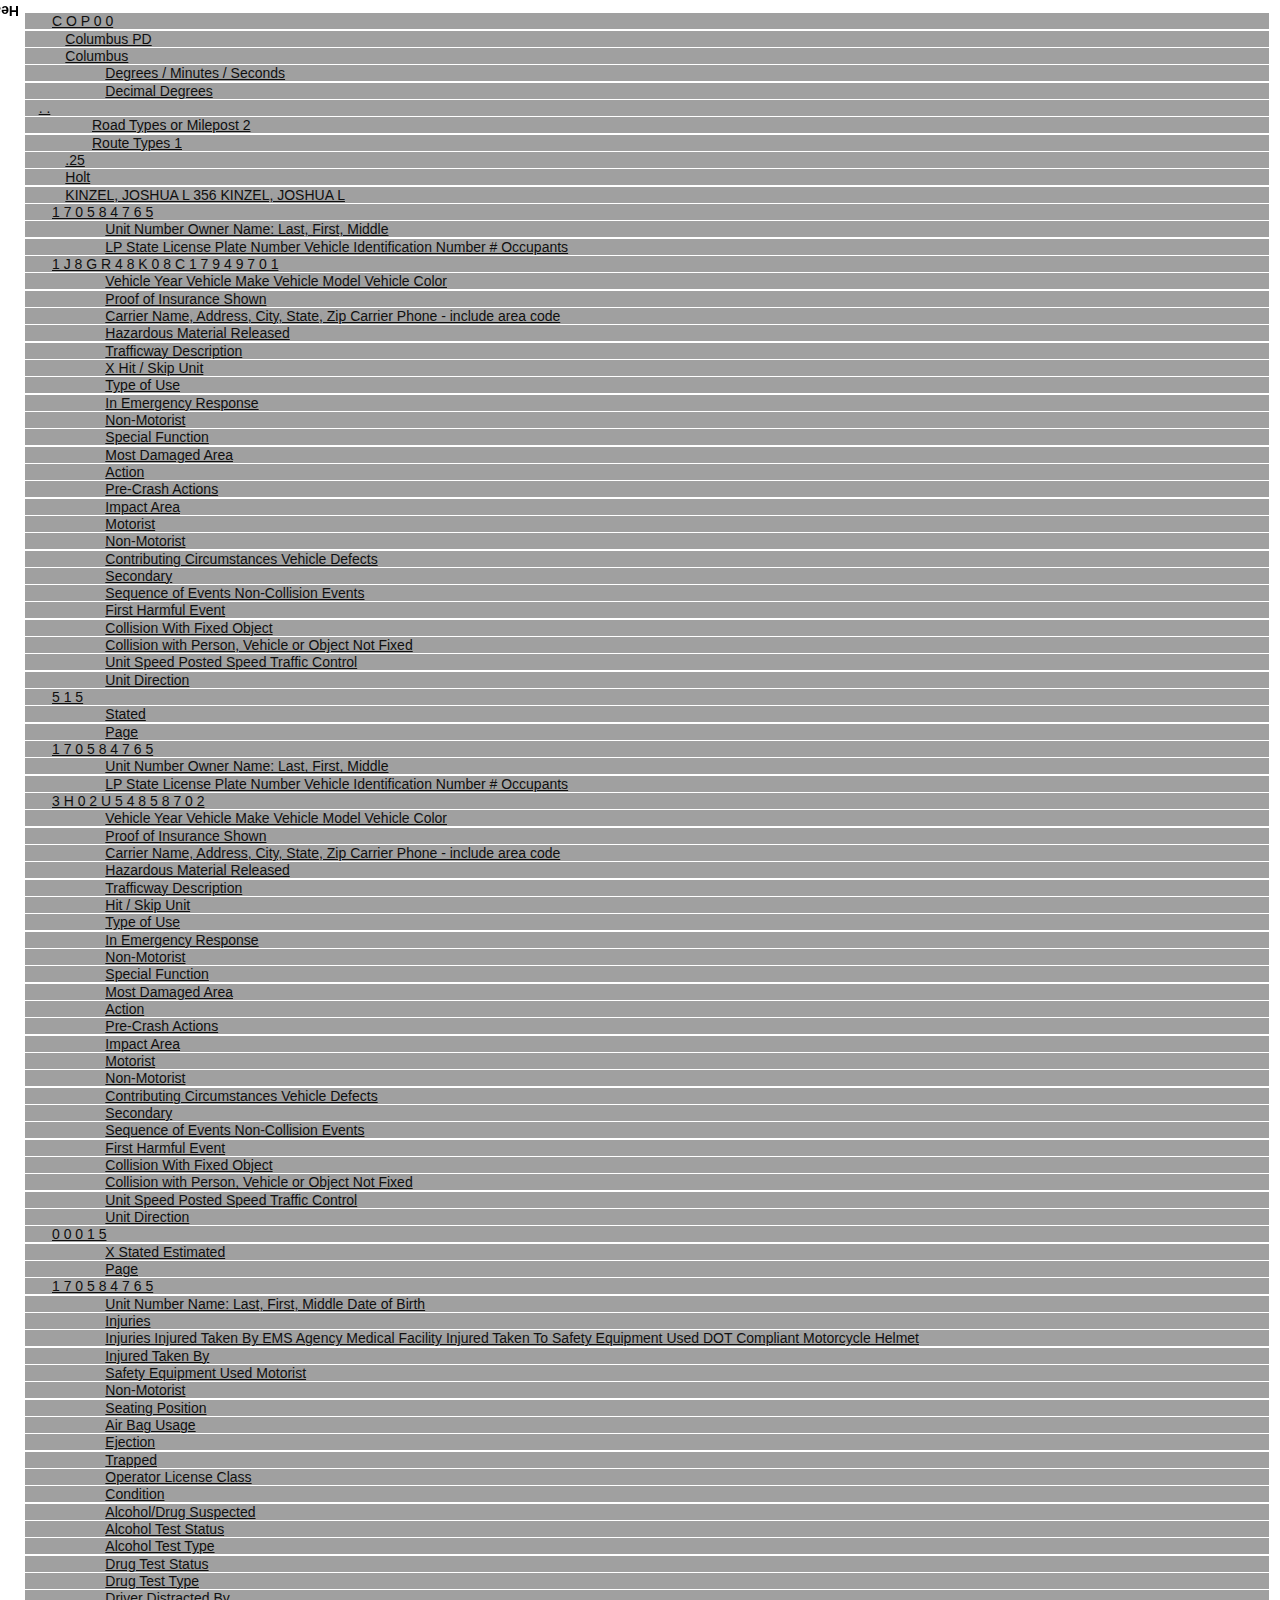
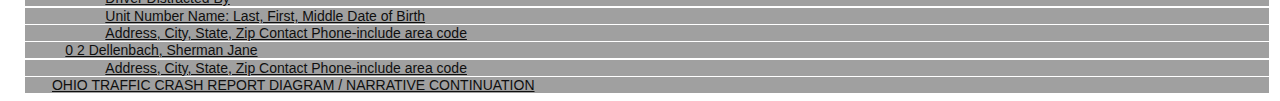
<file: html/adobe_acrobat_export/test/headings.htm>
<!DOCTYPE  html PUBLIC "-//W3C//DTD XHTML 1.0 Transitional//EN" "http://www.w3.org/TR/xhtml1/DTD/xhtml1-transitional.dtd">
<html xmlns="http://www.w3.org/1999/xhtml" xml:lang=""><head><meta http-equiv="Content-Type" content="text/html; charset=utf-8"/><title>Headings</title><style type="text/css">.title
{
  font-family: Arial, Helvetica, sans-serif;
   font-size: 14px;
   font-weight: bold;
   color: #000000;
   text-decoration: none;
   margin: 1pt;
   text-align: left;
   position: fixed;
   white-space:nowrap;
   width: 10px;
   height: 10px;
   writing-mode:tb-rl;
   -webkit-transform:rotate(90deg);
   -moz-transform:rotate(90deg);
   -o-transform: rotate(90deg);
}
.data
{
   margin: 1pt;
   text-align: left;
   padding-top: 3pt;
   margin-left: 12pt;
}
a
{
   font-family: Arial, Helvetica, sans-serif;
   font-size: 14px;
   font-weight: normal;
   color: #0f0f0f;
   background-color: #a0a0a0;
   text-decoration: underline;
   cursor: pointer;
   margin: 1pt;
}
span
{
   margin: 1pt;
}
a
{
display: block;
}
</style></head><body><div class="title">Headings</div><div class="data"><a target="content" href="content.htm#a0" style="padding-left: 20pt;">C O P 0 0</a><a target="content" href="content.htm#a1" style="padding-left: 30pt;">Columbus PD</a><a target="content" href="content.htm#a2" style="padding-left: 30pt;">Columbus</a><a target="content" href="content.htm#a3" style="padding-left: 60pt;">Degrees / Minutes / Seconds</a><a target="content" href="content.htm#a4" style="padding-left: 60pt;">Decimal Degrees</a><a target="content" href="content.htm#a5" style="padding-left: 10pt;">. .</a><a target="content" href="content.htm#a6" style="padding-left: 40pt;">	</a><a target="content" href="content.htm#a7" style="padding-left: 50pt;">Road Types or Milepost 2</a><a target="content" href="content.htm#a8" style="padding-left: 50pt;">Route Types 1</a><a target="content" href="content.htm#a9" style="padding-left: 30pt;">.25</a><a target="content" href="content.htm#a10" style="padding-left: 30pt;">Holt</a><a target="content" href="content.htm#a11" style="padding-left: 30pt;">KINZEL, JOSHUA L 356 KINZEL, JOSHUA L</a><a target="content" href="content.htm#a12" style="padding-left: 20pt;">1 7 0 5 8 4 7 6 5</a><a target="content" href="content.htm#a13" style="padding-left: 60pt;">Unit Number Owner Name: Last, First, Middle</a><a target="content" href="content.htm#a14" style="padding-left: 60pt;">LP State License Plate Number Vehicle Identification Number # Occupants</a><a target="content" href="content.htm#a15" style="padding-left: 20pt;">1 J 8 G R 4 8 K 0 8 C 1 7 9 4 9 7 0 1</a><a target="content" href="content.htm#a16" style="padding-left: 60pt;">Vehicle Year Vehicle Make Vehicle Model Vehicle Color</a><a target="content" href="content.htm#a17" style="padding-left: 60pt;">Proof of Insurance Shown</a><a target="content" href="content.htm#a18" style="padding-left: 60pt;">Carrier Name, Address, City, State, Zip Carrier Phone - include area code</a><a target="content" href="content.htm#a19" style="padding-left: 60pt;">Hazardous Material Released</a><a target="content" href="content.htm#a20" style="padding-left: 60pt;">Trafficway Description</a><a target="content" href="content.htm#a21" style="padding-left: 60pt;">X Hit / Skip Unit</a><a target="content" href="content.htm#a22" style="padding-left: 60pt;">Type of Use</a><a target="content" href="content.htm#a23" style="padding-left: 60pt;">In Emergency Response</a><a target="content" href="content.htm#a24" style="padding-left: 60pt;">Non-Motorist</a><a target="content" href="content.htm#a25" style="padding-left: 60pt;">Special Function</a><a target="content" href="content.htm#a26" style="padding-left: 60pt;">Most Damaged Area</a><a target="content" href="content.htm#a27" style="padding-left: 60pt;">Action</a><a target="content" href="content.htm#a28" style="padding-left: 60pt;">Pre-Crash Actions</a><a target="content" href="content.htm#a29" style="padding-left: 60pt;">Impact Area</a><a target="content" href="content.htm#a30" style="padding-left: 60pt;">Motorist</a><a target="content" href="content.htm#a31" style="padding-left: 60pt;">Non-Motorist</a><a target="content" href="content.htm#a32" style="padding-left: 60pt;">Contributing Circumstances Vehicle Defects</a><a target="content" href="content.htm#a33" style="padding-left: 60pt;">Secondary</a><a target="content" href="content.htm#a34" style="padding-left: 60pt;">Sequence of Events Non-Collision Events</a><a target="content" href="content.htm#a35" style="padding-left: 60pt;">First Harmful Event</a><a target="content" href="content.htm#a36" style="padding-left: 60pt;">Collision With Fixed Object</a><a target="content" href="content.htm#a37" style="padding-left: 60pt;">Collision with Person, Vehicle or Object Not Fixed</a><a target="content" href="content.htm#a38" style="padding-left: 60pt;">Unit Speed Posted Speed Traffic Control</a><a target="content" href="content.htm#a39" style="padding-left: 60pt;">Unit Direction</a><a target="content" href="content.htm#a40" style="padding-left: 20pt;">5 1 5</a><a target="content" href="content.htm#a41" style="padding-left: 60pt;">Stated</a><a target="content" href="content.htm#a42" style="padding-left: 60pt;">Page</a><a target="content" href="content.htm#a43" style="padding-left: 20pt;">1 7 0 5 8 4 7 6 5</a><a target="content" href="content.htm#a44" style="padding-left: 60pt;">Unit Number Owner Name: Last, First, Middle</a><a target="content" href="content.htm#a45" style="padding-left: 60pt;">LP State License Plate Number Vehicle Identification Number # Occupants</a><a target="content" href="content.htm#a46" style="padding-left: 20pt;">3 H 0 2 U 5 4 8 5 8 7 0 2</a><a target="content" href="content.htm#a47" style="padding-left: 60pt;">Vehicle Year Vehicle Make Vehicle Model Vehicle Color</a><a target="content" href="content.htm#a48" style="padding-left: 60pt;">Proof of Insurance Shown</a><a target="content" href="content.htm#a49" style="padding-left: 60pt;">Carrier Name, Address, City, State, Zip Carrier Phone - include area code</a><a target="content" href="content.htm#a50" style="padding-left: 60pt;">Hazardous Material Released</a><a target="content" href="content.htm#a51" style="padding-left: 60pt;">Trafficway Description</a><a target="content" href="content.htm#a52" style="padding-left: 60pt;">Hit / Skip Unit</a><a target="content" href="content.htm#a53" style="padding-left: 60pt;">Type of Use</a><a target="content" href="content.htm#a54" style="padding-left: 60pt;">In Emergency Response</a><a target="content" href="content.htm#a55" style="padding-left: 60pt;">Non-Motorist</a><a target="content" href="content.htm#a56" style="padding-left: 60pt;">Special Function</a><a target="content" href="content.htm#a57" style="padding-left: 60pt;">Most Damaged Area</a><a target="content" href="content.htm#a58" style="padding-left: 60pt;">Action</a><a target="content" href="content.htm#a59" style="padding-left: 60pt;">Pre-Crash Actions</a><a target="content" href="content.htm#a60" style="padding-left: 60pt;">Impact Area</a><a target="content" href="content.htm#a61" style="padding-left: 60pt;">Motorist</a><a target="content" href="content.htm#a62" style="padding-left: 60pt;">Non-Motorist</a><a target="content" href="content.htm#a63" style="padding-left: 60pt;">Contributing Circumstances Vehicle Defects</a><a target="content" href="content.htm#a64" style="padding-left: 60pt;">Secondary</a><a target="content" href="content.htm#a65" style="padding-left: 60pt;">Sequence of Events Non-Collision Events</a><a target="content" href="content.htm#a66" style="padding-left: 60pt;">First Harmful Event</a><a target="content" href="content.htm#a67" style="padding-left: 60pt;">Collision With Fixed Object</a><a target="content" href="content.htm#a68" style="padding-left: 60pt;">Collision with Person, Vehicle or Object Not Fixed</a><a target="content" href="content.htm#a69" style="padding-left: 60pt;">Unit Speed Posted Speed Traffic Control</a><a target="content" href="content.htm#a70" style="padding-left: 60pt;">Unit Direction</a><a target="content" href="content.htm#a71" style="padding-left: 20pt;">0 0 0 1 5</a><a target="content" href="content.htm#a72" style="padding-left: 60pt;">X Stated Estimated</a><a target="content" href="content.htm#a73" style="padding-left: 60pt;">Page</a><a target="content" href="content.htm#a74" style="padding-left: 20pt;">1 7 0 5 8 4 7 6 5</a><a target="content" href="content.htm#a75" style="padding-left: 60pt;">Unit Number Name: Last, First, Middle Date of Birth</a><a target="content" href="content.htm#a76" style="padding-left: 60pt;">Injuries</a><a target="content" href="content.htm#a77" style="padding-left: 60pt;">Injuries Injured Taken By EMS Agency Medical Facility Injured Taken To Safety Equipment Used DOT Compliant Motorcycle Helmet</a><a target="content" href="content.htm#a78" style="padding-left: 60pt;">Injured Taken By</a><a target="content" href="content.htm#a79" style="padding-left: 60pt;">Safety Equipment Used Motorist</a><a target="content" href="content.htm#a80" style="padding-left: 60pt;">Non-Motorist</a><a target="content" href="content.htm#a81" style="padding-left: 60pt;">Seating Position</a><a target="content" href="content.htm#a82" style="padding-left: 60pt;">Air Bag Usage</a><a target="content" href="content.htm#a83" style="padding-left: 60pt;">Ejection</a><a target="content" href="content.htm#a84" style="padding-left: 60pt;">Trapped</a><a target="content" href="content.htm#a85" style="padding-left: 60pt;">Operator License Class</a><a target="content" href="content.htm#a86" style="padding-left: 60pt;">Condition</a><a target="content" href="content.htm#a87" style="padding-left: 60pt;">Alcohol/Drug Suspected</a><a target="content" href="content.htm#a88" style="padding-left: 60pt;">Alcohol Test Status</a><a target="content" href="content.htm#a89" style="padding-left: 60pt;">Alcohol Test Type</a><a target="content" href="content.htm#a90" style="padding-left: 60pt;">Drug Test Status</a><a target="content" href="content.htm#a91" style="padding-left: 60pt;">Drug Test Type</a><a target="content" href="content.htm#a92" style="padding-left: 60pt;">Driver Distracted By</a><a target="content" href="content.htm#a93" style="padding-left: 60pt;">Unit Number Name: Last, First, Middle Date of Birth</a><a target="content" href="content.htm#a94" style="padding-left: 60pt;">Address, City, State, Zip Contact Phone-include area code</a><a target="content" href="content.htm#a95" style="padding-left: 30pt;">0 2 Dellenbach, Sherman Jane</a><a target="content" href="content.htm#a96" style="padding-left: 60pt;">Address, City, State, Zip Contact Phone-include area code</a><a target="content" href="content.htm#a97" style="padding-left: 20pt;">OHIO TRAFFIC CRASH REPORT DIAGRAM / NARRATIVE CONTINUATION</a></div></body></html>
</file>
